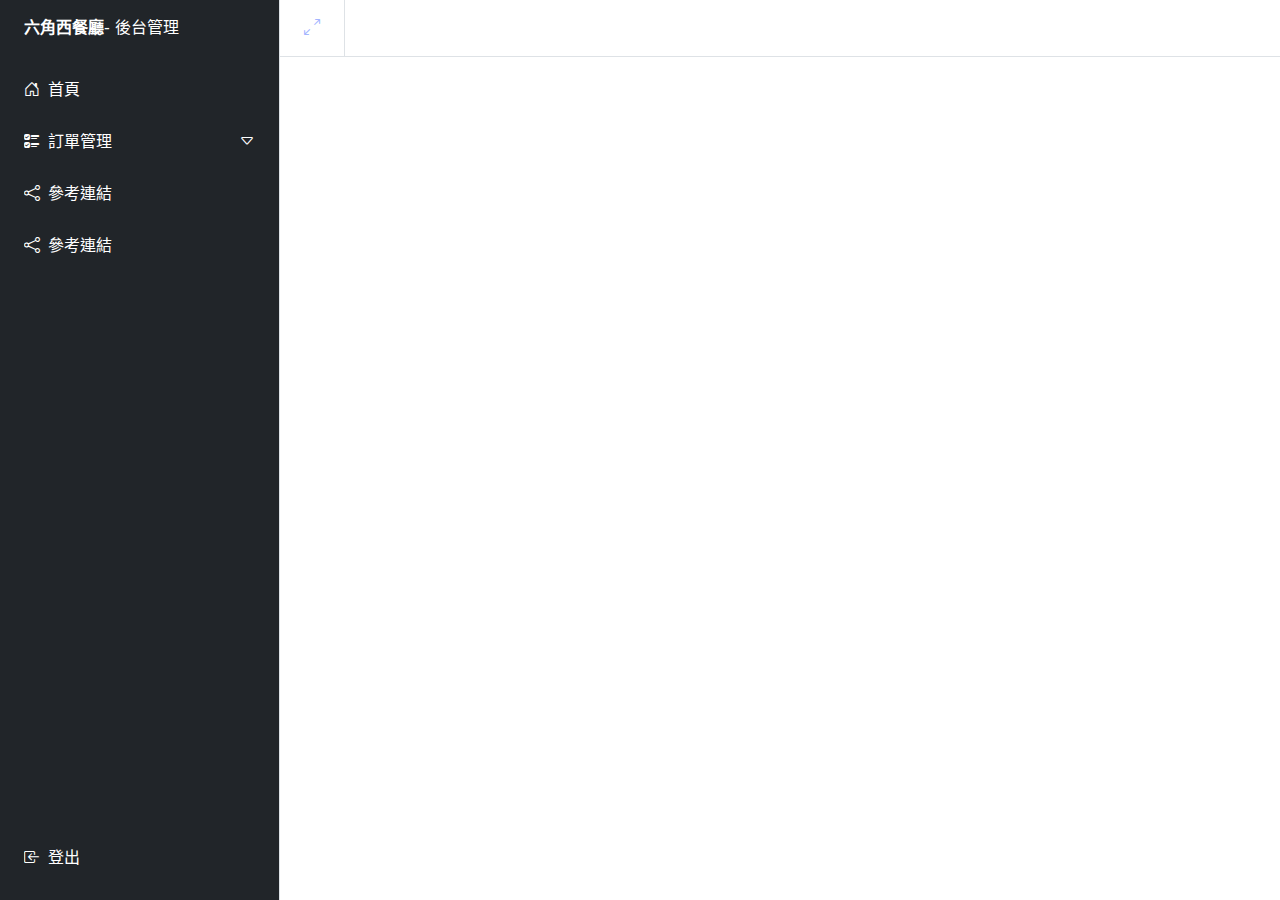
<file: layout.html>
<!DOCTYPE html>
<html lang="zh-tw">

<head>
    <meta charset="UTF-8">
    <meta http-equiv="X-UA-Compatible" content="IE=edge">
    <meta name="viewport" content="width=device-width, initial-scale=1.0">
    <title>Document</title>
    <link rel="stylesheet" href="./style/all.css">
    <link rel="stylesheet" href="https://cdn.jsdelivr.net/npm/bootstrap-icons@1.9.1/font/bootstrap-icons.css">
</head>

<body>

    <div class="d-flex">
        <aside class="sidebar vh-100 bg-dark text-white border-end d-flex flex-column pt-3">
            <div class="px-4 mb-4">
                <strong>六角西餐廳</strong>- 後台管理
            </div>

            <div class="overflow-auto">
                <a href="#" class="sidebar-link px-4 d-flex align-items-center">
                    <i class="bi bi-house-door me-2"></i>
                    <p class="mb-0">首頁</p>
                </a>
                <a href="#collapseOrder" class="sidebar-link px-4 d-flex align-items-center" data-bs-toggle="collapse"
                    role="button" aria-expanded="false" aria-controls="collapse">
                    <i class="bi bi-ui-checks me-2"></i>
                    <p class="mb-0">訂單管理</p>
                    <i class="bi bi-caret-down ms-auto"></i>
                </a>
                <div class="collapse" id="collapseOrder">
                    <a href="#" class="sidebar-link px-4 d-flex align-items-center">
                        <p class="mb-0 ms-5">訂單列表</p>
                    </a>
                    <a href="#" class="sidebar-link px-4 d-flex align-items-center">
                        <p class="mb-0 ms-5">單一訂單細節</p>
                    </a>
                </div>
                <a href="#" class="sidebar-link px-4 d-flex align-items-center">
                    <i class="bi bi-share me-2"></i>
                    <p class="mb-0">參考連結</p>
                </a>
                <a href="#" class="sidebar-link px-4 d-flex align-items-center">
                    <i class="bi bi-share me-2"></i>
                    <p class="mb-0">參考連結</p>
                </a>
            </div>

            <a class="mt-auto sidebar-link mb-3" href="#">
                <div class="px-4 d-flex align-items-center">
                    <i class="bi bi-box-arrow-in-left me-2"></i>
                    <p class="mb-0">登出</p>
                </div>
            </a>
        </aside>



        <main class="main">
            <div class="bg-white w-100 border-bottom stick-top">
                <a href="#" class="py-3 px-4 d-inline-block border-end" id="toggle-btn">
                    <i class="bi bi-arrows-angle-expand"></i>
                </a>
            </div>
        </main>
    </div>

    <!-- JavaScript Bundle with Popper -->
    <script src="https://cdn.jsdelivr.net/npm/bootstrap@5.2.0/dist/js/bootstrap.bundle.min.js"
        integrity="sha384-A3rJD856KowSb7dwlZdYEkO39Gagi7vIsF0jrRAoQmDKKtQBHUuLZ9AsSv4jD4Xa"
        crossorigin="anonymous"></script>
    <script src="./js/all.js"></script>
</body>

</html>
</file>
<file: style/all.css>
@charset "UTF-8";
:root {
  --bs-blue: #0d6efd;
  --bs-indigo: #6610f2;
  --bs-purple: #6f42c1;
  --bs-pink: #d63384;
  --bs-red: #dc3545;
  --bs-orange: #fd7e14;
  --bs-yellow: #ffc107;
  --bs-green: #198754;
  --bs-teal: #20c997;
  --bs-cyan: #0dcaf0;
  --bs-black: #000;
  --bs-white: #fff;
  --bs-gray: #6c757d;
  --bs-gray-dark: #343a40;
  --bs-gray-100: #f8f9fa;
  --bs-gray-200: #e9ecef;
  --bs-gray-300: #dee2e6;
  --bs-gray-400: #ced4da;
  --bs-gray-500: #adb5bd;
  --bs-gray-600: #6c757d;
  --bs-gray-700: #495057;
  --bs-gray-800: #343a40;
  --bs-gray-900: #212529;
  --bs-primary: #a4b5ff;
  --bs-secondary: #7023c9;
  --bs-success: #198754;
  --bs-info: #0dcaf0;
  --bs-warning: #ffc107;
  --bs-danger: #dc3545;
  --bs-light: #f8f9fa;
  --bs-dark: #212529;
  --bs-gray: #6c757d;
  --bs-primary-rgb: 164, 181, 255;
  --bs-secondary-rgb: 112, 35, 201;
  --bs-success-rgb: 25, 135, 84;
  --bs-info-rgb: 13, 202, 240;
  --bs-warning-rgb: 255, 193, 7;
  --bs-danger-rgb: 220, 53, 69;
  --bs-light-rgb: 248, 249, 250;
  --bs-dark-rgb: 33, 37, 41;
  --bs-gray-rgb: 108, 117, 125;
  --bs-white-rgb: 255, 255, 255;
  --bs-black-rgb: 0, 0, 0;
  --bs-body-color-rgb: 33, 37, 41;
  --bs-body-bg-rgb: 255, 255, 255;
  --bs-font-sans-serif: system-ui, -apple-system, "Segoe UI", Roboto, "Helvetica Neue", "Noto Sans", "Liberation Sans", Arial, sans-serif, "Apple Color Emoji", "Segoe UI Emoji", "Segoe UI Symbol", "Noto Color Emoji";
  --bs-font-monospace: SFMono-Regular, Menlo, Monaco, Consolas, "Liberation Mono", "Courier New", monospace;
  --bs-gradient: linear-gradient(180deg, rgba(255, 255, 255, 0.15), rgba(255, 255, 255, 0));
  --bs-body-font-family: var(--bs-font-sans-serif);
  --bs-body-font-size: 1rem;
  --bs-body-font-weight: 400;
  --bs-body-line-height: 1.5;
  --bs-body-color: #212529;
  --bs-body-bg: #fff;
  --bs-border-width: 1px;
  --bs-border-style: solid;
  --bs-border-color: #dee2e6;
  --bs-border-color-translucent: rgba(0, 0, 0, 0.175);
  --bs-border-radius: 0.375rem;
  --bs-border-radius-sm: 0.25rem;
  --bs-border-radius-lg: 0.75rem;
  --bs-border-radius-xl: 1rem;
  --bs-border-radius-2xl: 2rem;
  --bs-border-radius-pill: 50rem;
  --bs-link-color: #a4b5ff;
  --bs-link-hover-color: #8391cc;
  --bs-code-color: #d63384;
  --bs-highlight-bg: #fff3cd;
}

*,
*::before,
*::after {
  box-sizing: border-box;
}

@media (prefers-reduced-motion: no-preference) {
  :root {
    scroll-behavior: smooth;
  }
}

body {
  margin: 0;
  font-family: var(--bs-body-font-family);
  font-size: var(--bs-body-font-size);
  font-weight: var(--bs-body-font-weight);
  line-height: var(--bs-body-line-height);
  color: var(--bs-body-color);
  text-align: var(--bs-body-text-align);
  background-color: var(--bs-body-bg);
  -webkit-text-size-adjust: 100%;
  -webkit-tap-highlight-color: rgba(0, 0, 0, 0);
}

hr {
  margin: 1rem 0;
  color: inherit;
  border: 0;
  border-top: 1px solid;
  opacity: 0.25;
}

h6, .h6, h5, .h5, h4, .h4, h3, .h3, h2, .h2, h1, .h1 {
  margin-top: 0;
  margin-bottom: 0.5rem;
  font-weight: 500;
  line-height: 1.2;
}

h1, .h1 {
  font-size: calc(1.375rem + 1.5vw);
}
@media (min-width: 1200px) {
  h1, .h1 {
    font-size: 2.5rem;
  }
}

h2, .h2 {
  font-size: calc(1.325rem + 0.9vw);
}
@media (min-width: 1200px) {
  h2, .h2 {
    font-size: 2rem;
  }
}

h3, .h3 {
  font-size: calc(1.3rem + 0.6vw);
}
@media (min-width: 1200px) {
  h3, .h3 {
    font-size: 1.75rem;
  }
}

h4, .h4 {
  font-size: calc(1.275rem + 0.3vw);
}
@media (min-width: 1200px) {
  h4, .h4 {
    font-size: 1.5rem;
  }
}

h5, .h5 {
  font-size: 1.25rem;
}

h6, .h6 {
  font-size: 1rem;
}

p {
  margin-top: 0;
  margin-bottom: 1rem;
}

abbr[title] {
  -webkit-text-decoration: underline dotted;
          text-decoration: underline dotted;
  cursor: help;
  -webkit-text-decoration-skip-ink: none;
          text-decoration-skip-ink: none;
}

address {
  margin-bottom: 1rem;
  font-style: normal;
  line-height: inherit;
}

ol,
ul {
  padding-left: 2rem;
}

ol,
ul,
dl {
  margin-top: 0;
  margin-bottom: 1rem;
}

ol ol,
ul ul,
ol ul,
ul ol {
  margin-bottom: 0;
}

dt {
  font-weight: 700;
}

dd {
  margin-bottom: 0.5rem;
  margin-left: 0;
}

blockquote {
  margin: 0 0 1rem;
}

b,
strong {
  font-weight: bolder;
}

small, .small {
  font-size: 0.875em;
}

mark, .mark {
  padding: 0.1875em;
  background-color: var(--bs-highlight-bg);
}

sub,
sup {
  position: relative;
  font-size: 0.75em;
  line-height: 0;
  vertical-align: baseline;
}

sub {
  bottom: -0.25em;
}

sup {
  top: -0.5em;
}

a {
  color: var(--bs-link-color);
  text-decoration: underline;
}
a:hover {
  color: var(--bs-link-hover-color);
}

a:not([href]):not([class]), a:not([href]):not([class]):hover {
  color: inherit;
  text-decoration: none;
}

pre,
code,
kbd,
samp {
  font-family: var(--bs-font-monospace);
  font-size: 1em;
}

pre {
  display: block;
  margin-top: 0;
  margin-bottom: 1rem;
  overflow: auto;
  font-size: 0.875em;
}
pre code {
  font-size: inherit;
  color: inherit;
  word-break: normal;
}

code {
  font-size: 0.875em;
  color: var(--bs-code-color);
  word-wrap: break-word;
}
a > code {
  color: inherit;
}

kbd {
  padding: 0.1875rem 0.375rem;
  font-size: 0.875em;
  color: var(--bs-body-bg);
  background-color: var(--bs-body-color);
  border-radius: 0.25rem;
}
kbd kbd {
  padding: 0;
  font-size: 1em;
}

figure {
  margin: 0 0 1rem;
}

img,
svg {
  vertical-align: middle;
}

table {
  caption-side: bottom;
  border-collapse: collapse;
}

caption {
  padding-top: 0.5rem;
  padding-bottom: 0.5rem;
  color: #6c757d;
  text-align: left;
}

th {
  text-align: inherit;
  text-align: -webkit-match-parent;
}

thead,
tbody,
tfoot,
tr,
td,
th {
  border-color: inherit;
  border-style: solid;
  border-width: 0;
}

label {
  display: inline-block;
}

button {
  border-radius: 0;
}

button:focus:not(:focus-visible) {
  outline: 0;
}

input,
button,
select,
optgroup,
textarea {
  margin: 0;
  font-family: inherit;
  font-size: inherit;
  line-height: inherit;
}

button,
select {
  text-transform: none;
}

[role=button] {
  cursor: pointer;
}

select {
  word-wrap: normal;
}
select:disabled {
  opacity: 1;
}

[list]:not([type=date]):not([type=datetime-local]):not([type=month]):not([type=week]):not([type=time])::-webkit-calendar-picker-indicator {
  display: none !important;
}

button,
[type=button],
[type=reset],
[type=submit] {
  -webkit-appearance: button;
}
button:not(:disabled),
[type=button]:not(:disabled),
[type=reset]:not(:disabled),
[type=submit]:not(:disabled) {
  cursor: pointer;
}

::-moz-focus-inner {
  padding: 0;
  border-style: none;
}

textarea {
  resize: vertical;
}

fieldset {
  min-width: 0;
  padding: 0;
  margin: 0;
  border: 0;
}

legend {
  float: left;
  width: 100%;
  padding: 0;
  margin-bottom: 0.5rem;
  font-size: calc(1.275rem + 0.3vw);
  line-height: inherit;
}
@media (min-width: 1200px) {
  legend {
    font-size: 1.5rem;
  }
}
legend + * {
  clear: left;
}

::-webkit-datetime-edit-fields-wrapper,
::-webkit-datetime-edit-text,
::-webkit-datetime-edit-minute,
::-webkit-datetime-edit-hour-field,
::-webkit-datetime-edit-day-field,
::-webkit-datetime-edit-month-field,
::-webkit-datetime-edit-year-field {
  padding: 0;
}

::-webkit-inner-spin-button {
  height: auto;
}

[type=search] {
  outline-offset: -2px;
  -webkit-appearance: textfield;
}

/* rtl:raw:
[type="tel"],
[type="url"],
[type="email"],
[type="number"] {
  direction: ltr;
}
*/
::-webkit-search-decoration {
  -webkit-appearance: none;
}

::-webkit-color-swatch-wrapper {
  padding: 0;
}

::-webkit-file-upload-button {
  font: inherit;
  -webkit-appearance: button;
}

::file-selector-button {
  font: inherit;
  -webkit-appearance: button;
}

output {
  display: inline-block;
}

iframe {
  border: 0;
}

summary {
  display: list-item;
  cursor: pointer;
}

progress {
  vertical-align: baseline;
}

[hidden] {
  display: none !important;
}

.lead {
  font-size: 1.25rem;
  font-weight: 300;
}

.display-1 {
  font-size: calc(1.625rem + 4.5vw);
  font-weight: 300;
  line-height: 1.2;
}
@media (min-width: 1200px) {
  .display-1 {
    font-size: 5rem;
  }
}

.display-2 {
  font-size: calc(1.575rem + 3.9vw);
  font-weight: 300;
  line-height: 1.2;
}
@media (min-width: 1200px) {
  .display-2 {
    font-size: 4.5rem;
  }
}

.display-3 {
  font-size: calc(1.525rem + 3.3vw);
  font-weight: 300;
  line-height: 1.2;
}
@media (min-width: 1200px) {
  .display-3 {
    font-size: 4rem;
  }
}

.display-4 {
  font-size: calc(1.475rem + 2.7vw);
  font-weight: 300;
  line-height: 1.2;
}
@media (min-width: 1200px) {
  .display-4 {
    font-size: 3.5rem;
  }
}

.display-5 {
  font-size: calc(1.425rem + 2.1vw);
  font-weight: 300;
  line-height: 1.2;
}
@media (min-width: 1200px) {
  .display-5 {
    font-size: 3rem;
  }
}

.display-6 {
  font-size: calc(1.375rem + 1.5vw);
  font-weight: 300;
  line-height: 1.2;
}
@media (min-width: 1200px) {
  .display-6 {
    font-size: 2.5rem;
  }
}

.list-unstyled {
  padding-left: 0;
  list-style: none;
}

.list-inline {
  padding-left: 0;
  list-style: none;
}

.list-inline-item {
  display: inline-block;
}
.list-inline-item:not(:last-child) {
  margin-right: 0.5rem;
}

.initialism {
  font-size: 0.875em;
  text-transform: uppercase;
}

.blockquote {
  margin-bottom: 1rem;
  font-size: 1.25rem;
}
.blockquote > :last-child {
  margin-bottom: 0;
}

.blockquote-footer {
  margin-top: -1rem;
  margin-bottom: 1rem;
  font-size: 0.875em;
  color: #6c757d;
}
.blockquote-footer::before {
  content: "— ";
}

.img-fluid {
  max-width: 100%;
  height: auto;
}

.img-thumbnail {
  padding: 0.25rem;
  background-color: #fff;
  border: 1px solid var(--bs-border-color);
  border-radius: 0.375rem;
  max-width: 100%;
  height: auto;
}

.figure {
  display: inline-block;
}

.figure-img {
  margin-bottom: 0.5rem;
  line-height: 1;
}

.figure-caption {
  font-size: 0.875em;
  color: #6c757d;
}

.container,
.container-fluid,
.container-xxl,
.container-xl,
.container-lg,
.container-md,
.container-sm {
  --bs-gutter-x: 1.5rem;
  --bs-gutter-y: 0;
  width: 100%;
  padding-right: calc(var(--bs-gutter-x) * 0.5);
  padding-left: calc(var(--bs-gutter-x) * 0.5);
  margin-right: auto;
  margin-left: auto;
}

@media (min-width: 576px) {
  .container-sm, .container {
    max-width: 540px;
  }
}
@media (min-width: 768px) {
  .container-md, .container-sm, .container {
    max-width: 720px;
  }
}
@media (min-width: 992px) {
  .container-lg, .container-md, .container-sm, .container {
    max-width: 960px;
  }
}
@media (min-width: 1200px) {
  .container-xl, .container-lg, .container-md, .container-sm, .container {
    max-width: 1140px;
  }
}
@media (min-width: 1400px) {
  .container-xxl, .container-xl, .container-lg, .container-md, .container-sm, .container {
    max-width: 1320px;
  }
}
.row {
  --bs-gutter-x: 1.5rem;
  --bs-gutter-y: 0;
  display: flex;
  flex-wrap: wrap;
  margin-top: calc(-1 * var(--bs-gutter-y));
  margin-right: calc(-0.5 * var(--bs-gutter-x));
  margin-left: calc(-0.5 * var(--bs-gutter-x));
}
.row > * {
  flex-shrink: 0;
  width: 100%;
  max-width: 100%;
  padding-right: calc(var(--bs-gutter-x) * 0.5);
  padding-left: calc(var(--bs-gutter-x) * 0.5);
  margin-top: var(--bs-gutter-y);
}

.col {
  flex: 1 0 0%;
}

.row-cols-auto > * {
  flex: 0 0 auto;
  width: auto;
}

.row-cols-1 > * {
  flex: 0 0 auto;
  width: 100%;
}

.row-cols-2 > * {
  flex: 0 0 auto;
  width: 50%;
}

.row-cols-3 > * {
  flex: 0 0 auto;
  width: 33.3333333333%;
}

.row-cols-4 > * {
  flex: 0 0 auto;
  width: 25%;
}

.row-cols-5 > * {
  flex: 0 0 auto;
  width: 20%;
}

.row-cols-6 > * {
  flex: 0 0 auto;
  width: 16.6666666667%;
}

.col-auto {
  flex: 0 0 auto;
  width: auto;
}

.col-1 {
  flex: 0 0 auto;
  width: 8.33333333%;
}

.col-2 {
  flex: 0 0 auto;
  width: 16.66666667%;
}

.col-3 {
  flex: 0 0 auto;
  width: 25%;
}

.col-4 {
  flex: 0 0 auto;
  width: 33.33333333%;
}

.col-5 {
  flex: 0 0 auto;
  width: 41.66666667%;
}

.col-6 {
  flex: 0 0 auto;
  width: 50%;
}

.col-7 {
  flex: 0 0 auto;
  width: 58.33333333%;
}

.col-8 {
  flex: 0 0 auto;
  width: 66.66666667%;
}

.col-9 {
  flex: 0 0 auto;
  width: 75%;
}

.col-10 {
  flex: 0 0 auto;
  width: 83.33333333%;
}

.col-11 {
  flex: 0 0 auto;
  width: 91.66666667%;
}

.col-12 {
  flex: 0 0 auto;
  width: 100%;
}

.offset-1 {
  margin-left: 8.33333333%;
}

.offset-2 {
  margin-left: 16.66666667%;
}

.offset-3 {
  margin-left: 25%;
}

.offset-4 {
  margin-left: 33.33333333%;
}

.offset-5 {
  margin-left: 41.66666667%;
}

.offset-6 {
  margin-left: 50%;
}

.offset-7 {
  margin-left: 58.33333333%;
}

.offset-8 {
  margin-left: 66.66666667%;
}

.offset-9 {
  margin-left: 75%;
}

.offset-10 {
  margin-left: 83.33333333%;
}

.offset-11 {
  margin-left: 91.66666667%;
}

.g-0,
.gx-0 {
  --bs-gutter-x: 0;
}

.g-0,
.gy-0 {
  --bs-gutter-y: 0;
}

.g-1,
.gx-1 {
  --bs-gutter-x: 0.25rem;
}

.g-1,
.gy-1 {
  --bs-gutter-y: 0.25rem;
}

.g-2,
.gx-2 {
  --bs-gutter-x: 0.5rem;
}

.g-2,
.gy-2 {
  --bs-gutter-y: 0.5rem;
}

.g-3,
.gx-3 {
  --bs-gutter-x: 1rem;
}

.g-3,
.gy-3 {
  --bs-gutter-y: 1rem;
}

.g-4,
.gx-4 {
  --bs-gutter-x: 1.5rem;
}

.g-4,
.gy-4 {
  --bs-gutter-y: 1.5rem;
}

.g-5,
.gx-5 {
  --bs-gutter-x: 3rem;
}

.g-5,
.gy-5 {
  --bs-gutter-y: 3rem;
}

.g-6,
.gx-6 {
  --bs-gutter-x: 4.5rem;
}

.g-6,
.gy-6 {
  --bs-gutter-y: 4.5rem;
}

.g-7,
.gx-7 {
  --bs-gutter-x: 6rem;
}

.g-7,
.gy-7 {
  --bs-gutter-y: 6rem;
}

@media (min-width: 576px) {
  .col-sm {
    flex: 1 0 0%;
  }
  .row-cols-sm-auto > * {
    flex: 0 0 auto;
    width: auto;
  }
  .row-cols-sm-1 > * {
    flex: 0 0 auto;
    width: 100%;
  }
  .row-cols-sm-2 > * {
    flex: 0 0 auto;
    width: 50%;
  }
  .row-cols-sm-3 > * {
    flex: 0 0 auto;
    width: 33.3333333333%;
  }
  .row-cols-sm-4 > * {
    flex: 0 0 auto;
    width: 25%;
  }
  .row-cols-sm-5 > * {
    flex: 0 0 auto;
    width: 20%;
  }
  .row-cols-sm-6 > * {
    flex: 0 0 auto;
    width: 16.6666666667%;
  }
  .col-sm-auto {
    flex: 0 0 auto;
    width: auto;
  }
  .col-sm-1 {
    flex: 0 0 auto;
    width: 8.33333333%;
  }
  .col-sm-2 {
    flex: 0 0 auto;
    width: 16.66666667%;
  }
  .col-sm-3 {
    flex: 0 0 auto;
    width: 25%;
  }
  .col-sm-4 {
    flex: 0 0 auto;
    width: 33.33333333%;
  }
  .col-sm-5 {
    flex: 0 0 auto;
    width: 41.66666667%;
  }
  .col-sm-6 {
    flex: 0 0 auto;
    width: 50%;
  }
  .col-sm-7 {
    flex: 0 0 auto;
    width: 58.33333333%;
  }
  .col-sm-8 {
    flex: 0 0 auto;
    width: 66.66666667%;
  }
  .col-sm-9 {
    flex: 0 0 auto;
    width: 75%;
  }
  .col-sm-10 {
    flex: 0 0 auto;
    width: 83.33333333%;
  }
  .col-sm-11 {
    flex: 0 0 auto;
    width: 91.66666667%;
  }
  .col-sm-12 {
    flex: 0 0 auto;
    width: 100%;
  }
  .offset-sm-0 {
    margin-left: 0;
  }
  .offset-sm-1 {
    margin-left: 8.33333333%;
  }
  .offset-sm-2 {
    margin-left: 16.66666667%;
  }
  .offset-sm-3 {
    margin-left: 25%;
  }
  .offset-sm-4 {
    margin-left: 33.33333333%;
  }
  .offset-sm-5 {
    margin-left: 41.66666667%;
  }
  .offset-sm-6 {
    margin-left: 50%;
  }
  .offset-sm-7 {
    margin-left: 58.33333333%;
  }
  .offset-sm-8 {
    margin-left: 66.66666667%;
  }
  .offset-sm-9 {
    margin-left: 75%;
  }
  .offset-sm-10 {
    margin-left: 83.33333333%;
  }
  .offset-sm-11 {
    margin-left: 91.66666667%;
  }
  .g-sm-0,
.gx-sm-0 {
    --bs-gutter-x: 0;
  }
  .g-sm-0,
.gy-sm-0 {
    --bs-gutter-y: 0;
  }
  .g-sm-1,
.gx-sm-1 {
    --bs-gutter-x: 0.25rem;
  }
  .g-sm-1,
.gy-sm-1 {
    --bs-gutter-y: 0.25rem;
  }
  .g-sm-2,
.gx-sm-2 {
    --bs-gutter-x: 0.5rem;
  }
  .g-sm-2,
.gy-sm-2 {
    --bs-gutter-y: 0.5rem;
  }
  .g-sm-3,
.gx-sm-3 {
    --bs-gutter-x: 1rem;
  }
  .g-sm-3,
.gy-sm-3 {
    --bs-gutter-y: 1rem;
  }
  .g-sm-4,
.gx-sm-4 {
    --bs-gutter-x: 1.5rem;
  }
  .g-sm-4,
.gy-sm-4 {
    --bs-gutter-y: 1.5rem;
  }
  .g-sm-5,
.gx-sm-5 {
    --bs-gutter-x: 3rem;
  }
  .g-sm-5,
.gy-sm-5 {
    --bs-gutter-y: 3rem;
  }
  .g-sm-6,
.gx-sm-6 {
    --bs-gutter-x: 4.5rem;
  }
  .g-sm-6,
.gy-sm-6 {
    --bs-gutter-y: 4.5rem;
  }
  .g-sm-7,
.gx-sm-7 {
    --bs-gutter-x: 6rem;
  }
  .g-sm-7,
.gy-sm-7 {
    --bs-gutter-y: 6rem;
  }
}
@media (min-width: 768px) {
  .col-md {
    flex: 1 0 0%;
  }
  .row-cols-md-auto > * {
    flex: 0 0 auto;
    width: auto;
  }
  .row-cols-md-1 > * {
    flex: 0 0 auto;
    width: 100%;
  }
  .row-cols-md-2 > * {
    flex: 0 0 auto;
    width: 50%;
  }
  .row-cols-md-3 > * {
    flex: 0 0 auto;
    width: 33.3333333333%;
  }
  .row-cols-md-4 > * {
    flex: 0 0 auto;
    width: 25%;
  }
  .row-cols-md-5 > * {
    flex: 0 0 auto;
    width: 20%;
  }
  .row-cols-md-6 > * {
    flex: 0 0 auto;
    width: 16.6666666667%;
  }
  .col-md-auto {
    flex: 0 0 auto;
    width: auto;
  }
  .col-md-1 {
    flex: 0 0 auto;
    width: 8.33333333%;
  }
  .col-md-2 {
    flex: 0 0 auto;
    width: 16.66666667%;
  }
  .col-md-3 {
    flex: 0 0 auto;
    width: 25%;
  }
  .col-md-4 {
    flex: 0 0 auto;
    width: 33.33333333%;
  }
  .col-md-5 {
    flex: 0 0 auto;
    width: 41.66666667%;
  }
  .col-md-6 {
    flex: 0 0 auto;
    width: 50%;
  }
  .col-md-7 {
    flex: 0 0 auto;
    width: 58.33333333%;
  }
  .col-md-8 {
    flex: 0 0 auto;
    width: 66.66666667%;
  }
  .col-md-9 {
    flex: 0 0 auto;
    width: 75%;
  }
  .col-md-10 {
    flex: 0 0 auto;
    width: 83.33333333%;
  }
  .col-md-11 {
    flex: 0 0 auto;
    width: 91.66666667%;
  }
  .col-md-12 {
    flex: 0 0 auto;
    width: 100%;
  }
  .offset-md-0 {
    margin-left: 0;
  }
  .offset-md-1 {
    margin-left: 8.33333333%;
  }
  .offset-md-2 {
    margin-left: 16.66666667%;
  }
  .offset-md-3 {
    margin-left: 25%;
  }
  .offset-md-4 {
    margin-left: 33.33333333%;
  }
  .offset-md-5 {
    margin-left: 41.66666667%;
  }
  .offset-md-6 {
    margin-left: 50%;
  }
  .offset-md-7 {
    margin-left: 58.33333333%;
  }
  .offset-md-8 {
    margin-left: 66.66666667%;
  }
  .offset-md-9 {
    margin-left: 75%;
  }
  .offset-md-10 {
    margin-left: 83.33333333%;
  }
  .offset-md-11 {
    margin-left: 91.66666667%;
  }
  .g-md-0,
.gx-md-0 {
    --bs-gutter-x: 0;
  }
  .g-md-0,
.gy-md-0 {
    --bs-gutter-y: 0;
  }
  .g-md-1,
.gx-md-1 {
    --bs-gutter-x: 0.25rem;
  }
  .g-md-1,
.gy-md-1 {
    --bs-gutter-y: 0.25rem;
  }
  .g-md-2,
.gx-md-2 {
    --bs-gutter-x: 0.5rem;
  }
  .g-md-2,
.gy-md-2 {
    --bs-gutter-y: 0.5rem;
  }
  .g-md-3,
.gx-md-3 {
    --bs-gutter-x: 1rem;
  }
  .g-md-3,
.gy-md-3 {
    --bs-gutter-y: 1rem;
  }
  .g-md-4,
.gx-md-4 {
    --bs-gutter-x: 1.5rem;
  }
  .g-md-4,
.gy-md-4 {
    --bs-gutter-y: 1.5rem;
  }
  .g-md-5,
.gx-md-5 {
    --bs-gutter-x: 3rem;
  }
  .g-md-5,
.gy-md-5 {
    --bs-gutter-y: 3rem;
  }
  .g-md-6,
.gx-md-6 {
    --bs-gutter-x: 4.5rem;
  }
  .g-md-6,
.gy-md-6 {
    --bs-gutter-y: 4.5rem;
  }
  .g-md-7,
.gx-md-7 {
    --bs-gutter-x: 6rem;
  }
  .g-md-7,
.gy-md-7 {
    --bs-gutter-y: 6rem;
  }
}
@media (min-width: 992px) {
  .col-lg {
    flex: 1 0 0%;
  }
  .row-cols-lg-auto > * {
    flex: 0 0 auto;
    width: auto;
  }
  .row-cols-lg-1 > * {
    flex: 0 0 auto;
    width: 100%;
  }
  .row-cols-lg-2 > * {
    flex: 0 0 auto;
    width: 50%;
  }
  .row-cols-lg-3 > * {
    flex: 0 0 auto;
    width: 33.3333333333%;
  }
  .row-cols-lg-4 > * {
    flex: 0 0 auto;
    width: 25%;
  }
  .row-cols-lg-5 > * {
    flex: 0 0 auto;
    width: 20%;
  }
  .row-cols-lg-6 > * {
    flex: 0 0 auto;
    width: 16.6666666667%;
  }
  .col-lg-auto {
    flex: 0 0 auto;
    width: auto;
  }
  .col-lg-1 {
    flex: 0 0 auto;
    width: 8.33333333%;
  }
  .col-lg-2 {
    flex: 0 0 auto;
    width: 16.66666667%;
  }
  .col-lg-3 {
    flex: 0 0 auto;
    width: 25%;
  }
  .col-lg-4 {
    flex: 0 0 auto;
    width: 33.33333333%;
  }
  .col-lg-5 {
    flex: 0 0 auto;
    width: 41.66666667%;
  }
  .col-lg-6 {
    flex: 0 0 auto;
    width: 50%;
  }
  .col-lg-7 {
    flex: 0 0 auto;
    width: 58.33333333%;
  }
  .col-lg-8 {
    flex: 0 0 auto;
    width: 66.66666667%;
  }
  .col-lg-9 {
    flex: 0 0 auto;
    width: 75%;
  }
  .col-lg-10 {
    flex: 0 0 auto;
    width: 83.33333333%;
  }
  .col-lg-11 {
    flex: 0 0 auto;
    width: 91.66666667%;
  }
  .col-lg-12 {
    flex: 0 0 auto;
    width: 100%;
  }
  .offset-lg-0 {
    margin-left: 0;
  }
  .offset-lg-1 {
    margin-left: 8.33333333%;
  }
  .offset-lg-2 {
    margin-left: 16.66666667%;
  }
  .offset-lg-3 {
    margin-left: 25%;
  }
  .offset-lg-4 {
    margin-left: 33.33333333%;
  }
  .offset-lg-5 {
    margin-left: 41.66666667%;
  }
  .offset-lg-6 {
    margin-left: 50%;
  }
  .offset-lg-7 {
    margin-left: 58.33333333%;
  }
  .offset-lg-8 {
    margin-left: 66.66666667%;
  }
  .offset-lg-9 {
    margin-left: 75%;
  }
  .offset-lg-10 {
    margin-left: 83.33333333%;
  }
  .offset-lg-11 {
    margin-left: 91.66666667%;
  }
  .g-lg-0,
.gx-lg-0 {
    --bs-gutter-x: 0;
  }
  .g-lg-0,
.gy-lg-0 {
    --bs-gutter-y: 0;
  }
  .g-lg-1,
.gx-lg-1 {
    --bs-gutter-x: 0.25rem;
  }
  .g-lg-1,
.gy-lg-1 {
    --bs-gutter-y: 0.25rem;
  }
  .g-lg-2,
.gx-lg-2 {
    --bs-gutter-x: 0.5rem;
  }
  .g-lg-2,
.gy-lg-2 {
    --bs-gutter-y: 0.5rem;
  }
  .g-lg-3,
.gx-lg-3 {
    --bs-gutter-x: 1rem;
  }
  .g-lg-3,
.gy-lg-3 {
    --bs-gutter-y: 1rem;
  }
  .g-lg-4,
.gx-lg-4 {
    --bs-gutter-x: 1.5rem;
  }
  .g-lg-4,
.gy-lg-4 {
    --bs-gutter-y: 1.5rem;
  }
  .g-lg-5,
.gx-lg-5 {
    --bs-gutter-x: 3rem;
  }
  .g-lg-5,
.gy-lg-5 {
    --bs-gutter-y: 3rem;
  }
  .g-lg-6,
.gx-lg-6 {
    --bs-gutter-x: 4.5rem;
  }
  .g-lg-6,
.gy-lg-6 {
    --bs-gutter-y: 4.5rem;
  }
  .g-lg-7,
.gx-lg-7 {
    --bs-gutter-x: 6rem;
  }
  .g-lg-7,
.gy-lg-7 {
    --bs-gutter-y: 6rem;
  }
}
@media (min-width: 1200px) {
  .col-xl {
    flex: 1 0 0%;
  }
  .row-cols-xl-auto > * {
    flex: 0 0 auto;
    width: auto;
  }
  .row-cols-xl-1 > * {
    flex: 0 0 auto;
    width: 100%;
  }
  .row-cols-xl-2 > * {
    flex: 0 0 auto;
    width: 50%;
  }
  .row-cols-xl-3 > * {
    flex: 0 0 auto;
    width: 33.3333333333%;
  }
  .row-cols-xl-4 > * {
    flex: 0 0 auto;
    width: 25%;
  }
  .row-cols-xl-5 > * {
    flex: 0 0 auto;
    width: 20%;
  }
  .row-cols-xl-6 > * {
    flex: 0 0 auto;
    width: 16.6666666667%;
  }
  .col-xl-auto {
    flex: 0 0 auto;
    width: auto;
  }
  .col-xl-1 {
    flex: 0 0 auto;
    width: 8.33333333%;
  }
  .col-xl-2 {
    flex: 0 0 auto;
    width: 16.66666667%;
  }
  .col-xl-3 {
    flex: 0 0 auto;
    width: 25%;
  }
  .col-xl-4 {
    flex: 0 0 auto;
    width: 33.33333333%;
  }
  .col-xl-5 {
    flex: 0 0 auto;
    width: 41.66666667%;
  }
  .col-xl-6 {
    flex: 0 0 auto;
    width: 50%;
  }
  .col-xl-7 {
    flex: 0 0 auto;
    width: 58.33333333%;
  }
  .col-xl-8 {
    flex: 0 0 auto;
    width: 66.66666667%;
  }
  .col-xl-9 {
    flex: 0 0 auto;
    width: 75%;
  }
  .col-xl-10 {
    flex: 0 0 auto;
    width: 83.33333333%;
  }
  .col-xl-11 {
    flex: 0 0 auto;
    width: 91.66666667%;
  }
  .col-xl-12 {
    flex: 0 0 auto;
    width: 100%;
  }
  .offset-xl-0 {
    margin-left: 0;
  }
  .offset-xl-1 {
    margin-left: 8.33333333%;
  }
  .offset-xl-2 {
    margin-left: 16.66666667%;
  }
  .offset-xl-3 {
    margin-left: 25%;
  }
  .offset-xl-4 {
    margin-left: 33.33333333%;
  }
  .offset-xl-5 {
    margin-left: 41.66666667%;
  }
  .offset-xl-6 {
    margin-left: 50%;
  }
  .offset-xl-7 {
    margin-left: 58.33333333%;
  }
  .offset-xl-8 {
    margin-left: 66.66666667%;
  }
  .offset-xl-9 {
    margin-left: 75%;
  }
  .offset-xl-10 {
    margin-left: 83.33333333%;
  }
  .offset-xl-11 {
    margin-left: 91.66666667%;
  }
  .g-xl-0,
.gx-xl-0 {
    --bs-gutter-x: 0;
  }
  .g-xl-0,
.gy-xl-0 {
    --bs-gutter-y: 0;
  }
  .g-xl-1,
.gx-xl-1 {
    --bs-gutter-x: 0.25rem;
  }
  .g-xl-1,
.gy-xl-1 {
    --bs-gutter-y: 0.25rem;
  }
  .g-xl-2,
.gx-xl-2 {
    --bs-gutter-x: 0.5rem;
  }
  .g-xl-2,
.gy-xl-2 {
    --bs-gutter-y: 0.5rem;
  }
  .g-xl-3,
.gx-xl-3 {
    --bs-gutter-x: 1rem;
  }
  .g-xl-3,
.gy-xl-3 {
    --bs-gutter-y: 1rem;
  }
  .g-xl-4,
.gx-xl-4 {
    --bs-gutter-x: 1.5rem;
  }
  .g-xl-4,
.gy-xl-4 {
    --bs-gutter-y: 1.5rem;
  }
  .g-xl-5,
.gx-xl-5 {
    --bs-gutter-x: 3rem;
  }
  .g-xl-5,
.gy-xl-5 {
    --bs-gutter-y: 3rem;
  }
  .g-xl-6,
.gx-xl-6 {
    --bs-gutter-x: 4.5rem;
  }
  .g-xl-6,
.gy-xl-6 {
    --bs-gutter-y: 4.5rem;
  }
  .g-xl-7,
.gx-xl-7 {
    --bs-gutter-x: 6rem;
  }
  .g-xl-7,
.gy-xl-7 {
    --bs-gutter-y: 6rem;
  }
}
@media (min-width: 1400px) {
  .col-xxl {
    flex: 1 0 0%;
  }
  .row-cols-xxl-auto > * {
    flex: 0 0 auto;
    width: auto;
  }
  .row-cols-xxl-1 > * {
    flex: 0 0 auto;
    width: 100%;
  }
  .row-cols-xxl-2 > * {
    flex: 0 0 auto;
    width: 50%;
  }
  .row-cols-xxl-3 > * {
    flex: 0 0 auto;
    width: 33.3333333333%;
  }
  .row-cols-xxl-4 > * {
    flex: 0 0 auto;
    width: 25%;
  }
  .row-cols-xxl-5 > * {
    flex: 0 0 auto;
    width: 20%;
  }
  .row-cols-xxl-6 > * {
    flex: 0 0 auto;
    width: 16.6666666667%;
  }
  .col-xxl-auto {
    flex: 0 0 auto;
    width: auto;
  }
  .col-xxl-1 {
    flex: 0 0 auto;
    width: 8.33333333%;
  }
  .col-xxl-2 {
    flex: 0 0 auto;
    width: 16.66666667%;
  }
  .col-xxl-3 {
    flex: 0 0 auto;
    width: 25%;
  }
  .col-xxl-4 {
    flex: 0 0 auto;
    width: 33.33333333%;
  }
  .col-xxl-5 {
    flex: 0 0 auto;
    width: 41.66666667%;
  }
  .col-xxl-6 {
    flex: 0 0 auto;
    width: 50%;
  }
  .col-xxl-7 {
    flex: 0 0 auto;
    width: 58.33333333%;
  }
  .col-xxl-8 {
    flex: 0 0 auto;
    width: 66.66666667%;
  }
  .col-xxl-9 {
    flex: 0 0 auto;
    width: 75%;
  }
  .col-xxl-10 {
    flex: 0 0 auto;
    width: 83.33333333%;
  }
  .col-xxl-11 {
    flex: 0 0 auto;
    width: 91.66666667%;
  }
  .col-xxl-12 {
    flex: 0 0 auto;
    width: 100%;
  }
  .offset-xxl-0 {
    margin-left: 0;
  }
  .offset-xxl-1 {
    margin-left: 8.33333333%;
  }
  .offset-xxl-2 {
    margin-left: 16.66666667%;
  }
  .offset-xxl-3 {
    margin-left: 25%;
  }
  .offset-xxl-4 {
    margin-left: 33.33333333%;
  }
  .offset-xxl-5 {
    margin-left: 41.66666667%;
  }
  .offset-xxl-6 {
    margin-left: 50%;
  }
  .offset-xxl-7 {
    margin-left: 58.33333333%;
  }
  .offset-xxl-8 {
    margin-left: 66.66666667%;
  }
  .offset-xxl-9 {
    margin-left: 75%;
  }
  .offset-xxl-10 {
    margin-left: 83.33333333%;
  }
  .offset-xxl-11 {
    margin-left: 91.66666667%;
  }
  .g-xxl-0,
.gx-xxl-0 {
    --bs-gutter-x: 0;
  }
  .g-xxl-0,
.gy-xxl-0 {
    --bs-gutter-y: 0;
  }
  .g-xxl-1,
.gx-xxl-1 {
    --bs-gutter-x: 0.25rem;
  }
  .g-xxl-1,
.gy-xxl-1 {
    --bs-gutter-y: 0.25rem;
  }
  .g-xxl-2,
.gx-xxl-2 {
    --bs-gutter-x: 0.5rem;
  }
  .g-xxl-2,
.gy-xxl-2 {
    --bs-gutter-y: 0.5rem;
  }
  .g-xxl-3,
.gx-xxl-3 {
    --bs-gutter-x: 1rem;
  }
  .g-xxl-3,
.gy-xxl-3 {
    --bs-gutter-y: 1rem;
  }
  .g-xxl-4,
.gx-xxl-4 {
    --bs-gutter-x: 1.5rem;
  }
  .g-xxl-4,
.gy-xxl-4 {
    --bs-gutter-y: 1.5rem;
  }
  .g-xxl-5,
.gx-xxl-5 {
    --bs-gutter-x: 3rem;
  }
  .g-xxl-5,
.gy-xxl-5 {
    --bs-gutter-y: 3rem;
  }
  .g-xxl-6,
.gx-xxl-6 {
    --bs-gutter-x: 4.5rem;
  }
  .g-xxl-6,
.gy-xxl-6 {
    --bs-gutter-y: 4.5rem;
  }
  .g-xxl-7,
.gx-xxl-7 {
    --bs-gutter-x: 6rem;
  }
  .g-xxl-7,
.gy-xxl-7 {
    --bs-gutter-y: 6rem;
  }
}
.table {
  --bs-table-color: var(--bs-body-color);
  --bs-table-bg: transparent;
  --bs-table-border-color: var(--bs-border-color);
  --bs-table-accent-bg: transparent;
  --bs-table-striped-color: var(--bs-body-color);
  --bs-table-striped-bg: rgba(0, 0, 0, 0.05);
  --bs-table-active-color: var(--bs-body-color);
  --bs-table-active-bg: rgba(0, 0, 0, 0.1);
  --bs-table-hover-color: var(--bs-body-color);
  --bs-table-hover-bg: rgba(0, 0, 0, 0.075);
  width: 100%;
  margin-bottom: 1rem;
  color: var(--bs-table-color);
  vertical-align: top;
  border-color: var(--bs-table-border-color);
}
.table > :not(caption) > * > * {
  padding: 0.5rem 0.5rem;
  background-color: var(--bs-table-bg);
  border-bottom-width: 1px;
  box-shadow: inset 0 0 0 9999px var(--bs-table-accent-bg);
}
.table > tbody {
  vertical-align: inherit;
}
.table > thead {
  vertical-align: bottom;
}

.table-group-divider {
  border-top: 2px solid currentcolor;
}

.caption-top {
  caption-side: top;
}

.table-sm > :not(caption) > * > * {
  padding: 0.25rem 0.25rem;
}

.table-bordered > :not(caption) > * {
  border-width: 1px 0;
}
.table-bordered > :not(caption) > * > * {
  border-width: 0 1px;
}

.table-borderless > :not(caption) > * > * {
  border-bottom-width: 0;
}
.table-borderless > :not(:first-child) {
  border-top-width: 0;
}

.table-striped > tbody > tr:nth-of-type(odd) > * {
  --bs-table-accent-bg: var(--bs-table-striped-bg);
  color: var(--bs-table-striped-color);
}

.table-striped-columns > :not(caption) > tr > :nth-child(even) {
  --bs-table-accent-bg: var(--bs-table-striped-bg);
  color: var(--bs-table-striped-color);
}

.table-active {
  --bs-table-accent-bg: var(--bs-table-active-bg);
  color: var(--bs-table-active-color);
}

.table-hover > tbody > tr:hover > * {
  --bs-table-accent-bg: var(--bs-table-hover-bg);
  color: var(--bs-table-hover-color);
}

.table-primary {
  --bs-table-color: #000;
  --bs-table-bg: #edf0ff;
  --bs-table-border-color: #d5d8e6;
  --bs-table-striped-bg: #e1e4f2;
  --bs-table-striped-color: #000;
  --bs-table-active-bg: #d5d8e6;
  --bs-table-active-color: #000;
  --bs-table-hover-bg: #dbdeec;
  --bs-table-hover-color: #000;
  color: var(--bs-table-color);
  border-color: var(--bs-table-border-color);
}

.table-secondary {
  --bs-table-color: #000;
  --bs-table-bg: #e2d3f4;
  --bs-table-border-color: #cbbedc;
  --bs-table-striped-bg: #d7c8e8;
  --bs-table-striped-color: #000;
  --bs-table-active-bg: #cbbedc;
  --bs-table-active-color: #000;
  --bs-table-hover-bg: #d1c3e2;
  --bs-table-hover-color: #000;
  color: var(--bs-table-color);
  border-color: var(--bs-table-border-color);
}

.table-success {
  --bs-table-color: #000;
  --bs-table-bg: #d1e7dd;
  --bs-table-border-color: #bcd0c7;
  --bs-table-striped-bg: #c7dbd2;
  --bs-table-striped-color: #000;
  --bs-table-active-bg: #bcd0c7;
  --bs-table-active-color: #000;
  --bs-table-hover-bg: #c1d6cc;
  --bs-table-hover-color: #000;
  color: var(--bs-table-color);
  border-color: var(--bs-table-border-color);
}

.table-info {
  --bs-table-color: #000;
  --bs-table-bg: #cff4fc;
  --bs-table-border-color: #badce3;
  --bs-table-striped-bg: #c5e8ef;
  --bs-table-striped-color: #000;
  --bs-table-active-bg: #badce3;
  --bs-table-active-color: #000;
  --bs-table-hover-bg: #bfe2e9;
  --bs-table-hover-color: #000;
  color: var(--bs-table-color);
  border-color: var(--bs-table-border-color);
}

.table-warning {
  --bs-table-color: #000;
  --bs-table-bg: #fff3cd;
  --bs-table-border-color: #e6dbb9;
  --bs-table-striped-bg: #f2e7c3;
  --bs-table-striped-color: #000;
  --bs-table-active-bg: #e6dbb9;
  --bs-table-active-color: #000;
  --bs-table-hover-bg: #ece1be;
  --bs-table-hover-color: #000;
  color: var(--bs-table-color);
  border-color: var(--bs-table-border-color);
}

.table-danger {
  --bs-table-color: #000;
  --bs-table-bg: #f8d7da;
  --bs-table-border-color: #dfc2c4;
  --bs-table-striped-bg: #eccccf;
  --bs-table-striped-color: #000;
  --bs-table-active-bg: #dfc2c4;
  --bs-table-active-color: #000;
  --bs-table-hover-bg: #e5c7ca;
  --bs-table-hover-color: #000;
  color: var(--bs-table-color);
  border-color: var(--bs-table-border-color);
}

.table-light {
  --bs-table-color: #000;
  --bs-table-bg: #f8f9fa;
  --bs-table-border-color: #dfe0e1;
  --bs-table-striped-bg: #ecedee;
  --bs-table-striped-color: #000;
  --bs-table-active-bg: #dfe0e1;
  --bs-table-active-color: #000;
  --bs-table-hover-bg: #e5e6e7;
  --bs-table-hover-color: #000;
  color: var(--bs-table-color);
  border-color: var(--bs-table-border-color);
}

.table-dark {
  --bs-table-color: #fff;
  --bs-table-bg: #212529;
  --bs-table-border-color: #373b3e;
  --bs-table-striped-bg: #2c3034;
  --bs-table-striped-color: #fff;
  --bs-table-active-bg: #373b3e;
  --bs-table-active-color: #fff;
  --bs-table-hover-bg: #323539;
  --bs-table-hover-color: #fff;
  color: var(--bs-table-color);
  border-color: var(--bs-table-border-color);
}

.table-responsive {
  overflow-x: auto;
  -webkit-overflow-scrolling: touch;
}

@media (max-width: 575.98px) {
  .table-responsive-sm {
    overflow-x: auto;
    -webkit-overflow-scrolling: touch;
  }
}
@media (max-width: 767.98px) {
  .table-responsive-md {
    overflow-x: auto;
    -webkit-overflow-scrolling: touch;
  }
}
@media (max-width: 991.98px) {
  .table-responsive-lg {
    overflow-x: auto;
    -webkit-overflow-scrolling: touch;
  }
}
@media (max-width: 1199.98px) {
  .table-responsive-xl {
    overflow-x: auto;
    -webkit-overflow-scrolling: touch;
  }
}
@media (max-width: 1399.98px) {
  .table-responsive-xxl {
    overflow-x: auto;
    -webkit-overflow-scrolling: touch;
  }
}
.form-label {
  margin-bottom: 0.5rem;
}

.col-form-label {
  padding-top: calc(0.375rem + 1px);
  padding-bottom: calc(0.375rem + 1px);
  margin-bottom: 0;
  font-size: inherit;
  line-height: 1.5;
}

.col-form-label-lg {
  padding-top: calc(0.5rem + 1px);
  padding-bottom: calc(0.5rem + 1px);
  font-size: 1.25rem;
}

.col-form-label-sm {
  padding-top: calc(0.25rem + 1px);
  padding-bottom: calc(0.25rem + 1px);
  font-size: 0.875rem;
}

.form-text {
  margin-top: 0.25rem;
  font-size: 0.875em;
  color: #6c757d;
}

.form-control {
  display: block;
  width: 100%;
  padding: 0.375rem 0.75rem;
  font-size: 1rem;
  font-weight: 400;
  line-height: 1.5;
  color: #212529;
  background-color: #fff;
  background-clip: padding-box;
  border: 1px solid #ced4da;
  -webkit-appearance: none;
     -moz-appearance: none;
          appearance: none;
  border-radius: 0.375rem;
  transition: border-color 0.15s ease-in-out, box-shadow 0.15s ease-in-out;
}
@media (prefers-reduced-motion: reduce) {
  .form-control {
    transition: none;
  }
}
.form-control[type=file] {
  overflow: hidden;
}
.form-control[type=file]:not(:disabled):not([readonly]) {
  cursor: pointer;
}
.form-control:focus {
  color: #212529;
  background-color: #fff;
  border-color: #d2daff;
  outline: 0;
  box-shadow: 0 0 0 0.25rem rgba(164, 181, 255, 0.25);
}
.form-control::-webkit-date-and-time-value {
  height: 1.5em;
}
.form-control::-moz-placeholder {
  color: #6c757d;
  opacity: 1;
}
.form-control:-ms-input-placeholder {
  color: #6c757d;
  opacity: 1;
}
.form-control::placeholder {
  color: #6c757d;
  opacity: 1;
}
.form-control:disabled {
  background-color: #e9ecef;
  opacity: 1;
}
.form-control::-webkit-file-upload-button {
  padding: 0.375rem 0.75rem;
  margin: -0.375rem -0.75rem;
  -webkit-margin-end: 0.75rem;
          margin-inline-end: 0.75rem;
  color: #212529;
  background-color: #e9ecef;
  background-image: var(--bs-gradient);
  pointer-events: none;
  border-color: inherit;
  border-style: solid;
  border-width: 0;
  border-inline-end-width: 1px;
  border-radius: 0;
  -webkit-transition: color 0.15s ease-in-out, background-color 0.15s ease-in-out, border-color 0.15s ease-in-out, box-shadow 0.15s ease-in-out;
  transition: color 0.15s ease-in-out, background-color 0.15s ease-in-out, border-color 0.15s ease-in-out, box-shadow 0.15s ease-in-out;
}
.form-control::file-selector-button {
  padding: 0.375rem 0.75rem;
  margin: -0.375rem -0.75rem;
  -webkit-margin-end: 0.75rem;
          margin-inline-end: 0.75rem;
  color: #212529;
  background-color: #e9ecef;
  background-image: var(--bs-gradient);
  pointer-events: none;
  border-color: inherit;
  border-style: solid;
  border-width: 0;
  border-inline-end-width: 1px;
  border-radius: 0;
  transition: color 0.15s ease-in-out, background-color 0.15s ease-in-out, border-color 0.15s ease-in-out, box-shadow 0.15s ease-in-out;
}
@media (prefers-reduced-motion: reduce) {
  .form-control::-webkit-file-upload-button {
    -webkit-transition: none;
    transition: none;
  }
  .form-control::file-selector-button {
    transition: none;
  }
}
.form-control:hover:not(:disabled):not([readonly])::-webkit-file-upload-button {
  background-color: #dde0e3;
}
.form-control:hover:not(:disabled):not([readonly])::file-selector-button {
  background-color: #dde0e3;
}

.form-control-plaintext {
  display: block;
  width: 100%;
  padding: 0.375rem 0;
  margin-bottom: 0;
  line-height: 1.5;
  color: #212529;
  background-color: transparent;
  border: solid transparent;
  border-width: 1px 0;
}
.form-control-plaintext:focus {
  outline: 0;
}
.form-control-plaintext.form-control-sm, .form-control-plaintext.form-control-lg {
  padding-right: 0;
  padding-left: 0;
}

.form-control-sm {
  min-height: calc(1.5em + 0.5rem + 2px);
  padding: 0.25rem 0.5rem;
  font-size: 0.875rem;
  border-radius: 0.25rem;
}
.form-control-sm::-webkit-file-upload-button {
  padding: 0.25rem 0.5rem;
  margin: -0.25rem -0.5rem;
  -webkit-margin-end: 0.5rem;
          margin-inline-end: 0.5rem;
}
.form-control-sm::file-selector-button {
  padding: 0.25rem 0.5rem;
  margin: -0.25rem -0.5rem;
  -webkit-margin-end: 0.5rem;
          margin-inline-end: 0.5rem;
}

.form-control-lg {
  min-height: calc(1.5em + 1rem + 2px);
  padding: 0.5rem 1rem;
  font-size: 1.25rem;
  border-radius: 0.75rem;
}
.form-control-lg::-webkit-file-upload-button {
  padding: 0.5rem 1rem;
  margin: -0.5rem -1rem;
  -webkit-margin-end: 1rem;
          margin-inline-end: 1rem;
}
.form-control-lg::file-selector-button {
  padding: 0.5rem 1rem;
  margin: -0.5rem -1rem;
  -webkit-margin-end: 1rem;
          margin-inline-end: 1rem;
}

textarea.form-control {
  min-height: calc(1.5em + 0.75rem + 2px);
}
textarea.form-control-sm {
  min-height: calc(1.5em + 0.5rem + 2px);
}
textarea.form-control-lg {
  min-height: calc(1.5em + 1rem + 2px);
}

.form-control-color {
  width: 3rem;
  height: calc(1.5em + 0.75rem + 2px);
  padding: 0.375rem;
}
.form-control-color:not(:disabled):not([readonly]) {
  cursor: pointer;
}
.form-control-color::-moz-color-swatch {
  border: 0 !important;
  border-radius: 0.375rem;
}
.form-control-color::-webkit-color-swatch {
  border-radius: 0.375rem;
}
.form-control-color.form-control-sm {
  height: calc(1.5em + 0.5rem + 2px);
}
.form-control-color.form-control-lg {
  height: calc(1.5em + 1rem + 2px);
}

.form-select {
  display: block;
  width: 100%;
  padding: 0.375rem 2.25rem 0.375rem 0.75rem;
  -moz-padding-start: calc(0.75rem - 3px);
  font-size: 1rem;
  font-weight: 400;
  line-height: 1.5;
  color: #212529;
  background-color: #fff;
  background-image: url("data:image/svg+xml,%3csvg xmlns='http://www.w3.org/2000/svg' viewBox='0 0 16 16'%3e%3cpath fill='none' stroke='%23343a40' stroke-linecap='round' stroke-linejoin='round' stroke-width='2' d='m2 5 6 6 6-6'/%3e%3c/svg%3e");
  background-repeat: no-repeat;
  background-position: right 0.75rem center;
  background-size: 16px 12px;
  border: 1px solid #ced4da;
  border-radius: 0.375rem;
  transition: border-color 0.15s ease-in-out, box-shadow 0.15s ease-in-out;
  -webkit-appearance: none;
     -moz-appearance: none;
          appearance: none;
}
@media (prefers-reduced-motion: reduce) {
  .form-select {
    transition: none;
  }
}
.form-select:focus {
  border-color: #d2daff;
  outline: 0;
  box-shadow: 0 0 0 0.25rem rgba(164, 181, 255, 0.25);
}
.form-select[multiple], .form-select[size]:not([size="1"]) {
  padding-right: 0.75rem;
  background-image: none;
}
.form-select:disabled {
  background-color: #e9ecef;
}
.form-select:-moz-focusring {
  color: transparent;
  text-shadow: 0 0 0 #212529;
}

.form-select-sm {
  padding-top: 0.25rem;
  padding-bottom: 0.25rem;
  padding-left: 0.5rem;
  font-size: 0.875rem;
  border-radius: 0.25rem;
}

.form-select-lg {
  padding-top: 0.5rem;
  padding-bottom: 0.5rem;
  padding-left: 1rem;
  font-size: 1.25rem;
  border-radius: 0.75rem;
}

.form-check {
  display: block;
  min-height: 1.5rem;
  padding-left: 1.5em;
  margin-bottom: 0.125rem;
}
.form-check .form-check-input {
  float: left;
  margin-left: -1.5em;
}

.form-check-reverse {
  padding-right: 1.5em;
  padding-left: 0;
  text-align: right;
}
.form-check-reverse .form-check-input {
  float: right;
  margin-right: -1.5em;
  margin-left: 0;
}

.form-check-input {
  width: 1em;
  height: 1em;
  margin-top: 0.25em;
  vertical-align: top;
  background-color: #fff;
  background-repeat: no-repeat;
  background-position: center;
  background-size: contain;
  border: 1px solid rgba(0, 0, 0, 0.25);
  -webkit-appearance: none;
     -moz-appearance: none;
          appearance: none;
  -webkit-print-color-adjust: exact;
     color-adjust: exact;
          print-color-adjust: exact;
}
.form-check-input[type=checkbox] {
  border-radius: 0.25em;
}
.form-check-input[type=radio] {
  border-radius: 50%;
}
.form-check-input:active {
  filter: brightness(90%);
}
.form-check-input:focus {
  border-color: #d2daff;
  outline: 0;
  box-shadow: 0 0 0 0.25rem rgba(164, 181, 255, 0.25);
}
.form-check-input:checked {
  background-color: #a4b5ff;
  border-color: #a4b5ff;
}
.form-check-input:checked[type=checkbox] {
  background-image: url("data:image/svg+xml,%3csvg xmlns='http://www.w3.org/2000/svg' viewBox='0 0 20 20'%3e%3cpath fill='none' stroke='%23fff' stroke-linecap='round' stroke-linejoin='round' stroke-width='3' d='m6 10 3 3 6-6'/%3e%3c/svg%3e"), var(--bs-gradient);
}
.form-check-input:checked[type=radio] {
  background-image: url("data:image/svg+xml,%3csvg xmlns='http://www.w3.org/2000/svg' viewBox='-4 -4 8 8'%3e%3ccircle r='2' fill='%23fff'/%3e%3c/svg%3e"), var(--bs-gradient);
}
.form-check-input[type=checkbox]:indeterminate {
  background-color: #a4b5ff;
  border-color: #a4b5ff;
  background-image: url("data:image/svg+xml,%3csvg xmlns='http://www.w3.org/2000/svg' viewBox='0 0 20 20'%3e%3cpath fill='none' stroke='%23fff' stroke-linecap='round' stroke-linejoin='round' stroke-width='3' d='M6 10h8'/%3e%3c/svg%3e"), var(--bs-gradient);
}
.form-check-input:disabled {
  pointer-events: none;
  filter: none;
  opacity: 0.5;
}
.form-check-input[disabled] ~ .form-check-label, .form-check-input:disabled ~ .form-check-label {
  cursor: default;
  opacity: 0.5;
}

.form-switch {
  padding-left: 2.5em;
}
.form-switch .form-check-input {
  width: 2em;
  margin-left: -2.5em;
  background-image: url("data:image/svg+xml,%3csvg xmlns='http://www.w3.org/2000/svg' viewBox='-4 -4 8 8'%3e%3ccircle r='3' fill='rgba%280, 0, 0, 0.25%29'/%3e%3c/svg%3e");
  background-position: left center;
  border-radius: 2em;
  transition: background-position 0.15s ease-in-out;
}
@media (prefers-reduced-motion: reduce) {
  .form-switch .form-check-input {
    transition: none;
  }
}
.form-switch .form-check-input:focus {
  background-image: url("data:image/svg+xml,%3csvg xmlns='http://www.w3.org/2000/svg' viewBox='-4 -4 8 8'%3e%3ccircle r='3' fill='%23d2daff'/%3e%3c/svg%3e");
}
.form-switch .form-check-input:checked {
  background-position: right center;
  background-image: url("data:image/svg+xml,%3csvg xmlns='http://www.w3.org/2000/svg' viewBox='-4 -4 8 8'%3e%3ccircle r='3' fill='%23fff'/%3e%3c/svg%3e"), var(--bs-gradient);
}
.form-switch.form-check-reverse {
  padding-right: 2.5em;
  padding-left: 0;
}
.form-switch.form-check-reverse .form-check-input {
  margin-right: -2.5em;
  margin-left: 0;
}

.form-check-inline {
  display: inline-block;
  margin-right: 1rem;
}

.btn-check {
  position: absolute;
  clip: rect(0, 0, 0, 0);
  pointer-events: none;
}
.btn-check[disabled] + .btn, .btn-check:disabled + .btn {
  pointer-events: none;
  filter: none;
  opacity: 0.65;
}

.form-range {
  width: 100%;
  height: 1.5rem;
  padding: 0;
  background-color: transparent;
  -webkit-appearance: none;
     -moz-appearance: none;
          appearance: none;
}
.form-range:focus {
  outline: 0;
}
.form-range:focus::-webkit-slider-thumb {
  box-shadow: 0 0 0 1px #fff, 0 0 0 0.25rem rgba(164, 181, 255, 0.25);
}
.form-range:focus::-moz-range-thumb {
  box-shadow: 0 0 0 1px #fff, 0 0 0 0.25rem rgba(164, 181, 255, 0.25);
}
.form-range::-moz-focus-outer {
  border: 0;
}
.form-range::-webkit-slider-thumb {
  width: 1rem;
  height: 1rem;
  margin-top: -0.25rem;
  background-color: #a4b5ff;
  background-image: var(--bs-gradient);
  border: 0;
  border-radius: 1rem;
  -webkit-transition: background-color 0.15s ease-in-out, border-color 0.15s ease-in-out, box-shadow 0.15s ease-in-out;
  transition: background-color 0.15s ease-in-out, border-color 0.15s ease-in-out, box-shadow 0.15s ease-in-out;
  -webkit-appearance: none;
          appearance: none;
}
@media (prefers-reduced-motion: reduce) {
  .form-range::-webkit-slider-thumb {
    -webkit-transition: none;
    transition: none;
  }
}
.form-range::-webkit-slider-thumb:active {
  background-color: #e4e9ff;
  background-image: var(--bs-gradient);
}
.form-range::-webkit-slider-runnable-track {
  width: 100%;
  height: 0.5rem;
  color: transparent;
  cursor: pointer;
  background-color: #dee2e6;
  border-color: transparent;
  border-radius: 1rem;
}
.form-range::-moz-range-thumb {
  width: 1rem;
  height: 1rem;
  background-color: #a4b5ff;
  background-image: var(--bs-gradient);
  border: 0;
  border-radius: 1rem;
  -moz-transition: background-color 0.15s ease-in-out, border-color 0.15s ease-in-out, box-shadow 0.15s ease-in-out;
  transition: background-color 0.15s ease-in-out, border-color 0.15s ease-in-out, box-shadow 0.15s ease-in-out;
  -moz-appearance: none;
       appearance: none;
}
@media (prefers-reduced-motion: reduce) {
  .form-range::-moz-range-thumb {
    -moz-transition: none;
    transition: none;
  }
}
.form-range::-moz-range-thumb:active {
  background-color: #e4e9ff;
  background-image: var(--bs-gradient);
}
.form-range::-moz-range-track {
  width: 100%;
  height: 0.5rem;
  color: transparent;
  cursor: pointer;
  background-color: #dee2e6;
  border-color: transparent;
  border-radius: 1rem;
}
.form-range:disabled {
  pointer-events: none;
}
.form-range:disabled::-webkit-slider-thumb {
  background-color: #adb5bd;
}
.form-range:disabled::-moz-range-thumb {
  background-color: #adb5bd;
}

.form-floating {
  position: relative;
}
.form-floating > .form-control,
.form-floating > .form-control-plaintext,
.form-floating > .form-select {
  height: calc(3.5rem + 2px);
  line-height: 1.25;
}
.form-floating > label {
  position: absolute;
  top: 0;
  left: 0;
  width: 100%;
  height: 100%;
  padding: 1rem 0.75rem;
  overflow: hidden;
  text-overflow: ellipsis;
  white-space: nowrap;
  pointer-events: none;
  border: 1px solid transparent;
  transform-origin: 0 0;
  transition: opacity 0.1s ease-in-out, transform 0.1s ease-in-out;
}
@media (prefers-reduced-motion: reduce) {
  .form-floating > label {
    transition: none;
  }
}
.form-floating > .form-control,
.form-floating > .form-control-plaintext {
  padding: 1rem 0.75rem;
}
.form-floating > .form-control::-moz-placeholder, .form-floating > .form-control-plaintext::-moz-placeholder {
  color: transparent;
}
.form-floating > .form-control:-ms-input-placeholder, .form-floating > .form-control-plaintext:-ms-input-placeholder {
  color: transparent;
}
.form-floating > .form-control::placeholder,
.form-floating > .form-control-plaintext::placeholder {
  color: transparent;
}
.form-floating > .form-control:not(:-moz-placeholder-shown), .form-floating > .form-control-plaintext:not(:-moz-placeholder-shown) {
  padding-top: 1.625rem;
  padding-bottom: 0.625rem;
}
.form-floating > .form-control:not(:-ms-input-placeholder), .form-floating > .form-control-plaintext:not(:-ms-input-placeholder) {
  padding-top: 1.625rem;
  padding-bottom: 0.625rem;
}
.form-floating > .form-control:focus, .form-floating > .form-control:not(:placeholder-shown),
.form-floating > .form-control-plaintext:focus,
.form-floating > .form-control-plaintext:not(:placeholder-shown) {
  padding-top: 1.625rem;
  padding-bottom: 0.625rem;
}
.form-floating > .form-control:-webkit-autofill,
.form-floating > .form-control-plaintext:-webkit-autofill {
  padding-top: 1.625rem;
  padding-bottom: 0.625rem;
}
.form-floating > .form-select {
  padding-top: 1.625rem;
  padding-bottom: 0.625rem;
}
.form-floating > .form-control:not(:-moz-placeholder-shown) ~ label {
  opacity: 0.65;
  transform: scale(0.85) translateY(-0.5rem) translateX(0.15rem);
}
.form-floating > .form-control:not(:-ms-input-placeholder) ~ label {
  opacity: 0.65;
  transform: scale(0.85) translateY(-0.5rem) translateX(0.15rem);
}
.form-floating > .form-control:focus ~ label,
.form-floating > .form-control:not(:placeholder-shown) ~ label,
.form-floating > .form-control-plaintext ~ label,
.form-floating > .form-select ~ label {
  opacity: 0.65;
  transform: scale(0.85) translateY(-0.5rem) translateX(0.15rem);
}
.form-floating > .form-control:-webkit-autofill ~ label {
  opacity: 0.65;
  transform: scale(0.85) translateY(-0.5rem) translateX(0.15rem);
}
.form-floating > .form-control-plaintext ~ label {
  border-width: 1px 0;
}

.input-group {
  position: relative;
  display: flex;
  flex-wrap: wrap;
  align-items: stretch;
  width: 100%;
}
.input-group > .form-control,
.input-group > .form-select,
.input-group > .form-floating {
  position: relative;
  flex: 1 1 auto;
  width: 1%;
  min-width: 0;
}
.input-group > .form-control:focus,
.input-group > .form-select:focus,
.input-group > .form-floating:focus-within {
  z-index: 3;
}
.input-group .btn {
  position: relative;
  z-index: 2;
}
.input-group .btn:focus {
  z-index: 3;
}

.input-group-text {
  display: flex;
  align-items: center;
  padding: 0.375rem 0.75rem;
  font-size: 1rem;
  font-weight: 400;
  line-height: 1.5;
  color: #212529;
  text-align: center;
  white-space: nowrap;
  background-color: #e9ecef;
  border: 1px solid #ced4da;
  border-radius: 0.375rem;
}

.input-group-lg > .form-control,
.input-group-lg > .form-select,
.input-group-lg > .input-group-text,
.input-group-lg > .btn {
  padding: 0.5rem 1rem;
  font-size: 1.25rem;
  border-radius: 0.75rem;
}

.input-group-sm > .form-control,
.input-group-sm > .form-select,
.input-group-sm > .input-group-text,
.input-group-sm > .btn {
  padding: 0.25rem 0.5rem;
  font-size: 0.875rem;
  border-radius: 0.25rem;
}

.input-group-lg > .form-select,
.input-group-sm > .form-select {
  padding-right: 3rem;
}

.input-group:not(.has-validation) > :not(:last-child):not(.dropdown-toggle):not(.dropdown-menu):not(.form-floating),
.input-group:not(.has-validation) > .dropdown-toggle:nth-last-child(n+3),
.input-group:not(.has-validation) > .form-floating:not(:last-child) > .form-control,
.input-group:not(.has-validation) > .form-floating:not(:last-child) > .form-select {
  border-top-right-radius: 0;
  border-bottom-right-radius: 0;
}
.input-group.has-validation > :nth-last-child(n+3):not(.dropdown-toggle):not(.dropdown-menu):not(.form-floating),
.input-group.has-validation > .dropdown-toggle:nth-last-child(n+4),
.input-group.has-validation > .form-floating:nth-last-child(n+3) > .form-control,
.input-group.has-validation > .form-floating:nth-last-child(n+3) > .form-select {
  border-top-right-radius: 0;
  border-bottom-right-radius: 0;
}
.input-group > :not(:first-child):not(.dropdown-menu):not(.form-floating):not(.valid-tooltip):not(.valid-feedback):not(.invalid-tooltip):not(.invalid-feedback),
.input-group > .form-floating:not(:first-child) > .form-control,
.input-group > .form-floating:not(:first-child) > .form-select {
  margin-left: -1px;
  border-top-left-radius: 0;
  border-bottom-left-radius: 0;
}

.valid-feedback {
  display: none;
  width: 100%;
  margin-top: 0.25rem;
  font-size: 0.875em;
  color: #198754;
}

.valid-tooltip {
  position: absolute;
  top: 100%;
  z-index: 5;
  display: none;
  max-width: 100%;
  padding: 0.25rem 0.5rem;
  margin-top: 0.1rem;
  font-size: 0.875rem;
  color: #fff;
  background-color: rgba(25, 135, 84, 0.9);
  border-radius: 0.375rem;
}

.was-validated :valid ~ .valid-feedback,
.was-validated :valid ~ .valid-tooltip,
.is-valid ~ .valid-feedback,
.is-valid ~ .valid-tooltip {
  display: block;
}

.was-validated .form-control:valid, .form-control.is-valid {
  border-color: #198754;
  padding-right: calc(1.5em + 0.75rem);
  background-image: url("data:image/svg+xml,%3csvg xmlns='http://www.w3.org/2000/svg' viewBox='0 0 8 8'%3e%3cpath fill='%23198754' d='M2.3 6.73.6 4.53c-.4-1.04.46-1.4 1.1-.8l1.1 1.4 3.4-3.8c.6-.63 1.6-.27 1.2.7l-4 4.6c-.43.5-.8.4-1.1.1z'/%3e%3c/svg%3e");
  background-repeat: no-repeat;
  background-position: right calc(0.375em + 0.1875rem) center;
  background-size: calc(0.75em + 0.375rem) calc(0.75em + 0.375rem);
}
.was-validated .form-control:valid:focus, .form-control.is-valid:focus {
  border-color: #198754;
  box-shadow: 0 0 0 0.25rem rgba(25, 135, 84, 0.25);
}

.was-validated textarea.form-control:valid, textarea.form-control.is-valid {
  padding-right: calc(1.5em + 0.75rem);
  background-position: top calc(0.375em + 0.1875rem) right calc(0.375em + 0.1875rem);
}

.was-validated .form-select:valid, .form-select.is-valid {
  border-color: #198754;
}
.was-validated .form-select:valid:not([multiple]):not([size]), .was-validated .form-select:valid:not([multiple])[size="1"], .form-select.is-valid:not([multiple]):not([size]), .form-select.is-valid:not([multiple])[size="1"] {
  padding-right: 4.125rem;
  background-image: url("data:image/svg+xml,%3csvg xmlns='http://www.w3.org/2000/svg' viewBox='0 0 16 16'%3e%3cpath fill='none' stroke='%23343a40' stroke-linecap='round' stroke-linejoin='round' stroke-width='2' d='m2 5 6 6 6-6'/%3e%3c/svg%3e"), url("data:image/svg+xml,%3csvg xmlns='http://www.w3.org/2000/svg' viewBox='0 0 8 8'%3e%3cpath fill='%23198754' d='M2.3 6.73.6 4.53c-.4-1.04.46-1.4 1.1-.8l1.1 1.4 3.4-3.8c.6-.63 1.6-.27 1.2.7l-4 4.6c-.43.5-.8.4-1.1.1z'/%3e%3c/svg%3e");
  background-position: right 0.75rem center, center right 2.25rem;
  background-size: 16px 12px, calc(0.75em + 0.375rem) calc(0.75em + 0.375rem);
}
.was-validated .form-select:valid:focus, .form-select.is-valid:focus {
  border-color: #198754;
  box-shadow: 0 0 0 0.25rem rgba(25, 135, 84, 0.25);
}

.was-validated .form-control-color:valid, .form-control-color.is-valid {
  width: calc(3rem + calc(1.5em + 0.75rem));
}

.was-validated .form-check-input:valid, .form-check-input.is-valid {
  border-color: #198754;
}
.was-validated .form-check-input:valid:checked, .form-check-input.is-valid:checked {
  background-color: #198754;
}
.was-validated .form-check-input:valid:focus, .form-check-input.is-valid:focus {
  box-shadow: 0 0 0 0.25rem rgba(25, 135, 84, 0.25);
}
.was-validated .form-check-input:valid ~ .form-check-label, .form-check-input.is-valid ~ .form-check-label {
  color: #198754;
}

.form-check-inline .form-check-input ~ .valid-feedback {
  margin-left: 0.5em;
}

.was-validated .input-group .form-control:valid, .input-group .form-control.is-valid,
.was-validated .input-group .form-select:valid,
.input-group .form-select.is-valid {
  z-index: 1;
}
.was-validated .input-group .form-control:valid:focus, .input-group .form-control.is-valid:focus,
.was-validated .input-group .form-select:valid:focus,
.input-group .form-select.is-valid:focus {
  z-index: 3;
}

.invalid-feedback {
  display: none;
  width: 100%;
  margin-top: 0.25rem;
  font-size: 0.875em;
  color: #ff9a00;
}

.invalid-tooltip {
  position: absolute;
  top: 100%;
  z-index: 5;
  display: none;
  max-width: 100%;
  padding: 0.25rem 0.5rem;
  margin-top: 0.1rem;
  font-size: 0.875rem;
  color: #000;
  background-color: rgba(255, 154, 0, 0.9);
  border-radius: 0.375rem;
}

.was-validated :invalid ~ .invalid-feedback,
.was-validated :invalid ~ .invalid-tooltip,
.is-invalid ~ .invalid-feedback,
.is-invalid ~ .invalid-tooltip {
  display: block;
}

.was-validated .form-control:invalid, .form-control.is-invalid {
  border-color: #ff9a00;
  padding-right: calc(1.5em + 0.75rem);
  background-image: url("data:image/svg+xml,%3csvg xmlns='http://www.w3.org/2000/svg' viewBox='0 0 12 12' width='12' height='12' fill='none' stroke='%23ff9a00'%3e%3ccircle cx='6' cy='6' r='4.5'/%3e%3cpath stroke-linejoin='round' d='M5.8 3.6h.4L6 6.5z'/%3e%3ccircle cx='6' cy='8.2' r='.6' fill='%23ff9a00' stroke='none'/%3e%3c/svg%3e");
  background-repeat: no-repeat;
  background-position: right calc(0.375em + 0.1875rem) center;
  background-size: calc(0.75em + 0.375rem) calc(0.75em + 0.375rem);
}
.was-validated .form-control:invalid:focus, .form-control.is-invalid:focus {
  border-color: #ff9a00;
  box-shadow: 0 0 0 0.25rem rgba(255, 154, 0, 0.25);
}

.was-validated textarea.form-control:invalid, textarea.form-control.is-invalid {
  padding-right: calc(1.5em + 0.75rem);
  background-position: top calc(0.375em + 0.1875rem) right calc(0.375em + 0.1875rem);
}

.was-validated .form-select:invalid, .form-select.is-invalid {
  border-color: #ff9a00;
}
.was-validated .form-select:invalid:not([multiple]):not([size]), .was-validated .form-select:invalid:not([multiple])[size="1"], .form-select.is-invalid:not([multiple]):not([size]), .form-select.is-invalid:not([multiple])[size="1"] {
  padding-right: 4.125rem;
  background-image: url("data:image/svg+xml,%3csvg xmlns='http://www.w3.org/2000/svg' viewBox='0 0 16 16'%3e%3cpath fill='none' stroke='%23343a40' stroke-linecap='round' stroke-linejoin='round' stroke-width='2' d='m2 5 6 6 6-6'/%3e%3c/svg%3e"), url("data:image/svg+xml,%3csvg xmlns='http://www.w3.org/2000/svg' viewBox='0 0 12 12' width='12' height='12' fill='none' stroke='%23ff9a00'%3e%3ccircle cx='6' cy='6' r='4.5'/%3e%3cpath stroke-linejoin='round' d='M5.8 3.6h.4L6 6.5z'/%3e%3ccircle cx='6' cy='8.2' r='.6' fill='%23ff9a00' stroke='none'/%3e%3c/svg%3e");
  background-position: right 0.75rem center, center right 2.25rem;
  background-size: 16px 12px, calc(0.75em + 0.375rem) calc(0.75em + 0.375rem);
}
.was-validated .form-select:invalid:focus, .form-select.is-invalid:focus {
  border-color: #ff9a00;
  box-shadow: 0 0 0 0.25rem rgba(255, 154, 0, 0.25);
}

.was-validated .form-control-color:invalid, .form-control-color.is-invalid {
  width: calc(3rem + calc(1.5em + 0.75rem));
}

.was-validated .form-check-input:invalid, .form-check-input.is-invalid {
  border-color: #ff9a00;
}
.was-validated .form-check-input:invalid:checked, .form-check-input.is-invalid:checked {
  background-color: #ff9a00;
}
.was-validated .form-check-input:invalid:focus, .form-check-input.is-invalid:focus {
  box-shadow: 0 0 0 0.25rem rgba(255, 154, 0, 0.25);
}
.was-validated .form-check-input:invalid ~ .form-check-label, .form-check-input.is-invalid ~ .form-check-label {
  color: #ff9a00;
}

.form-check-inline .form-check-input ~ .invalid-feedback {
  margin-left: 0.5em;
}

.was-validated .input-group .form-control:invalid, .input-group .form-control.is-invalid,
.was-validated .input-group .form-select:invalid,
.input-group .form-select.is-invalid {
  z-index: 2;
}
.was-validated .input-group .form-control:invalid:focus, .input-group .form-control.is-invalid:focus,
.was-validated .input-group .form-select:invalid:focus,
.input-group .form-select.is-invalid:focus {
  z-index: 3;
}

.btn {
  --bs-btn-padding-x: 0.75rem;
  --bs-btn-padding-y: 0.375rem;
  --bs-btn-font-family: ;
  --bs-btn-font-size: 1rem;
  --bs-btn-font-weight: 400;
  --bs-btn-line-height: 1.5;
  --bs-btn-color: #212529;
  --bs-btn-bg: transparent;
  --bs-btn-border-width: 1px;
  --bs-btn-border-color: transparent;
  --bs-btn-border-radius: 0.375rem;
  --bs-btn-box-shadow: inset 0 1px 0 rgba(255, 255, 255, 0.15), 0 1px 1px rgba(0, 0, 0, 0.075);
  --bs-btn-disabled-opacity: 0.65;
  --bs-btn-focus-box-shadow: 0 0 0 0.25rem rgba(var(--bs-btn-focus-shadow-rgb), .5);
  display: inline-block;
  padding: var(--bs-btn-padding-y) var(--bs-btn-padding-x);
  font-family: var(--bs-btn-font-family);
  font-size: var(--bs-btn-font-size);
  font-weight: var(--bs-btn-font-weight);
  line-height: var(--bs-btn-line-height);
  color: var(--bs-btn-color);
  text-align: center;
  text-decoration: none;
  vertical-align: middle;
  cursor: pointer;
  -webkit-user-select: none;
     -moz-user-select: none;
      -ms-user-select: none;
          user-select: none;
  border: var(--bs-btn-border-width) solid var(--bs-btn-border-color);
  border-radius: var(--bs-btn-border-radius);
  background-color: var(--bs-btn-bg);
  background-image: var(--bs-gradient);
  transition: color 0.15s ease-in-out, background-color 0.15s ease-in-out, border-color 0.15s ease-in-out, box-shadow 0.15s ease-in-out;
}
@media (prefers-reduced-motion: reduce) {
  .btn {
    transition: none;
  }
}
.btn:hover {
  color: var(--bs-btn-hover-color);
  background-color: var(--bs-btn-hover-bg);
  border-color: var(--bs-btn-hover-border-color);
}
.btn-check:focus + .btn, .btn:focus {
  color: var(--bs-btn-hover-color);
  background-color: var(--bs-btn-hover-bg);
  background-image: var(--bs-gradient);
  border-color: var(--bs-btn-hover-border-color);
  outline: 0;
  box-shadow: var(--bs-btn-focus-box-shadow);
}
.btn-check:checked + .btn, .btn-check:active + .btn, .btn:active, .btn.active, .btn.show {
  color: var(--bs-btn-active-color);
  background-color: var(--bs-btn-active-bg);
  background-image: none;
  border-color: var(--bs-btn-active-border-color);
}
.btn-check:checked + .btn:focus, .btn-check:active + .btn:focus, .btn:active:focus, .btn.active:focus, .btn.show:focus {
  box-shadow: var(--bs-btn-focus-box-shadow);
}
.btn:disabled, .btn.disabled, fieldset:disabled .btn {
  color: var(--bs-btn-disabled-color);
  pointer-events: none;
  background-color: var(--bs-btn-disabled-bg);
  background-image: none;
  border-color: var(--bs-btn-disabled-border-color);
  opacity: var(--bs-btn-disabled-opacity);
}

.btn-primary {
  --bs-btn-color: #000;
  --bs-btn-bg: #a4b5ff;
  --bs-btn-border-color: #a4b5ff;
  --bs-btn-hover-color: #000;
  --bs-btn-hover-bg: #b2c0ff;
  --bs-btn-hover-border-color: #adbcff;
  --bs-btn-focus-shadow-rgb: 139, 154, 217;
  --bs-btn-active-color: #000;
  --bs-btn-active-bg: #b6c4ff;
  --bs-btn-active-border-color: #adbcff;
  --bs-btn-active-shadow: inset 0 3px 5px rgba(0, 0, 0, 0.125);
  --bs-btn-disabled-color: #000;
  --bs-btn-disabled-bg: #a4b5ff;
  --bs-btn-disabled-border-color: #a4b5ff;
}

.btn-secondary {
  --bs-btn-color: #fff;
  --bs-btn-bg: #7023c9;
  --bs-btn-border-color: #7023c9;
  --bs-btn-hover-color: #fff;
  --bs-btn-hover-bg: #5f1eab;
  --bs-btn-hover-border-color: #5a1ca1;
  --bs-btn-focus-shadow-rgb: 133, 68, 209;
  --bs-btn-active-color: #fff;
  --bs-btn-active-bg: #5a1ca1;
  --bs-btn-active-border-color: #541a97;
  --bs-btn-active-shadow: inset 0 3px 5px rgba(0, 0, 0, 0.125);
  --bs-btn-disabled-color: #fff;
  --bs-btn-disabled-bg: #7023c9;
  --bs-btn-disabled-border-color: #7023c9;
}

.btn-success {
  --bs-btn-color: #fff;
  --bs-btn-bg: #198754;
  --bs-btn-border-color: #198754;
  --bs-btn-hover-color: #fff;
  --bs-btn-hover-bg: #157347;
  --bs-btn-hover-border-color: #146c43;
  --bs-btn-focus-shadow-rgb: 60, 153, 110;
  --bs-btn-active-color: #fff;
  --bs-btn-active-bg: #146c43;
  --bs-btn-active-border-color: #13653f;
  --bs-btn-active-shadow: inset 0 3px 5px rgba(0, 0, 0, 0.125);
  --bs-btn-disabled-color: #fff;
  --bs-btn-disabled-bg: #198754;
  --bs-btn-disabled-border-color: #198754;
}

.btn-info {
  --bs-btn-color: #000;
  --bs-btn-bg: #0dcaf0;
  --bs-btn-border-color: #0dcaf0;
  --bs-btn-hover-color: #000;
  --bs-btn-hover-bg: #31d2f2;
  --bs-btn-hover-border-color: #25cff2;
  --bs-btn-focus-shadow-rgb: 11, 172, 204;
  --bs-btn-active-color: #000;
  --bs-btn-active-bg: #3dd5f3;
  --bs-btn-active-border-color: #25cff2;
  --bs-btn-active-shadow: inset 0 3px 5px rgba(0, 0, 0, 0.125);
  --bs-btn-disabled-color: #000;
  --bs-btn-disabled-bg: #0dcaf0;
  --bs-btn-disabled-border-color: #0dcaf0;
}

.btn-warning {
  --bs-btn-color: #000;
  --bs-btn-bg: #ffc107;
  --bs-btn-border-color: #ffc107;
  --bs-btn-hover-color: #000;
  --bs-btn-hover-bg: #ffca2c;
  --bs-btn-hover-border-color: #ffc720;
  --bs-btn-focus-shadow-rgb: 217, 164, 6;
  --bs-btn-active-color: #000;
  --bs-btn-active-bg: #ffcd39;
  --bs-btn-active-border-color: #ffc720;
  --bs-btn-active-shadow: inset 0 3px 5px rgba(0, 0, 0, 0.125);
  --bs-btn-disabled-color: #000;
  --bs-btn-disabled-bg: #ffc107;
  --bs-btn-disabled-border-color: #ffc107;
}

.btn-danger {
  --bs-btn-color: #fff;
  --bs-btn-bg: #dc3545;
  --bs-btn-border-color: #dc3545;
  --bs-btn-hover-color: #fff;
  --bs-btn-hover-bg: #bb2d3b;
  --bs-btn-hover-border-color: #b02a37;
  --bs-btn-focus-shadow-rgb: 225, 83, 97;
  --bs-btn-active-color: #fff;
  --bs-btn-active-bg: #b02a37;
  --bs-btn-active-border-color: #a52834;
  --bs-btn-active-shadow: inset 0 3px 5px rgba(0, 0, 0, 0.125);
  --bs-btn-disabled-color: #fff;
  --bs-btn-disabled-bg: #dc3545;
  --bs-btn-disabled-border-color: #dc3545;
}

.btn-light {
  --bs-btn-color: #000;
  --bs-btn-bg: #f8f9fa;
  --bs-btn-border-color: #f8f9fa;
  --bs-btn-hover-color: #000;
  --bs-btn-hover-bg: #d3d4d5;
  --bs-btn-hover-border-color: #c6c7c8;
  --bs-btn-focus-shadow-rgb: 211, 212, 213;
  --bs-btn-active-color: #000;
  --bs-btn-active-bg: #c6c7c8;
  --bs-btn-active-border-color: #babbbc;
  --bs-btn-active-shadow: inset 0 3px 5px rgba(0, 0, 0, 0.125);
  --bs-btn-disabled-color: #000;
  --bs-btn-disabled-bg: #f8f9fa;
  --bs-btn-disabled-border-color: #f8f9fa;
}

.btn-dark {
  --bs-btn-color: #fff;
  --bs-btn-bg: #212529;
  --bs-btn-border-color: #212529;
  --bs-btn-hover-color: #fff;
  --bs-btn-hover-bg: #424649;
  --bs-btn-hover-border-color: #373b3e;
  --bs-btn-focus-shadow-rgb: 66, 70, 73;
  --bs-btn-active-color: #fff;
  --bs-btn-active-bg: #4d5154;
  --bs-btn-active-border-color: #373b3e;
  --bs-btn-active-shadow: inset 0 3px 5px rgba(0, 0, 0, 0.125);
  --bs-btn-disabled-color: #fff;
  --bs-btn-disabled-bg: #212529;
  --bs-btn-disabled-border-color: #212529;
}

.btn-gray {
  --bs-btn-color: #fff;
  --bs-btn-bg: #6c757d;
  --bs-btn-border-color: #6c757d;
  --bs-btn-hover-color: #fff;
  --bs-btn-hover-bg: #5c636a;
  --bs-btn-hover-border-color: #565e64;
  --bs-btn-focus-shadow-rgb: 130, 138, 145;
  --bs-btn-active-color: #fff;
  --bs-btn-active-bg: #565e64;
  --bs-btn-active-border-color: #51585e;
  --bs-btn-active-shadow: inset 0 3px 5px rgba(0, 0, 0, 0.125);
  --bs-btn-disabled-color: #fff;
  --bs-btn-disabled-bg: #6c757d;
  --bs-btn-disabled-border-color: #6c757d;
}

.btn-outline-primary {
  --bs-btn-color: #a4b5ff;
  --bs-btn-border-color: #a4b5ff;
  --bs-btn-hover-color: #000;
  --bs-btn-hover-bg: #a4b5ff;
  --bs-btn-hover-border-color: #a4b5ff;
  --bs-btn-focus-shadow-rgb: 164, 181, 255;
  --bs-btn-active-color: #000;
  --bs-btn-active-bg: #a4b5ff;
  --bs-btn-active-border-color: #a4b5ff;
  --bs-btn-active-shadow: inset 0 3px 5px rgba(0, 0, 0, 0.125);
  --bs-btn-disabled-color: #a4b5ff;
  --bs-btn-disabled-bg: transparent;
  --bs-btn-disabled-border-color: #a4b5ff;
  --bs-gradient: none;
}

.btn-outline-secondary {
  --bs-btn-color: #7023c9;
  --bs-btn-border-color: #7023c9;
  --bs-btn-hover-color: #fff;
  --bs-btn-hover-bg: #7023c9;
  --bs-btn-hover-border-color: #7023c9;
  --bs-btn-focus-shadow-rgb: 112, 35, 201;
  --bs-btn-active-color: #fff;
  --bs-btn-active-bg: #7023c9;
  --bs-btn-active-border-color: #7023c9;
  --bs-btn-active-shadow: inset 0 3px 5px rgba(0, 0, 0, 0.125);
  --bs-btn-disabled-color: #7023c9;
  --bs-btn-disabled-bg: transparent;
  --bs-btn-disabled-border-color: #7023c9;
  --bs-gradient: none;
}

.btn-outline-success {
  --bs-btn-color: #198754;
  --bs-btn-border-color: #198754;
  --bs-btn-hover-color: #fff;
  --bs-btn-hover-bg: #198754;
  --bs-btn-hover-border-color: #198754;
  --bs-btn-focus-shadow-rgb: 25, 135, 84;
  --bs-btn-active-color: #fff;
  --bs-btn-active-bg: #198754;
  --bs-btn-active-border-color: #198754;
  --bs-btn-active-shadow: inset 0 3px 5px rgba(0, 0, 0, 0.125);
  --bs-btn-disabled-color: #198754;
  --bs-btn-disabled-bg: transparent;
  --bs-btn-disabled-border-color: #198754;
  --bs-gradient: none;
}

.btn-outline-info {
  --bs-btn-color: #0dcaf0;
  --bs-btn-border-color: #0dcaf0;
  --bs-btn-hover-color: #000;
  --bs-btn-hover-bg: #0dcaf0;
  --bs-btn-hover-border-color: #0dcaf0;
  --bs-btn-focus-shadow-rgb: 13, 202, 240;
  --bs-btn-active-color: #000;
  --bs-btn-active-bg: #0dcaf0;
  --bs-btn-active-border-color: #0dcaf0;
  --bs-btn-active-shadow: inset 0 3px 5px rgba(0, 0, 0, 0.125);
  --bs-btn-disabled-color: #0dcaf0;
  --bs-btn-disabled-bg: transparent;
  --bs-btn-disabled-border-color: #0dcaf0;
  --bs-gradient: none;
}

.btn-outline-warning {
  --bs-btn-color: #ffc107;
  --bs-btn-border-color: #ffc107;
  --bs-btn-hover-color: #000;
  --bs-btn-hover-bg: #ffc107;
  --bs-btn-hover-border-color: #ffc107;
  --bs-btn-focus-shadow-rgb: 255, 193, 7;
  --bs-btn-active-color: #000;
  --bs-btn-active-bg: #ffc107;
  --bs-btn-active-border-color: #ffc107;
  --bs-btn-active-shadow: inset 0 3px 5px rgba(0, 0, 0, 0.125);
  --bs-btn-disabled-color: #ffc107;
  --bs-btn-disabled-bg: transparent;
  --bs-btn-disabled-border-color: #ffc107;
  --bs-gradient: none;
}

.btn-outline-danger {
  --bs-btn-color: #dc3545;
  --bs-btn-border-color: #dc3545;
  --bs-btn-hover-color: #fff;
  --bs-btn-hover-bg: #dc3545;
  --bs-btn-hover-border-color: #dc3545;
  --bs-btn-focus-shadow-rgb: 220, 53, 69;
  --bs-btn-active-color: #fff;
  --bs-btn-active-bg: #dc3545;
  --bs-btn-active-border-color: #dc3545;
  --bs-btn-active-shadow: inset 0 3px 5px rgba(0, 0, 0, 0.125);
  --bs-btn-disabled-color: #dc3545;
  --bs-btn-disabled-bg: transparent;
  --bs-btn-disabled-border-color: #dc3545;
  --bs-gradient: none;
}

.btn-outline-light {
  --bs-btn-color: #f8f9fa;
  --bs-btn-border-color: #f8f9fa;
  --bs-btn-hover-color: #000;
  --bs-btn-hover-bg: #f8f9fa;
  --bs-btn-hover-border-color: #f8f9fa;
  --bs-btn-focus-shadow-rgb: 248, 249, 250;
  --bs-btn-active-color: #000;
  --bs-btn-active-bg: #f8f9fa;
  --bs-btn-active-border-color: #f8f9fa;
  --bs-btn-active-shadow: inset 0 3px 5px rgba(0, 0, 0, 0.125);
  --bs-btn-disabled-color: #f8f9fa;
  --bs-btn-disabled-bg: transparent;
  --bs-btn-disabled-border-color: #f8f9fa;
  --bs-gradient: none;
}

.btn-outline-dark {
  --bs-btn-color: #212529;
  --bs-btn-border-color: #212529;
  --bs-btn-hover-color: #fff;
  --bs-btn-hover-bg: #212529;
  --bs-btn-hover-border-color: #212529;
  --bs-btn-focus-shadow-rgb: 33, 37, 41;
  --bs-btn-active-color: #fff;
  --bs-btn-active-bg: #212529;
  --bs-btn-active-border-color: #212529;
  --bs-btn-active-shadow: inset 0 3px 5px rgba(0, 0, 0, 0.125);
  --bs-btn-disabled-color: #212529;
  --bs-btn-disabled-bg: transparent;
  --bs-btn-disabled-border-color: #212529;
  --bs-gradient: none;
}

.btn-outline-gray {
  --bs-btn-color: #6c757d;
  --bs-btn-border-color: #6c757d;
  --bs-btn-hover-color: #fff;
  --bs-btn-hover-bg: #6c757d;
  --bs-btn-hover-border-color: #6c757d;
  --bs-btn-focus-shadow-rgb: 108, 117, 125;
  --bs-btn-active-color: #fff;
  --bs-btn-active-bg: #6c757d;
  --bs-btn-active-border-color: #6c757d;
  --bs-btn-active-shadow: inset 0 3px 5px rgba(0, 0, 0, 0.125);
  --bs-btn-disabled-color: #6c757d;
  --bs-btn-disabled-bg: transparent;
  --bs-btn-disabled-border-color: #6c757d;
  --bs-gradient: none;
}

.btn-link {
  --bs-btn-font-weight: 400;
  --bs-btn-color: var(--bs-link-color);
  --bs-btn-bg: transparent;
  --bs-btn-border-color: transparent;
  --bs-btn-hover-color: var(--bs-link-hover-color);
  --bs-btn-hover-border-color: transparent;
  --bs-btn-active-color: var(--bs-link-hover-color);
  --bs-btn-active-border-color: transparent;
  --bs-btn-disabled-color: #6c757d;
  --bs-btn-disabled-border-color: transparent;
  --bs-btn-box-shadow: none;
  --bs-btn-focus-shadow-rgb: 139, 154, 217;
  text-decoration: underline;
}
.btn-link:focus {
  color: var(--bs-btn-color);
}
.btn-link:hover {
  color: var(--bs-btn-hover-color);
}

.btn-lg, .btn-group-lg > .btn {
  --bs-btn-padding-y: 0.5rem;
  --bs-btn-padding-x: 1rem;
  --bs-btn-font-size: 1.25rem;
  --bs-btn-border-radius: 0.75rem;
}

.btn-sm, .btn-group-sm > .btn {
  --bs-btn-padding-y: 0.25rem;
  --bs-btn-padding-x: 0.5rem;
  --bs-btn-font-size: 0.875rem;
  --bs-btn-border-radius: 0.25rem;
}

.fade {
  transition: opacity 0.15s linear;
}
@media (prefers-reduced-motion: reduce) {
  .fade {
    transition: none;
  }
}
.fade:not(.show) {
  opacity: 0;
}

.collapse:not(.show) {
  display: none;
}

.collapsing {
  height: 0;
  overflow: hidden;
  transition: height 0.35s ease;
}
@media (prefers-reduced-motion: reduce) {
  .collapsing {
    transition: none;
  }
}
.collapsing.collapse-horizontal {
  width: 0;
  height: auto;
  transition: width 0.35s ease;
}
@media (prefers-reduced-motion: reduce) {
  .collapsing.collapse-horizontal {
    transition: none;
  }
}

.dropup,
.dropend,
.dropdown,
.dropstart,
.dropup-center,
.dropdown-center {
  position: relative;
}

.dropdown-toggle {
  white-space: nowrap;
}
.dropdown-toggle::after {
  display: inline-block;
  margin-left: 0.255em;
  vertical-align: 0.255em;
  content: "";
  border-top: 0.3em solid;
  border-right: 0.3em solid transparent;
  border-bottom: 0;
  border-left: 0.3em solid transparent;
}
.dropdown-toggle:empty::after {
  margin-left: 0;
}

.dropdown-menu {
  --bs-dropdown-min-width: 10rem;
  --bs-dropdown-padding-x: 0;
  --bs-dropdown-padding-y: 0.5rem;
  --bs-dropdown-spacer: 0.125rem;
  --bs-dropdown-font-size: 1rem;
  --bs-dropdown-color: #212529;
  --bs-dropdown-bg: #fff;
  --bs-dropdown-border-color: var(--bs-border-color-translucent);
  --bs-dropdown-border-radius: 0.375rem;
  --bs-dropdown-border-width: 1px;
  --bs-dropdown-inner-border-radius: calc(0.375rem - 1px);
  --bs-dropdown-divider-bg: var(--bs-border-color-translucent);
  --bs-dropdown-divider-margin-y: 0.5rem;
  --bs-dropdown-box-shadow: 0 0.5rem 1rem rgba(0, 0, 0, 0.15);
  --bs-dropdown-link-color: #212529;
  --bs-dropdown-link-hover-color: #1e2125;
  --bs-dropdown-link-hover-bg: #e9ecef;
  --bs-dropdown-link-active-color: #fff;
  --bs-dropdown-link-active-bg: #a4b5ff;
  --bs-dropdown-link-disabled-color: #adb5bd;
  --bs-dropdown-item-padding-x: 1rem;
  --bs-dropdown-item-padding-y: 0.25rem;
  --bs-dropdown-header-color: #6c757d;
  --bs-dropdown-header-padding-x: 1rem;
  --bs-dropdown-header-padding-y: 0.5rem;
  position: absolute;
  z-index: 1000;
  display: none;
  min-width: var(--bs-dropdown-min-width);
  padding: var(--bs-dropdown-padding-y) var(--bs-dropdown-padding-x);
  margin: 0;
  font-size: var(--bs-dropdown-font-size);
  color: var(--bs-dropdown-color);
  text-align: left;
  list-style: none;
  background-color: var(--bs-dropdown-bg);
  background-clip: padding-box;
  border: var(--bs-dropdown-border-width) solid var(--bs-dropdown-border-color);
  border-radius: var(--bs-dropdown-border-radius);
}
.dropdown-menu[data-bs-popper] {
  top: 100%;
  left: 0;
  margin-top: var(--bs-dropdown-spacer);
}

.dropdown-menu-start {
  --bs-position: start;
}
.dropdown-menu-start[data-bs-popper] {
  right: auto;
  left: 0;
}

.dropdown-menu-end {
  --bs-position: end;
}
.dropdown-menu-end[data-bs-popper] {
  right: 0;
  left: auto;
}

@media (min-width: 576px) {
  .dropdown-menu-sm-start {
    --bs-position: start;
  }
  .dropdown-menu-sm-start[data-bs-popper] {
    right: auto;
    left: 0;
  }
  .dropdown-menu-sm-end {
    --bs-position: end;
  }
  .dropdown-menu-sm-end[data-bs-popper] {
    right: 0;
    left: auto;
  }
}
@media (min-width: 768px) {
  .dropdown-menu-md-start {
    --bs-position: start;
  }
  .dropdown-menu-md-start[data-bs-popper] {
    right: auto;
    left: 0;
  }
  .dropdown-menu-md-end {
    --bs-position: end;
  }
  .dropdown-menu-md-end[data-bs-popper] {
    right: 0;
    left: auto;
  }
}
@media (min-width: 992px) {
  .dropdown-menu-lg-start {
    --bs-position: start;
  }
  .dropdown-menu-lg-start[data-bs-popper] {
    right: auto;
    left: 0;
  }
  .dropdown-menu-lg-end {
    --bs-position: end;
  }
  .dropdown-menu-lg-end[data-bs-popper] {
    right: 0;
    left: auto;
  }
}
@media (min-width: 1200px) {
  .dropdown-menu-xl-start {
    --bs-position: start;
  }
  .dropdown-menu-xl-start[data-bs-popper] {
    right: auto;
    left: 0;
  }
  .dropdown-menu-xl-end {
    --bs-position: end;
  }
  .dropdown-menu-xl-end[data-bs-popper] {
    right: 0;
    left: auto;
  }
}
@media (min-width: 1400px) {
  .dropdown-menu-xxl-start {
    --bs-position: start;
  }
  .dropdown-menu-xxl-start[data-bs-popper] {
    right: auto;
    left: 0;
  }
  .dropdown-menu-xxl-end {
    --bs-position: end;
  }
  .dropdown-menu-xxl-end[data-bs-popper] {
    right: 0;
    left: auto;
  }
}
.dropup .dropdown-menu[data-bs-popper] {
  top: auto;
  bottom: 100%;
  margin-top: 0;
  margin-bottom: var(--bs-dropdown-spacer);
}
.dropup .dropdown-toggle::after {
  display: inline-block;
  margin-left: 0.255em;
  vertical-align: 0.255em;
  content: "";
  border-top: 0;
  border-right: 0.3em solid transparent;
  border-bottom: 0.3em solid;
  border-left: 0.3em solid transparent;
}
.dropup .dropdown-toggle:empty::after {
  margin-left: 0;
}

.dropend .dropdown-menu[data-bs-popper] {
  top: 0;
  right: auto;
  left: 100%;
  margin-top: 0;
  margin-left: var(--bs-dropdown-spacer);
}
.dropend .dropdown-toggle::after {
  display: inline-block;
  margin-left: 0.255em;
  vertical-align: 0.255em;
  content: "";
  border-top: 0.3em solid transparent;
  border-right: 0;
  border-bottom: 0.3em solid transparent;
  border-left: 0.3em solid;
}
.dropend .dropdown-toggle:empty::after {
  margin-left: 0;
}
.dropend .dropdown-toggle::after {
  vertical-align: 0;
}

.dropstart .dropdown-menu[data-bs-popper] {
  top: 0;
  right: 100%;
  left: auto;
  margin-top: 0;
  margin-right: var(--bs-dropdown-spacer);
}
.dropstart .dropdown-toggle::after {
  display: inline-block;
  margin-left: 0.255em;
  vertical-align: 0.255em;
  content: "";
}
.dropstart .dropdown-toggle::after {
  display: none;
}
.dropstart .dropdown-toggle::before {
  display: inline-block;
  margin-right: 0.255em;
  vertical-align: 0.255em;
  content: "";
  border-top: 0.3em solid transparent;
  border-right: 0.3em solid;
  border-bottom: 0.3em solid transparent;
}
.dropstart .dropdown-toggle:empty::after {
  margin-left: 0;
}
.dropstart .dropdown-toggle::before {
  vertical-align: 0;
}

.dropdown-divider {
  height: 0;
  margin: var(--bs-dropdown-divider-margin-y) 0;
  overflow: hidden;
  border-top: 1px solid var(--bs-dropdown-divider-bg);
  opacity: 1;
}

.dropdown-item {
  display: block;
  width: 100%;
  padding: var(--bs-dropdown-item-padding-y) var(--bs-dropdown-item-padding-x);
  clear: both;
  font-weight: 400;
  color: var(--bs-dropdown-link-color);
  text-align: inherit;
  text-decoration: none;
  white-space: nowrap;
  background-color: transparent;
  border: 0;
}
.dropdown-item:hover, .dropdown-item:focus {
  color: var(--bs-dropdown-link-hover-color);
  background-color: var(--bs-dropdown-link-hover-bg);
  background-image: var(--bs-gradient);
}
.dropdown-item.active, .dropdown-item:active {
  color: var(--bs-dropdown-link-active-color);
  text-decoration: none;
  background-color: var(--bs-dropdown-link-active-bg);
  background-image: var(--bs-gradient);
}
.dropdown-item.disabled, .dropdown-item:disabled {
  color: var(--bs-dropdown-link-disabled-color);
  pointer-events: none;
  background-color: transparent;
  background-image: none;
}

.dropdown-menu.show {
  display: block;
}

.dropdown-header {
  display: block;
  padding: var(--bs-dropdown-header-padding-y) var(--bs-dropdown-header-padding-x);
  margin-bottom: 0;
  font-size: 0.875rem;
  color: var(--bs-dropdown-header-color);
  white-space: nowrap;
}

.dropdown-item-text {
  display: block;
  padding: var(--bs-dropdown-item-padding-y) var(--bs-dropdown-item-padding-x);
  color: var(--bs-dropdown-link-color);
}

.dropdown-menu-dark {
  --bs-dropdown-color: #dee2e6;
  --bs-dropdown-bg: #343a40;
  --bs-dropdown-border-color: var(--bs-border-color-translucent);
  --bs-dropdown-box-shadow: ;
  --bs-dropdown-link-color: #dee2e6;
  --bs-dropdown-link-hover-color: #fff;
  --bs-dropdown-divider-bg: var(--bs-border-color-translucent);
  --bs-dropdown-link-hover-bg: rgba(255, 255, 255, 0.15);
  --bs-dropdown-link-active-color: #fff;
  --bs-dropdown-link-active-bg: #a4b5ff;
  --bs-dropdown-link-disabled-color: #adb5bd;
  --bs-dropdown-header-color: #adb5bd;
}

.btn-group,
.btn-group-vertical {
  position: relative;
  display: inline-flex;
  vertical-align: middle;
}
.btn-group > .btn,
.btn-group-vertical > .btn {
  position: relative;
  flex: 1 1 auto;
}
.btn-group > .btn-check:checked + .btn,
.btn-group > .btn-check:focus + .btn,
.btn-group > .btn:hover,
.btn-group > .btn:focus,
.btn-group > .btn:active,
.btn-group > .btn.active,
.btn-group-vertical > .btn-check:checked + .btn,
.btn-group-vertical > .btn-check:focus + .btn,
.btn-group-vertical > .btn:hover,
.btn-group-vertical > .btn:focus,
.btn-group-vertical > .btn:active,
.btn-group-vertical > .btn.active {
  z-index: 1;
}

.btn-toolbar {
  display: flex;
  flex-wrap: wrap;
  justify-content: flex-start;
}
.btn-toolbar .input-group {
  width: auto;
}

.btn-group {
  border-radius: 0.375rem;
}
.btn-group > .btn:not(:first-child),
.btn-group > .btn-group:not(:first-child) {
  margin-left: -1px;
}
.btn-group > .btn:not(:last-child):not(.dropdown-toggle),
.btn-group > .btn.dropdown-toggle-split:first-child,
.btn-group > .btn-group:not(:last-child) > .btn {
  border-top-right-radius: 0;
  border-bottom-right-radius: 0;
}
.btn-group > .btn:nth-child(n+3),
.btn-group > :not(.btn-check) + .btn,
.btn-group > .btn-group:not(:first-child) > .btn {
  border-top-left-radius: 0;
  border-bottom-left-radius: 0;
}

.dropdown-toggle-split {
  padding-right: 0.5625rem;
  padding-left: 0.5625rem;
}
.dropdown-toggle-split::after, .dropup .dropdown-toggle-split::after, .dropend .dropdown-toggle-split::after {
  margin-left: 0;
}
.dropstart .dropdown-toggle-split::before {
  margin-right: 0;
}

.btn-sm + .dropdown-toggle-split, .btn-group-sm > .btn + .dropdown-toggle-split {
  padding-right: 0.375rem;
  padding-left: 0.375rem;
}

.btn-lg + .dropdown-toggle-split, .btn-group-lg > .btn + .dropdown-toggle-split {
  padding-right: 0.75rem;
  padding-left: 0.75rem;
}

.btn-group-vertical {
  flex-direction: column;
  align-items: flex-start;
  justify-content: center;
}
.btn-group-vertical > .btn,
.btn-group-vertical > .btn-group {
  width: 100%;
}
.btn-group-vertical > .btn:not(:first-child),
.btn-group-vertical > .btn-group:not(:first-child) {
  margin-top: -1px;
}
.btn-group-vertical > .btn:not(:last-child):not(.dropdown-toggle),
.btn-group-vertical > .btn-group:not(:last-child) > .btn {
  border-bottom-right-radius: 0;
  border-bottom-left-radius: 0;
}
.btn-group-vertical > .btn ~ .btn,
.btn-group-vertical > .btn-group:not(:first-child) > .btn {
  border-top-left-radius: 0;
  border-top-right-radius: 0;
}

.nav {
  --bs-nav-link-padding-x: 1rem;
  --bs-nav-link-padding-y: 0.5rem;
  --bs-nav-link-font-weight: ;
  --bs-nav-link-color: var(--bs-link-color);
  --bs-nav-link-hover-color: var(--bs-link-hover-color);
  --bs-nav-link-disabled-color: #6c757d;
  display: flex;
  flex-wrap: wrap;
  padding-left: 0;
  margin-bottom: 0;
  list-style: none;
}

.nav-link {
  display: block;
  padding: var(--bs-nav-link-padding-y) var(--bs-nav-link-padding-x);
  font-size: var(--bs-nav-link-font-size);
  font-weight: var(--bs-nav-link-font-weight);
  color: var(--bs-nav-link-color);
  text-decoration: none;
  transition: color 0.15s ease-in-out, background-color 0.15s ease-in-out, border-color 0.15s ease-in-out;
}
@media (prefers-reduced-motion: reduce) {
  .nav-link {
    transition: none;
  }
}
.nav-link:hover, .nav-link:focus {
  color: var(--bs-nav-link-hover-color);
}
.nav-link.disabled {
  color: var(--bs-nav-link-disabled-color);
  pointer-events: none;
  cursor: default;
}

.nav-tabs {
  --bs-nav-tabs-border-width: 1px;
  --bs-nav-tabs-border-color: #dee2e6;
  --bs-nav-tabs-border-radius: 0.375rem;
  --bs-nav-tabs-link-hover-border-color: #e9ecef #e9ecef #dee2e6;
  --bs-nav-tabs-link-active-color: #495057;
  --bs-nav-tabs-link-active-bg: #fff;
  --bs-nav-tabs-link-active-border-color: #dee2e6 #dee2e6 #fff;
  border-bottom: var(--bs-nav-tabs-border-width) solid var(--bs-nav-tabs-border-color);
}
.nav-tabs .nav-link {
  margin-bottom: calc(var(--bs-nav-tabs-border-width) * -1);
  background: none;
  border: var(--bs-nav-tabs-border-width) solid transparent;
  border-top-left-radius: var(--bs-nav-tabs-border-radius);
  border-top-right-radius: var(--bs-nav-tabs-border-radius);
}
.nav-tabs .nav-link:hover, .nav-tabs .nav-link:focus {
  isolation: isolate;
  border-color: var(--bs-nav-tabs-link-hover-border-color);
}
.nav-tabs .nav-link.disabled, .nav-tabs .nav-link:disabled {
  color: var(--bs-nav-link-disabled-color);
  background-color: transparent;
  border-color: transparent;
}
.nav-tabs .nav-link.active,
.nav-tabs .nav-item.show .nav-link {
  color: var(--bs-nav-tabs-link-active-color);
  background-color: var(--bs-nav-tabs-link-active-bg);
  border-color: var(--bs-nav-tabs-link-active-border-color);
}
.nav-tabs .dropdown-menu {
  margin-top: calc(var(--bs-nav-tabs-border-width) * -1);
  border-top-left-radius: 0;
  border-top-right-radius: 0;
}

.nav-pills {
  --bs-nav-pills-border-radius: 0.375rem;
  --bs-nav-pills-link-active-color: #fff;
  --bs-nav-pills-link-active-bg: #a4b5ff;
}
.nav-pills .nav-link {
  background: none;
  border: 0;
  border-radius: var(--bs-nav-pills-border-radius);
}
.nav-pills .nav-link:disabled {
  color: var(--bs-nav-link-disabled-color);
  background-color: transparent;
  border-color: transparent;
}
.nav-pills .nav-link.active,
.nav-pills .show > .nav-link {
  color: var(--bs-nav-pills-link-active-color);
  background-color: var(--bs-nav-pills-link-active-bg);
  background-image: var(--bs-gradient);
}

.nav-fill > .nav-link,
.nav-fill .nav-item {
  flex: 1 1 auto;
  text-align: center;
}

.nav-justified > .nav-link,
.nav-justified .nav-item {
  flex-basis: 0;
  flex-grow: 1;
  text-align: center;
}

.nav-fill .nav-item .nav-link,
.nav-justified .nav-item .nav-link {
  width: 100%;
}

.tab-content > .tab-pane {
  display: none;
}
.tab-content > .active {
  display: block;
}

.navbar {
  --bs-navbar-padding-x: 0;
  --bs-navbar-padding-y: 0.5rem;
  --bs-navbar-color: rgba(0, 0, 0, 0.55);
  --bs-navbar-hover-color: rgba(0, 0, 0, 0.7);
  --bs-navbar-disabled-color: rgba(0, 0, 0, 0.3);
  --bs-navbar-active-color: rgba(0, 0, 0, 0.9);
  --bs-navbar-brand-padding-y: 0.3125rem;
  --bs-navbar-brand-margin-end: 1rem;
  --bs-navbar-brand-font-size: 1.25rem;
  --bs-navbar-brand-color: rgba(0, 0, 0, 0.9);
  --bs-navbar-brand-hover-color: rgba(0, 0, 0, 0.9);
  --bs-navbar-nav-link-padding-x: 0.5rem;
  --bs-navbar-toggler-padding-y: 0.25rem;
  --bs-navbar-toggler-padding-x: 0.75rem;
  --bs-navbar-toggler-font-size: 1.25rem;
  --bs-navbar-toggler-icon-bg: url("data:image/svg+xml,%3csvg xmlns='http://www.w3.org/2000/svg' viewBox='0 0 30 30'%3e%3cpath stroke='rgba%280, 0, 0, 0.55%29' stroke-linecap='round' stroke-miterlimit='10' stroke-width='2' d='M4 7h22M4 15h22M4 23h22'/%3e%3c/svg%3e");
  --bs-navbar-toggler-border-color: rgba(0, 0, 0, 0.1);
  --bs-navbar-toggler-border-radius: 0.375rem;
  --bs-navbar-toggler-focus-width: 0.25rem;
  --bs-navbar-toggler-transition: box-shadow 0.15s ease-in-out;
  position: relative;
  display: flex;
  flex-wrap: wrap;
  align-items: center;
  justify-content: space-between;
  padding: var(--bs-navbar-padding-y) var(--bs-navbar-padding-x);
  background-image: var(--bs-gradient);
}
.navbar > .container,
.navbar > .container-fluid,
.navbar > .container-sm,
.navbar > .container-md,
.navbar > .container-lg,
.navbar > .container-xl,
.navbar > .container-xxl {
  display: flex;
  flex-wrap: inherit;
  align-items: center;
  justify-content: space-between;
}
.navbar-brand {
  padding-top: var(--bs-navbar-brand-padding-y);
  padding-bottom: var(--bs-navbar-brand-padding-y);
  margin-right: var(--bs-navbar-brand-margin-end);
  font-size: var(--bs-navbar-brand-font-size);
  color: var(--bs-navbar-brand-color);
  text-decoration: none;
  white-space: nowrap;
}
.navbar-brand:hover, .navbar-brand:focus {
  color: var(--bs-navbar-brand-hover-color);
}

.navbar-nav {
  --bs-nav-link-padding-x: 0;
  --bs-nav-link-padding-y: 0.5rem;
  --bs-nav-link-font-weight: ;
  --bs-nav-link-color: var(--bs-navbar-color);
  --bs-nav-link-hover-color: var(--bs-navbar-hover-color);
  --bs-nav-link-disabled-color: var(--bs-navbar-disabled-color);
  display: flex;
  flex-direction: column;
  padding-left: 0;
  margin-bottom: 0;
  list-style: none;
}
.navbar-nav .show > .nav-link,
.navbar-nav .nav-link.active {
  color: var(--bs-navbar-active-color);
}
.navbar-nav .dropdown-menu {
  position: static;
}

.navbar-text {
  padding-top: 0.5rem;
  padding-bottom: 0.5rem;
  color: var(--bs-navbar-color);
}
.navbar-text a,
.navbar-text a:hover,
.navbar-text a:focus {
  color: var(--bs-navbar-active-color);
}

.navbar-collapse {
  flex-basis: 100%;
  flex-grow: 1;
  align-items: center;
}

.navbar-toggler {
  padding: var(--bs-navbar-toggler-padding-y) var(--bs-navbar-toggler-padding-x);
  font-size: var(--bs-navbar-toggler-font-size);
  line-height: 1;
  color: var(--bs-navbar-color);
  background-color: transparent;
  border: var(--bs-border-width) solid var(--bs-navbar-toggler-border-color);
  border-radius: var(--bs-navbar-toggler-border-radius);
  transition: var(--bs-navbar-toggler-transition);
}
@media (prefers-reduced-motion: reduce) {
  .navbar-toggler {
    transition: none;
  }
}
.navbar-toggler:hover {
  text-decoration: none;
}
.navbar-toggler:focus {
  text-decoration: none;
  outline: 0;
  box-shadow: 0 0 0 var(--bs-navbar-toggler-focus-width);
}

.navbar-toggler-icon {
  display: inline-block;
  width: 1.5em;
  height: 1.5em;
  vertical-align: middle;
  background-image: var(--bs-navbar-toggler-icon-bg);
  background-repeat: no-repeat;
  background-position: center;
  background-size: 100%;
}

.navbar-nav-scroll {
  max-height: var(--bs-scroll-height, 75vh);
  overflow-y: auto;
}

@media (min-width: 576px) {
  .navbar-expand-sm {
    flex-wrap: nowrap;
    justify-content: flex-start;
  }
  .navbar-expand-sm .navbar-nav {
    flex-direction: row;
  }
  .navbar-expand-sm .navbar-nav .dropdown-menu {
    position: absolute;
  }
  .navbar-expand-sm .navbar-nav .nav-link {
    padding-right: var(--bs-navbar-nav-link-padding-x);
    padding-left: var(--bs-navbar-nav-link-padding-x);
  }
  .navbar-expand-sm .navbar-nav-scroll {
    overflow: visible;
  }
  .navbar-expand-sm .navbar-collapse {
    display: flex !important;
    flex-basis: auto;
  }
  .navbar-expand-sm .navbar-toggler {
    display: none;
  }
  .navbar-expand-sm .offcanvas {
    position: static;
    z-index: auto;
    flex-grow: 1;
    width: auto !important;
    height: auto !important;
    visibility: visible !important;
    background-color: transparent !important;
    border: 0 !important;
    transform: none !important;
    transition: none;
  }
  .navbar-expand-sm .offcanvas .offcanvas-header {
    display: none;
  }
  .navbar-expand-sm .offcanvas .offcanvas-body {
    display: flex;
    flex-grow: 0;
    padding: 0;
    overflow-y: visible;
  }
}
@media (min-width: 768px) {
  .navbar-expand-md {
    flex-wrap: nowrap;
    justify-content: flex-start;
  }
  .navbar-expand-md .navbar-nav {
    flex-direction: row;
  }
  .navbar-expand-md .navbar-nav .dropdown-menu {
    position: absolute;
  }
  .navbar-expand-md .navbar-nav .nav-link {
    padding-right: var(--bs-navbar-nav-link-padding-x);
    padding-left: var(--bs-navbar-nav-link-padding-x);
  }
  .navbar-expand-md .navbar-nav-scroll {
    overflow: visible;
  }
  .navbar-expand-md .navbar-collapse {
    display: flex !important;
    flex-basis: auto;
  }
  .navbar-expand-md .navbar-toggler {
    display: none;
  }
  .navbar-expand-md .offcanvas {
    position: static;
    z-index: auto;
    flex-grow: 1;
    width: auto !important;
    height: auto !important;
    visibility: visible !important;
    background-color: transparent !important;
    border: 0 !important;
    transform: none !important;
    transition: none;
  }
  .navbar-expand-md .offcanvas .offcanvas-header {
    display: none;
  }
  .navbar-expand-md .offcanvas .offcanvas-body {
    display: flex;
    flex-grow: 0;
    padding: 0;
    overflow-y: visible;
  }
}
@media (min-width: 992px) {
  .navbar-expand-lg {
    flex-wrap: nowrap;
    justify-content: flex-start;
  }
  .navbar-expand-lg .navbar-nav {
    flex-direction: row;
  }
  .navbar-expand-lg .navbar-nav .dropdown-menu {
    position: absolute;
  }
  .navbar-expand-lg .navbar-nav .nav-link {
    padding-right: var(--bs-navbar-nav-link-padding-x);
    padding-left: var(--bs-navbar-nav-link-padding-x);
  }
  .navbar-expand-lg .navbar-nav-scroll {
    overflow: visible;
  }
  .navbar-expand-lg .navbar-collapse {
    display: flex !important;
    flex-basis: auto;
  }
  .navbar-expand-lg .navbar-toggler {
    display: none;
  }
  .navbar-expand-lg .offcanvas {
    position: static;
    z-index: auto;
    flex-grow: 1;
    width: auto !important;
    height: auto !important;
    visibility: visible !important;
    background-color: transparent !important;
    border: 0 !important;
    transform: none !important;
    transition: none;
  }
  .navbar-expand-lg .offcanvas .offcanvas-header {
    display: none;
  }
  .navbar-expand-lg .offcanvas .offcanvas-body {
    display: flex;
    flex-grow: 0;
    padding: 0;
    overflow-y: visible;
  }
}
@media (min-width: 1200px) {
  .navbar-expand-xl {
    flex-wrap: nowrap;
    justify-content: flex-start;
  }
  .navbar-expand-xl .navbar-nav {
    flex-direction: row;
  }
  .navbar-expand-xl .navbar-nav .dropdown-menu {
    position: absolute;
  }
  .navbar-expand-xl .navbar-nav .nav-link {
    padding-right: var(--bs-navbar-nav-link-padding-x);
    padding-left: var(--bs-navbar-nav-link-padding-x);
  }
  .navbar-expand-xl .navbar-nav-scroll {
    overflow: visible;
  }
  .navbar-expand-xl .navbar-collapse {
    display: flex !important;
    flex-basis: auto;
  }
  .navbar-expand-xl .navbar-toggler {
    display: none;
  }
  .navbar-expand-xl .offcanvas {
    position: static;
    z-index: auto;
    flex-grow: 1;
    width: auto !important;
    height: auto !important;
    visibility: visible !important;
    background-color: transparent !important;
    border: 0 !important;
    transform: none !important;
    transition: none;
  }
  .navbar-expand-xl .offcanvas .offcanvas-header {
    display: none;
  }
  .navbar-expand-xl .offcanvas .offcanvas-body {
    display: flex;
    flex-grow: 0;
    padding: 0;
    overflow-y: visible;
  }
}
@media (min-width: 1400px) {
  .navbar-expand-xxl {
    flex-wrap: nowrap;
    justify-content: flex-start;
  }
  .navbar-expand-xxl .navbar-nav {
    flex-direction: row;
  }
  .navbar-expand-xxl .navbar-nav .dropdown-menu {
    position: absolute;
  }
  .navbar-expand-xxl .navbar-nav .nav-link {
    padding-right: var(--bs-navbar-nav-link-padding-x);
    padding-left: var(--bs-navbar-nav-link-padding-x);
  }
  .navbar-expand-xxl .navbar-nav-scroll {
    overflow: visible;
  }
  .navbar-expand-xxl .navbar-collapse {
    display: flex !important;
    flex-basis: auto;
  }
  .navbar-expand-xxl .navbar-toggler {
    display: none;
  }
  .navbar-expand-xxl .offcanvas {
    position: static;
    z-index: auto;
    flex-grow: 1;
    width: auto !important;
    height: auto !important;
    visibility: visible !important;
    background-color: transparent !important;
    border: 0 !important;
    transform: none !important;
    transition: none;
  }
  .navbar-expand-xxl .offcanvas .offcanvas-header {
    display: none;
  }
  .navbar-expand-xxl .offcanvas .offcanvas-body {
    display: flex;
    flex-grow: 0;
    padding: 0;
    overflow-y: visible;
  }
}
.navbar-expand {
  flex-wrap: nowrap;
  justify-content: flex-start;
}
.navbar-expand .navbar-nav {
  flex-direction: row;
}
.navbar-expand .navbar-nav .dropdown-menu {
  position: absolute;
}
.navbar-expand .navbar-nav .nav-link {
  padding-right: var(--bs-navbar-nav-link-padding-x);
  padding-left: var(--bs-navbar-nav-link-padding-x);
}
.navbar-expand .navbar-nav-scroll {
  overflow: visible;
}
.navbar-expand .navbar-collapse {
  display: flex !important;
  flex-basis: auto;
}
.navbar-expand .navbar-toggler {
  display: none;
}
.navbar-expand .offcanvas {
  position: static;
  z-index: auto;
  flex-grow: 1;
  width: auto !important;
  height: auto !important;
  visibility: visible !important;
  background-color: transparent !important;
  border: 0 !important;
  transform: none !important;
  transition: none;
}
.navbar-expand .offcanvas .offcanvas-header {
  display: none;
}
.navbar-expand .offcanvas .offcanvas-body {
  display: flex;
  flex-grow: 0;
  padding: 0;
  overflow-y: visible;
}

.navbar-dark {
  --bs-navbar-color: rgba(255, 255, 255, 0.55);
  --bs-navbar-hover-color: rgba(255, 255, 255, 0.75);
  --bs-navbar-disabled-color: rgba(255, 255, 255, 0.25);
  --bs-navbar-active-color: #fff;
  --bs-navbar-brand-color: #fff;
  --bs-navbar-brand-hover-color: #fff;
  --bs-navbar-toggler-border-color: rgba(255, 255, 255, 0.1);
  --bs-navbar-toggler-icon-bg: url("data:image/svg+xml,%3csvg xmlns='http://www.w3.org/2000/svg' viewBox='0 0 30 30'%3e%3cpath stroke='rgba%28255, 255, 255, 0.55%29' stroke-linecap='round' stroke-miterlimit='10' stroke-width='2' d='M4 7h22M4 15h22M4 23h22'/%3e%3c/svg%3e");
}

.card {
  --bs-card-spacer-y: 1rem;
  --bs-card-spacer-x: 1rem;
  --bs-card-title-spacer-y: 0.5rem;
  --bs-card-border-width: 1px;
  --bs-card-border-color: var(--bs-border-color-translucent);
  --bs-card-border-radius: 0.75rem;
  --bs-card-box-shadow: ;
  --bs-card-inner-border-radius: calc(0.75rem - 1px);
  --bs-card-cap-padding-y: 0.5rem;
  --bs-card-cap-padding-x: 1rem;
  --bs-card-cap-bg: rgba(0, 0, 0, 0.03);
  --bs-card-cap-color: ;
  --bs-card-height: ;
  --bs-card-color: ;
  --bs-card-bg: #fff;
  --bs-card-img-overlay-padding: 1rem;
  --bs-card-group-margin: 0.75rem;
  position: relative;
  display: flex;
  flex-direction: column;
  min-width: 0;
  height: var(--bs-card-height);
  word-wrap: break-word;
  background-color: var(--bs-card-bg);
  background-clip: border-box;
  border: var(--bs-card-border-width) solid var(--bs-card-border-color);
  border-radius: var(--bs-card-border-radius);
}
.card > hr {
  margin-right: 0;
  margin-left: 0;
}
.card > .list-group {
  border-top: inherit;
  border-bottom: inherit;
}
.card > .list-group:first-child {
  border-top-width: 0;
  border-top-left-radius: var(--bs-card-inner-border-radius);
  border-top-right-radius: var(--bs-card-inner-border-radius);
}
.card > .list-group:last-child {
  border-bottom-width: 0;
  border-bottom-right-radius: var(--bs-card-inner-border-radius);
  border-bottom-left-radius: var(--bs-card-inner-border-radius);
}
.card > .card-header + .list-group,
.card > .list-group + .card-footer {
  border-top: 0;
}

.card-body {
  flex: 1 1 auto;
  padding: var(--bs-card-spacer-y) var(--bs-card-spacer-x);
  color: var(--bs-card-color);
}

.card-title {
  margin-bottom: var(--bs-card-title-spacer-y);
}

.card-subtitle {
  margin-top: calc(-0.5 * var(--bs-card-title-spacer-y));
  margin-bottom: 0;
}

.card-text:last-child {
  margin-bottom: 0;
}

.card-link + .card-link {
  margin-left: var(--bs-card-spacer-x);
}

.card-header {
  padding: var(--bs-card-cap-padding-y) var(--bs-card-cap-padding-x);
  margin-bottom: 0;
  color: var(--bs-card-cap-color);
  background-color: var(--bs-card-cap-bg);
  border-bottom: var(--bs-card-border-width) solid var(--bs-card-border-color);
}
.card-header:first-child {
  border-radius: var(--bs-card-inner-border-radius) var(--bs-card-inner-border-radius) 0 0;
}

.card-footer {
  padding: var(--bs-card-cap-padding-y) var(--bs-card-cap-padding-x);
  color: var(--bs-card-cap-color);
  background-color: var(--bs-card-cap-bg);
  border-top: var(--bs-card-border-width) solid var(--bs-card-border-color);
}
.card-footer:last-child {
  border-radius: 0 0 var(--bs-card-inner-border-radius) var(--bs-card-inner-border-radius);
}

.card-header-tabs {
  margin-right: calc(-0.5 * var(--bs-card-cap-padding-x));
  margin-bottom: calc(-1 * var(--bs-card-cap-padding-y));
  margin-left: calc(-0.5 * var(--bs-card-cap-padding-x));
  border-bottom: 0;
}
.card-header-tabs .nav-link.active {
  background-color: var(--bs-card-bg);
  border-bottom-color: var(--bs-card-bg);
}

.card-header-pills {
  margin-right: calc(-0.5 * var(--bs-card-cap-padding-x));
  margin-left: calc(-0.5 * var(--bs-card-cap-padding-x));
}

.card-img-overlay {
  position: absolute;
  top: 0;
  right: 0;
  bottom: 0;
  left: 0;
  padding: var(--bs-card-img-overlay-padding);
  border-radius: var(--bs-card-inner-border-radius);
}

.card-img,
.card-img-top,
.card-img-bottom {
  width: 100%;
}

.card-img,
.card-img-top {
  border-top-left-radius: var(--bs-card-inner-border-radius);
  border-top-right-radius: var(--bs-card-inner-border-radius);
}

.card-img,
.card-img-bottom {
  border-bottom-right-radius: var(--bs-card-inner-border-radius);
  border-bottom-left-radius: var(--bs-card-inner-border-radius);
}

.card-group > .card {
  margin-bottom: var(--bs-card-group-margin);
}
@media (min-width: 576px) {
  .card-group {
    display: flex;
    flex-flow: row wrap;
  }
  .card-group > .card {
    flex: 1 0 0%;
    margin-bottom: 0;
  }
  .card-group > .card + .card {
    margin-left: 0;
    border-left: 0;
  }
  .card-group > .card:not(:last-child) {
    border-top-right-radius: 0;
    border-bottom-right-radius: 0;
  }
  .card-group > .card:not(:last-child) .card-img-top,
.card-group > .card:not(:last-child) .card-header {
    border-top-right-radius: 0;
  }
  .card-group > .card:not(:last-child) .card-img-bottom,
.card-group > .card:not(:last-child) .card-footer {
    border-bottom-right-radius: 0;
  }
  .card-group > .card:not(:first-child) {
    border-top-left-radius: 0;
    border-bottom-left-radius: 0;
  }
  .card-group > .card:not(:first-child) .card-img-top,
.card-group > .card:not(:first-child) .card-header {
    border-top-left-radius: 0;
  }
  .card-group > .card:not(:first-child) .card-img-bottom,
.card-group > .card:not(:first-child) .card-footer {
    border-bottom-left-radius: 0;
  }
}

.pagination {
  --bs-pagination-padding-x: 0.75rem;
  --bs-pagination-padding-y: 0.375rem;
  --bs-pagination-font-size: 1rem;
  --bs-pagination-color: var(--bs-link-color);
  --bs-pagination-bg: #fff;
  --bs-pagination-border-width: 1px;
  --bs-pagination-border-color: #dee2e6;
  --bs-pagination-border-radius: 0.375rem;
  --bs-pagination-hover-color: var(--bs-link-hover-color);
  --bs-pagination-hover-bg: #e9ecef;
  --bs-pagination-hover-border-color: #dee2e6;
  --bs-pagination-focus-color: var(--bs-link-hover-color);
  --bs-pagination-focus-bg: #e9ecef;
  --bs-pagination-focus-box-shadow: 0 0 0 0.25rem rgba(164, 181, 255, 0.25);
  --bs-pagination-active-color: #fff;
  --bs-pagination-active-bg: #a4b5ff;
  --bs-pagination-active-border-color: #a4b5ff;
  --bs-pagination-disabled-color: #6c757d;
  --bs-pagination-disabled-bg: #fff;
  --bs-pagination-disabled-border-color: #dee2e6;
  display: flex;
  padding-left: 0;
  list-style: none;
}

.page-link {
  position: relative;
  display: block;
  padding: var(--bs-pagination-padding-y) var(--bs-pagination-padding-x);
  font-size: var(--bs-pagination-font-size);
  color: var(--bs-pagination-color);
  text-decoration: none;
  background-color: var(--bs-pagination-bg);
  border: var(--bs-pagination-border-width) solid var(--bs-pagination-border-color);
  transition: color 0.15s ease-in-out, background-color 0.15s ease-in-out, border-color 0.15s ease-in-out, box-shadow 0.15s ease-in-out;
}
@media (prefers-reduced-motion: reduce) {
  .page-link {
    transition: none;
  }
}
.page-link:hover {
  z-index: 2;
  color: var(--bs-pagination-hover-color);
  background-color: var(--bs-pagination-hover-bg);
  border-color: var(--bs-pagination-hover-border-color);
}
.page-link:focus {
  z-index: 3;
  color: var(--bs-pagination-focus-color);
  background-color: var(--bs-pagination-focus-bg);
  outline: 0;
  box-shadow: var(--bs-pagination-focus-box-shadow);
}
.page-link.active, .active > .page-link {
  z-index: 3;
  color: var(--bs-pagination-active-color);
  background-color: var(--bs-pagination-active-bg);
  background-image: var(--bs-gradient);
  border-color: var(--bs-pagination-active-border-color);
}
.page-link.disabled, .disabled > .page-link {
  color: var(--bs-pagination-disabled-color);
  pointer-events: none;
  background-color: var(--bs-pagination-disabled-bg);
  border-color: var(--bs-pagination-disabled-border-color);
}

.page-item:not(:first-child) .page-link {
  margin-left: -1px;
}
.page-item:first-child .page-link {
  border-top-left-radius: var(--bs-pagination-border-radius);
  border-bottom-left-radius: var(--bs-pagination-border-radius);
}
.page-item:last-child .page-link {
  border-top-right-radius: var(--bs-pagination-border-radius);
  border-bottom-right-radius: var(--bs-pagination-border-radius);
}

.pagination-lg {
  --bs-pagination-padding-x: 1.5rem;
  --bs-pagination-padding-y: 0.75rem;
  --bs-pagination-font-size: 1.25rem;
  --bs-pagination-border-radius: 0.75rem;
}

.pagination-sm {
  --bs-pagination-padding-x: 0.5rem;
  --bs-pagination-padding-y: 0.25rem;
  --bs-pagination-font-size: 0.875rem;
  --bs-pagination-border-radius: 0.25rem;
}

.badge {
  --bs-badge-padding-x: 0.65em;
  --bs-badge-padding-y: 0.35em;
  --bs-badge-font-size: 0.75em;
  --bs-badge-font-weight: 700;
  --bs-badge-color: #fff;
  --bs-badge-border-radius: 0.375rem;
  display: inline-block;
  padding: var(--bs-badge-padding-y) var(--bs-badge-padding-x);
  font-size: var(--bs-badge-font-size);
  font-weight: var(--bs-badge-font-weight);
  line-height: 1;
  color: var(--bs-badge-color);
  text-align: center;
  white-space: nowrap;
  vertical-align: baseline;
  border-radius: var(--bs-badge-border-radius);
  background-image: var(--bs-gradient);
}
.badge:empty {
  display: none;
}

.btn .badge {
  position: relative;
  top: -1px;
}

.list-group {
  --bs-list-group-color: #212529;
  --bs-list-group-bg: #fff;
  --bs-list-group-border-color: rgba(0, 0, 0, 0.125);
  --bs-list-group-border-width: 1px;
  --bs-list-group-border-radius: 0.75rem;
  --bs-list-group-item-padding-x: 1rem;
  --bs-list-group-item-padding-y: 0.5rem;
  --bs-list-group-action-color: #495057;
  --bs-list-group-action-hover-color: #495057;
  --bs-list-group-action-hover-bg: #f8f9fa;
  --bs-list-group-action-active-color: #212529;
  --bs-list-group-action-active-bg: #e9ecef;
  --bs-list-group-disabled-color: #6c757d;
  --bs-list-group-disabled-bg: #fff;
  --bs-list-group-active-color: #fff;
  --bs-list-group-active-bg: #a4b5ff;
  --bs-list-group-active-border-color: #a4b5ff;
  display: flex;
  flex-direction: column;
  padding-left: 0;
  margin-bottom: 0;
  border-radius: var(--bs-list-group-border-radius);
}

.list-group-numbered {
  list-style-type: none;
  counter-reset: section;
}
.list-group-numbered > .list-group-item::before {
  content: counters(section, ".") ". ";
  counter-increment: section;
}

.list-group-item-action {
  width: 100%;
  color: var(--bs-list-group-action-color);
  text-align: inherit;
}
.list-group-item-action:hover, .list-group-item-action:focus {
  z-index: 1;
  color: var(--bs-list-group-action-hover-color);
  text-decoration: none;
  background-color: var(--bs-list-group-action-hover-bg);
}
.list-group-item-action:active {
  color: var(--bs-list-group-action-active-color);
  background-color: var(--bs-list-group-action-active-bg);
}

.list-group-item {
  position: relative;
  display: block;
  padding: var(--bs-list-group-item-padding-y) var(--bs-list-group-item-padding-x);
  color: var(--bs-list-group-color);
  text-decoration: none;
  background-color: var(--bs-list-group-bg);
  border: var(--bs-list-group-border-width) solid var(--bs-list-group-border-color);
}
.list-group-item:first-child {
  border-top-left-radius: inherit;
  border-top-right-radius: inherit;
}
.list-group-item:last-child {
  border-bottom-right-radius: inherit;
  border-bottom-left-radius: inherit;
}
.list-group-item.disabled, .list-group-item:disabled {
  color: var(--bs-list-group-disabled-color);
  pointer-events: none;
  background-color: var(--bs-list-group-disabled-bg);
}
.list-group-item.active {
  z-index: 2;
  color: var(--bs-list-group-active-color);
  background-color: var(--bs-list-group-active-bg);
  border-color: var(--bs-list-group-active-border-color);
}
.list-group-item + .list-group-item {
  border-top-width: 0;
}
.list-group-item + .list-group-item.active {
  margin-top: calc(var(--bs-list-group-border-width) * -1);
  border-top-width: var(--bs-list-group-border-width);
}

.list-group-horizontal {
  flex-direction: row;
}
.list-group-horizontal > .list-group-item:first-child {
  border-bottom-left-radius: var(--bs-list-group-border-radius);
  border-top-right-radius: 0;
}
.list-group-horizontal > .list-group-item:last-child {
  border-top-right-radius: var(--bs-list-group-border-radius);
  border-bottom-left-radius: 0;
}
.list-group-horizontal > .list-group-item.active {
  margin-top: 0;
}
.list-group-horizontal > .list-group-item + .list-group-item {
  border-top-width: var(--bs-list-group-border-width);
  border-left-width: 0;
}
.list-group-horizontal > .list-group-item + .list-group-item.active {
  margin-left: calc(var(--bs-list-group-border-width) * -1);
  border-left-width: var(--bs-list-group-border-width);
}

@media (min-width: 576px) {
  .list-group-horizontal-sm {
    flex-direction: row;
  }
  .list-group-horizontal-sm > .list-group-item:first-child {
    border-bottom-left-radius: var(--bs-list-group-border-radius);
    border-top-right-radius: 0;
  }
  .list-group-horizontal-sm > .list-group-item:last-child {
    border-top-right-radius: var(--bs-list-group-border-radius);
    border-bottom-left-radius: 0;
  }
  .list-group-horizontal-sm > .list-group-item.active {
    margin-top: 0;
  }
  .list-group-horizontal-sm > .list-group-item + .list-group-item {
    border-top-width: var(--bs-list-group-border-width);
    border-left-width: 0;
  }
  .list-group-horizontal-sm > .list-group-item + .list-group-item.active {
    margin-left: calc(var(--bs-list-group-border-width) * -1);
    border-left-width: var(--bs-list-group-border-width);
  }
}
@media (min-width: 768px) {
  .list-group-horizontal-md {
    flex-direction: row;
  }
  .list-group-horizontal-md > .list-group-item:first-child {
    border-bottom-left-radius: var(--bs-list-group-border-radius);
    border-top-right-radius: 0;
  }
  .list-group-horizontal-md > .list-group-item:last-child {
    border-top-right-radius: var(--bs-list-group-border-radius);
    border-bottom-left-radius: 0;
  }
  .list-group-horizontal-md > .list-group-item.active {
    margin-top: 0;
  }
  .list-group-horizontal-md > .list-group-item + .list-group-item {
    border-top-width: var(--bs-list-group-border-width);
    border-left-width: 0;
  }
  .list-group-horizontal-md > .list-group-item + .list-group-item.active {
    margin-left: calc(var(--bs-list-group-border-width) * -1);
    border-left-width: var(--bs-list-group-border-width);
  }
}
@media (min-width: 992px) {
  .list-group-horizontal-lg {
    flex-direction: row;
  }
  .list-group-horizontal-lg > .list-group-item:first-child {
    border-bottom-left-radius: var(--bs-list-group-border-radius);
    border-top-right-radius: 0;
  }
  .list-group-horizontal-lg > .list-group-item:last-child {
    border-top-right-radius: var(--bs-list-group-border-radius);
    border-bottom-left-radius: 0;
  }
  .list-group-horizontal-lg > .list-group-item.active {
    margin-top: 0;
  }
  .list-group-horizontal-lg > .list-group-item + .list-group-item {
    border-top-width: var(--bs-list-group-border-width);
    border-left-width: 0;
  }
  .list-group-horizontal-lg > .list-group-item + .list-group-item.active {
    margin-left: calc(var(--bs-list-group-border-width) * -1);
    border-left-width: var(--bs-list-group-border-width);
  }
}
@media (min-width: 1200px) {
  .list-group-horizontal-xl {
    flex-direction: row;
  }
  .list-group-horizontal-xl > .list-group-item:first-child {
    border-bottom-left-radius: var(--bs-list-group-border-radius);
    border-top-right-radius: 0;
  }
  .list-group-horizontal-xl > .list-group-item:last-child {
    border-top-right-radius: var(--bs-list-group-border-radius);
    border-bottom-left-radius: 0;
  }
  .list-group-horizontal-xl > .list-group-item.active {
    margin-top: 0;
  }
  .list-group-horizontal-xl > .list-group-item + .list-group-item {
    border-top-width: var(--bs-list-group-border-width);
    border-left-width: 0;
  }
  .list-group-horizontal-xl > .list-group-item + .list-group-item.active {
    margin-left: calc(var(--bs-list-group-border-width) * -1);
    border-left-width: var(--bs-list-group-border-width);
  }
}
@media (min-width: 1400px) {
  .list-group-horizontal-xxl {
    flex-direction: row;
  }
  .list-group-horizontal-xxl > .list-group-item:first-child {
    border-bottom-left-radius: var(--bs-list-group-border-radius);
    border-top-right-radius: 0;
  }
  .list-group-horizontal-xxl > .list-group-item:last-child {
    border-top-right-radius: var(--bs-list-group-border-radius);
    border-bottom-left-radius: 0;
  }
  .list-group-horizontal-xxl > .list-group-item.active {
    margin-top: 0;
  }
  .list-group-horizontal-xxl > .list-group-item + .list-group-item {
    border-top-width: var(--bs-list-group-border-width);
    border-left-width: 0;
  }
  .list-group-horizontal-xxl > .list-group-item + .list-group-item.active {
    margin-left: calc(var(--bs-list-group-border-width) * -1);
    border-left-width: var(--bs-list-group-border-width);
  }
}
.list-group-flush {
  border-radius: 0;
}
.list-group-flush > .list-group-item {
  border-width: 0 0 var(--bs-list-group-border-width);
}
.list-group-flush > .list-group-item:last-child {
  border-bottom-width: 0;
}

.list-group-item-primary {
  color: #424866;
  background-color: #edf0ff;
}
.list-group-item-primary.list-group-item-action:hover, .list-group-item-primary.list-group-item-action:focus {
  color: #424866;
  background-color: #d5d8e6;
}
.list-group-item-primary.list-group-item-action.active {
  color: #fff;
  background-color: #424866;
  border-color: #424866;
}

.list-group-item-secondary {
  color: #431579;
  background-color: #e2d3f4;
}
.list-group-item-secondary.list-group-item-action:hover, .list-group-item-secondary.list-group-item-action:focus {
  color: #431579;
  background-color: #cbbedc;
}
.list-group-item-secondary.list-group-item-action.active {
  color: #fff;
  background-color: #431579;
  border-color: #431579;
}

.list-group-item-success {
  color: #0f5132;
  background-color: #d1e7dd;
}
.list-group-item-success.list-group-item-action:hover, .list-group-item-success.list-group-item-action:focus {
  color: #0f5132;
  background-color: #bcd0c7;
}
.list-group-item-success.list-group-item-action.active {
  color: #fff;
  background-color: #0f5132;
  border-color: #0f5132;
}

.list-group-item-info {
  color: #055160;
  background-color: #cff4fc;
}
.list-group-item-info.list-group-item-action:hover, .list-group-item-info.list-group-item-action:focus {
  color: #055160;
  background-color: #badce3;
}
.list-group-item-info.list-group-item-action.active {
  color: #fff;
  background-color: #055160;
  border-color: #055160;
}

.list-group-item-warning {
  color: #664d03;
  background-color: #fff3cd;
}
.list-group-item-warning.list-group-item-action:hover, .list-group-item-warning.list-group-item-action:focus {
  color: #664d03;
  background-color: #e6dbb9;
}
.list-group-item-warning.list-group-item-action.active {
  color: #fff;
  background-color: #664d03;
  border-color: #664d03;
}

.list-group-item-danger {
  color: #842029;
  background-color: #f8d7da;
}
.list-group-item-danger.list-group-item-action:hover, .list-group-item-danger.list-group-item-action:focus {
  color: #842029;
  background-color: #dfc2c4;
}
.list-group-item-danger.list-group-item-action.active {
  color: #fff;
  background-color: #842029;
  border-color: #842029;
}

.list-group-item-light {
  color: #636464;
  background-color: #fefefe;
}
.list-group-item-light.list-group-item-action:hover, .list-group-item-light.list-group-item-action:focus {
  color: #636464;
  background-color: #e5e5e5;
}
.list-group-item-light.list-group-item-action.active {
  color: #fff;
  background-color: #636464;
  border-color: #636464;
}

.list-group-item-dark {
  color: #141619;
  background-color: #d3d3d4;
}
.list-group-item-dark.list-group-item-action:hover, .list-group-item-dark.list-group-item-action:focus {
  color: #141619;
  background-color: #bebebf;
}
.list-group-item-dark.list-group-item-action.active {
  color: #fff;
  background-color: #141619;
  border-color: #141619;
}

.list-group-item-gray {
  color: #41464b;
  background-color: #e2e3e5;
}
.list-group-item-gray.list-group-item-action:hover, .list-group-item-gray.list-group-item-action:focus {
  color: #41464b;
  background-color: #cbccce;
}
.list-group-item-gray.list-group-item-action.active {
  color: #fff;
  background-color: #41464b;
  border-color: #41464b;
}

.modal {
  --bs-modal-zindex: 1055;
  --bs-modal-width: 500px;
  --bs-modal-padding: 1rem;
  --bs-modal-margin: 0.5rem;
  --bs-modal-color: ;
  --bs-modal-bg: #fff;
  --bs-modal-border-color: var(--bs-border-color-translucent);
  --bs-modal-border-width: 1px;
  --bs-modal-border-radius: 0.75rem;
  --bs-modal-box-shadow: 0 0.125rem 0.25rem rgba(0, 0, 0, 0.075);
  --bs-modal-inner-border-radius: calc(0.75rem - 1px);
  --bs-modal-header-padding-x: 1rem;
  --bs-modal-header-padding-y: 1rem;
  --bs-modal-header-padding: 1rem 1rem;
  --bs-modal-header-border-color: var(--bs-border-color);
  --bs-modal-header-border-width: 1px;
  --bs-modal-title-line-height: 1.5;
  --bs-modal-footer-gap: 0.5rem;
  --bs-modal-footer-bg: ;
  --bs-modal-footer-border-color: var(--bs-border-color);
  --bs-modal-footer-border-width: 1px;
  position: fixed;
  top: 0;
  left: 0;
  z-index: var(--bs-modal-zindex);
  display: none;
  width: 100%;
  height: 100%;
  overflow-x: hidden;
  overflow-y: auto;
  outline: 0;
}

.modal-dialog {
  position: relative;
  width: auto;
  margin: var(--bs-modal-margin);
  pointer-events: none;
}
.modal.fade .modal-dialog {
  transition: transform 0.3s ease-out;
  transform: translate(0, -50px);
}
@media (prefers-reduced-motion: reduce) {
  .modal.fade .modal-dialog {
    transition: none;
  }
}
.modal.show .modal-dialog {
  transform: none;
}
.modal.modal-static .modal-dialog {
  transform: scale(1.02);
}

.modal-dialog-scrollable {
  height: calc(100% - var(--bs-modal-margin) * 2);
}
.modal-dialog-scrollable .modal-content {
  max-height: 100%;
  overflow: hidden;
}
.modal-dialog-scrollable .modal-body {
  overflow-y: auto;
}

.modal-dialog-centered {
  display: flex;
  align-items: center;
  min-height: calc(100% - var(--bs-modal-margin) * 2);
}

.modal-content {
  position: relative;
  display: flex;
  flex-direction: column;
  width: 100%;
  color: var(--bs-modal-color);
  pointer-events: auto;
  background-color: var(--bs-modal-bg);
  background-clip: padding-box;
  border: var(--bs-modal-border-width) solid var(--bs-modal-border-color);
  border-radius: var(--bs-modal-border-radius);
  outline: 0;
}

.modal-backdrop {
  --bs-backdrop-zindex: 1050;
  --bs-backdrop-bg: #000;
  --bs-backdrop-opacity: 0.5;
  position: fixed;
  top: 0;
  left: 0;
  z-index: var(--bs-backdrop-zindex);
  width: 100vw;
  height: 100vh;
  background-color: var(--bs-backdrop-bg);
}
.modal-backdrop.fade {
  opacity: 0;
}
.modal-backdrop.show {
  opacity: var(--bs-backdrop-opacity);
}

.modal-header {
  display: flex;
  flex-shrink: 0;
  align-items: center;
  justify-content: space-between;
  padding: var(--bs-modal-header-padding);
  border-bottom: var(--bs-modal-header-border-width) solid var(--bs-modal-header-border-color);
  border-top-left-radius: var(--bs-modal-inner-border-radius);
  border-top-right-radius: var(--bs-modal-inner-border-radius);
}
.modal-header .btn-close {
  padding: calc(var(--bs-modal-header-padding-y) * 0.5) calc(var(--bs-modal-header-padding-x) * 0.5);
  margin: calc(var(--bs-modal-header-padding-y) * -0.5) calc(var(--bs-modal-header-padding-x) * -0.5) calc(var(--bs-modal-header-padding-y) * -0.5) auto;
}

.modal-title {
  margin-bottom: 0;
  line-height: var(--bs-modal-title-line-height);
}

.modal-body {
  position: relative;
  flex: 1 1 auto;
  padding: var(--bs-modal-padding);
}

.modal-footer {
  display: flex;
  flex-shrink: 0;
  flex-wrap: wrap;
  align-items: center;
  justify-content: flex-end;
  padding: calc(var(--bs-modal-padding) - var(--bs-modal-footer-gap) * 0.5);
  background-color: var(--bs-modal-footer-bg);
  border-top: var(--bs-modal-footer-border-width) solid var(--bs-modal-footer-border-color);
  border-bottom-right-radius: var(--bs-modal-inner-border-radius);
  border-bottom-left-radius: var(--bs-modal-inner-border-radius);
}
.modal-footer > * {
  margin: calc(var(--bs-modal-footer-gap) * 0.5);
}

@media (min-width: 576px) {
  .modal {
    --bs-modal-margin: 1.75rem;
    --bs-modal-box-shadow: 0 0.5rem 1rem rgba(0, 0, 0, 0.15);
  }
  .modal-dialog {
    max-width: var(--bs-modal-width);
    margin-right: auto;
    margin-left: auto;
  }
  .modal-sm {
    --bs-modal-width: 300px;
  }
}
@media (min-width: 992px) {
  .modal-lg,
.modal-xl {
    --bs-modal-width: 800px;
  }
}
@media (min-width: 1200px) {
  .modal-xl {
    --bs-modal-width: 1140px;
  }
}
.modal-fullscreen {
  width: 100vw;
  max-width: none;
  height: 100%;
  margin: 0;
}
.modal-fullscreen .modal-content {
  height: 100%;
  border: 0;
  border-radius: 0;
}
.modal-fullscreen .modal-header,
.modal-fullscreen .modal-footer {
  border-radius: 0;
}
.modal-fullscreen .modal-body {
  overflow-y: auto;
}

@media (max-width: 575.98px) {
  .modal-fullscreen-sm-down {
    width: 100vw;
    max-width: none;
    height: 100%;
    margin: 0;
  }
  .modal-fullscreen-sm-down .modal-content {
    height: 100%;
    border: 0;
    border-radius: 0;
  }
  .modal-fullscreen-sm-down .modal-header,
.modal-fullscreen-sm-down .modal-footer {
    border-radius: 0;
  }
  .modal-fullscreen-sm-down .modal-body {
    overflow-y: auto;
  }
}
@media (max-width: 767.98px) {
  .modal-fullscreen-md-down {
    width: 100vw;
    max-width: none;
    height: 100%;
    margin: 0;
  }
  .modal-fullscreen-md-down .modal-content {
    height: 100%;
    border: 0;
    border-radius: 0;
  }
  .modal-fullscreen-md-down .modal-header,
.modal-fullscreen-md-down .modal-footer {
    border-radius: 0;
  }
  .modal-fullscreen-md-down .modal-body {
    overflow-y: auto;
  }
}
@media (max-width: 991.98px) {
  .modal-fullscreen-lg-down {
    width: 100vw;
    max-width: none;
    height: 100%;
    margin: 0;
  }
  .modal-fullscreen-lg-down .modal-content {
    height: 100%;
    border: 0;
    border-radius: 0;
  }
  .modal-fullscreen-lg-down .modal-header,
.modal-fullscreen-lg-down .modal-footer {
    border-radius: 0;
  }
  .modal-fullscreen-lg-down .modal-body {
    overflow-y: auto;
  }
}
@media (max-width: 1199.98px) {
  .modal-fullscreen-xl-down {
    width: 100vw;
    max-width: none;
    height: 100%;
    margin: 0;
  }
  .modal-fullscreen-xl-down .modal-content {
    height: 100%;
    border: 0;
    border-radius: 0;
  }
  .modal-fullscreen-xl-down .modal-header,
.modal-fullscreen-xl-down .modal-footer {
    border-radius: 0;
  }
  .modal-fullscreen-xl-down .modal-body {
    overflow-y: auto;
  }
}
@media (max-width: 1399.98px) {
  .modal-fullscreen-xxl-down {
    width: 100vw;
    max-width: none;
    height: 100%;
    margin: 0;
  }
  .modal-fullscreen-xxl-down .modal-content {
    height: 100%;
    border: 0;
    border-radius: 0;
  }
  .modal-fullscreen-xxl-down .modal-header,
.modal-fullscreen-xxl-down .modal-footer {
    border-radius: 0;
  }
  .modal-fullscreen-xxl-down .modal-body {
    overflow-y: auto;
  }
}
.placeholder {
  display: inline-block;
  min-height: 1em;
  vertical-align: middle;
  cursor: wait;
  background-color: currentcolor;
  opacity: 0.5;
}
.placeholder.btn::before {
  display: inline-block;
  content: "";
}

.placeholder-xs {
  min-height: 0.6em;
}

.placeholder-sm {
  min-height: 0.8em;
}

.placeholder-lg {
  min-height: 1.2em;
}

.placeholder-glow .placeholder {
  -webkit-animation: placeholder-glow 2s ease-in-out infinite;
          animation: placeholder-glow 2s ease-in-out infinite;
}

@-webkit-keyframes placeholder-glow {
  50% {
    opacity: 0.2;
  }
}

@keyframes placeholder-glow {
  50% {
    opacity: 0.2;
  }
}
.placeholder-wave {
  -webkit-mask-image: linear-gradient(130deg, #000 55%, rgba(0, 0, 0, 0.8) 75%, #000 95%);
          mask-image: linear-gradient(130deg, #000 55%, rgba(0, 0, 0, 0.8) 75%, #000 95%);
  -webkit-mask-size: 200% 100%;
          mask-size: 200% 100%;
  -webkit-animation: placeholder-wave 2s linear infinite;
          animation: placeholder-wave 2s linear infinite;
}

@-webkit-keyframes placeholder-wave {
  100% {
    -webkit-mask-position: -200% 0%;
            mask-position: -200% 0%;
  }
}

@keyframes placeholder-wave {
  100% {
    -webkit-mask-position: -200% 0%;
            mask-position: -200% 0%;
  }
}
.clearfix::after {
  display: block;
  clear: both;
  content: "";
}

.text-bg-primary {
  color: #000 !important;
  background-color: RGBA(164, 181, 255, var(--bs-bg-opacity, 1)) !important;
}

.text-bg-secondary {
  color: #fff !important;
  background-color: RGBA(112, 35, 201, var(--bs-bg-opacity, 1)) !important;
}

.text-bg-success {
  color: #fff !important;
  background-color: RGBA(25, 135, 84, var(--bs-bg-opacity, 1)) !important;
}

.text-bg-info {
  color: #000 !important;
  background-color: RGBA(13, 202, 240, var(--bs-bg-opacity, 1)) !important;
}

.text-bg-warning {
  color: #000 !important;
  background-color: RGBA(255, 193, 7, var(--bs-bg-opacity, 1)) !important;
}

.text-bg-danger {
  color: #fff !important;
  background-color: RGBA(220, 53, 69, var(--bs-bg-opacity, 1)) !important;
}

.text-bg-light {
  color: #000 !important;
  background-color: RGBA(248, 249, 250, var(--bs-bg-opacity, 1)) !important;
}

.text-bg-dark {
  color: #fff !important;
  background-color: RGBA(33, 37, 41, var(--bs-bg-opacity, 1)) !important;
}

.text-bg-gray {
  color: #fff !important;
  background-color: RGBA(108, 117, 125, var(--bs-bg-opacity, 1)) !important;
}

.link-primary {
  color: #a4b5ff !important;
}
.link-primary:hover, .link-primary:focus {
  color: #b6c4ff !important;
}

.link-secondary {
  color: #7023c9 !important;
}
.link-secondary:hover, .link-secondary:focus {
  color: #5a1ca1 !important;
}

.link-success {
  color: #198754 !important;
}
.link-success:hover, .link-success:focus {
  color: #146c43 !important;
}

.link-info {
  color: #0dcaf0 !important;
}
.link-info:hover, .link-info:focus {
  color: #3dd5f3 !important;
}

.link-warning {
  color: #ffc107 !important;
}
.link-warning:hover, .link-warning:focus {
  color: #ffcd39 !important;
}

.link-danger {
  color: #dc3545 !important;
}
.link-danger:hover, .link-danger:focus {
  color: #b02a37 !important;
}

.link-light {
  color: #f8f9fa !important;
}
.link-light:hover, .link-light:focus {
  color: #f9fafb !important;
}

.link-dark {
  color: #212529 !important;
}
.link-dark:hover, .link-dark:focus {
  color: #1a1e21 !important;
}

.link-gray {
  color: #6c757d !important;
}
.link-gray:hover, .link-gray:focus {
  color: #565e64 !important;
}

.ratio {
  position: relative;
  width: 100%;
}
.ratio::before {
  display: block;
  padding-top: var(--bs-aspect-ratio);
  content: "";
}
.ratio > * {
  position: absolute;
  top: 0;
  left: 0;
  width: 100%;
  height: 100%;
}

.ratio-1x1 {
  --bs-aspect-ratio: 100%;
}

.ratio-4x3 {
  --bs-aspect-ratio: 75%;
}

.ratio-16x9 {
  --bs-aspect-ratio: 56.25%;
}

.ratio-21x9 {
  --bs-aspect-ratio: 42.8571428571%;
}

.fixed-top {
  position: fixed;
  top: 0;
  right: 0;
  left: 0;
  z-index: 1030;
}

.fixed-bottom {
  position: fixed;
  right: 0;
  bottom: 0;
  left: 0;
  z-index: 1030;
}

.sticky-top {
  position: -webkit-sticky;
  position: sticky;
  top: 0;
  z-index: 1020;
}

.sticky-bottom {
  position: -webkit-sticky;
  position: sticky;
  bottom: 0;
  z-index: 1020;
}

@media (min-width: 576px) {
  .sticky-sm-top {
    position: -webkit-sticky;
    position: sticky;
    top: 0;
    z-index: 1020;
  }
  .sticky-sm-bottom {
    position: -webkit-sticky;
    position: sticky;
    bottom: 0;
    z-index: 1020;
  }
}
@media (min-width: 768px) {
  .sticky-md-top {
    position: -webkit-sticky;
    position: sticky;
    top: 0;
    z-index: 1020;
  }
  .sticky-md-bottom {
    position: -webkit-sticky;
    position: sticky;
    bottom: 0;
    z-index: 1020;
  }
}
@media (min-width: 992px) {
  .sticky-lg-top {
    position: -webkit-sticky;
    position: sticky;
    top: 0;
    z-index: 1020;
  }
  .sticky-lg-bottom {
    position: -webkit-sticky;
    position: sticky;
    bottom: 0;
    z-index: 1020;
  }
}
@media (min-width: 1200px) {
  .sticky-xl-top {
    position: -webkit-sticky;
    position: sticky;
    top: 0;
    z-index: 1020;
  }
  .sticky-xl-bottom {
    position: -webkit-sticky;
    position: sticky;
    bottom: 0;
    z-index: 1020;
  }
}
@media (min-width: 1400px) {
  .sticky-xxl-top {
    position: -webkit-sticky;
    position: sticky;
    top: 0;
    z-index: 1020;
  }
  .sticky-xxl-bottom {
    position: -webkit-sticky;
    position: sticky;
    bottom: 0;
    z-index: 1020;
  }
}
.hstack {
  display: flex;
  flex-direction: row;
  align-items: center;
  align-self: stretch;
}

.vstack {
  display: flex;
  flex: 1 1 auto;
  flex-direction: column;
  align-self: stretch;
}

.visually-hidden,
.visually-hidden-focusable:not(:focus):not(:focus-within) {
  position: absolute !important;
  width: 1px !important;
  height: 1px !important;
  padding: 0 !important;
  margin: -1px !important;
  overflow: hidden !important;
  clip: rect(0, 0, 0, 0) !important;
  white-space: nowrap !important;
  border: 0 !important;
}

.stretched-link::after {
  position: absolute;
  top: 0;
  right: 0;
  bottom: 0;
  left: 0;
  z-index: 1;
  content: "";
}

.text-truncate {
  overflow: hidden;
  text-overflow: ellipsis;
  white-space: nowrap;
}

.vr {
  display: inline-block;
  align-self: stretch;
  width: 1px;
  min-height: 1em;
  background-color: currentcolor;
  opacity: 0.25;
}

.align-baseline {
  vertical-align: baseline !important;
}

.align-top {
  vertical-align: top !important;
}

.align-middle {
  vertical-align: middle !important;
}

.align-bottom {
  vertical-align: bottom !important;
}

.align-text-bottom {
  vertical-align: text-bottom !important;
}

.align-text-top {
  vertical-align: text-top !important;
}

.float-start {
  float: left !important;
}

.float-end {
  float: right !important;
}

.float-none {
  float: none !important;
}

.opacity-0 {
  opacity: 0 !important;
}

.opacity-25 {
  opacity: 0.25 !important;
}

.opacity-50 {
  opacity: 0.5 !important;
}

.opacity-75 {
  opacity: 0.75 !important;
}

.opacity-100 {
  opacity: 1 !important;
}

.overflow-auto {
  overflow: auto !important;
}

.overflow-hidden {
  overflow: hidden !important;
}

.overflow-visible {
  overflow: visible !important;
}

.overflow-scroll {
  overflow: scroll !important;
}

.d-inline {
  display: inline !important;
}

.d-inline-block {
  display: inline-block !important;
}

.d-block {
  display: block !important;
}

.d-grid {
  display: grid !important;
}

.d-table {
  display: table !important;
}

.d-table-row {
  display: table-row !important;
}

.d-table-cell {
  display: table-cell !important;
}

.d-flex {
  display: flex !important;
}

.d-inline-flex {
  display: inline-flex !important;
}

.d-none {
  display: none !important;
}

.shadow {
  box-shadow: 0 0.5rem 1rem rgba(0, 0, 0, 0.15) !important;
}

.shadow-sm {
  box-shadow: 0 0.125rem 0.25rem rgba(0, 0, 0, 0.075) !important;
}

.shadow-lg {
  box-shadow: 0 1rem 3rem rgba(0, 0, 0, 0.175) !important;
}

.shadow-none {
  box-shadow: none !important;
}

.position-static {
  position: static !important;
}

.position-relative {
  position: relative !important;
}

.position-absolute {
  position: absolute !important;
}

.position-fixed {
  position: fixed !important;
}

.position-sticky {
  position: -webkit-sticky !important;
  position: sticky !important;
}

.top-0 {
  top: 0 !important;
}

.top-50 {
  top: 50% !important;
}

.top-100 {
  top: 100% !important;
}

.top-auto {
  top: auto !important;
}

.bottom-0 {
  bottom: 0 !important;
}

.bottom-50 {
  bottom: 50% !important;
}

.bottom-100 {
  bottom: 100% !important;
}

.bottom-auto {
  bottom: auto !important;
}

.start-0 {
  left: 0 !important;
}

.start-50 {
  left: 50% !important;
}

.start-100 {
  left: 100% !important;
}

.start-auto {
  left: auto !important;
}

.end-0 {
  right: 0 !important;
}

.end-50 {
  right: 50% !important;
}

.end-100 {
  right: 100% !important;
}

.end-auto {
  right: auto !important;
}

.translate-middle {
  transform: translate(-50%, -50%) !important;
}

.translate-middle-x {
  transform: translateX(-50%) !important;
}

.translate-middle-y {
  transform: translateY(-50%) !important;
}

.border {
  border: var(--bs-border-width) var(--bs-border-style) var(--bs-border-color) !important;
}

.border-0 {
  border: 0 !important;
}

.border-top {
  border-top: var(--bs-border-width) var(--bs-border-style) var(--bs-border-color) !important;
}

.border-top-0 {
  border-top: 0 !important;
}

.border-end {
  border-right: var(--bs-border-width) var(--bs-border-style) var(--bs-border-color) !important;
}

.border-end-0 {
  border-right: 0 !important;
}

.border-bottom {
  border-bottom: var(--bs-border-width) var(--bs-border-style) var(--bs-border-color) !important;
}

.border-bottom-0 {
  border-bottom: 0 !important;
}

.border-start {
  border-left: var(--bs-border-width) var(--bs-border-style) var(--bs-border-color) !important;
}

.border-start-0 {
  border-left: 0 !important;
}

.border-primary {
  --bs-border-opacity: 1;
  border-color: rgba(var(--bs-primary-rgb), var(--bs-border-opacity)) !important;
}

.border-secondary {
  --bs-border-opacity: 1;
  border-color: rgba(var(--bs-secondary-rgb), var(--bs-border-opacity)) !important;
}

.border-success {
  --bs-border-opacity: 1;
  border-color: rgba(var(--bs-success-rgb), var(--bs-border-opacity)) !important;
}

.border-info {
  --bs-border-opacity: 1;
  border-color: rgba(var(--bs-info-rgb), var(--bs-border-opacity)) !important;
}

.border-warning {
  --bs-border-opacity: 1;
  border-color: rgba(var(--bs-warning-rgb), var(--bs-border-opacity)) !important;
}

.border-danger {
  --bs-border-opacity: 1;
  border-color: rgba(var(--bs-danger-rgb), var(--bs-border-opacity)) !important;
}

.border-light {
  --bs-border-opacity: 1;
  border-color: rgba(var(--bs-light-rgb), var(--bs-border-opacity)) !important;
}

.border-dark {
  --bs-border-opacity: 1;
  border-color: rgba(var(--bs-dark-rgb), var(--bs-border-opacity)) !important;
}

.border-gray {
  --bs-border-opacity: 1;
  border-color: rgba(var(--bs-gray-rgb), var(--bs-border-opacity)) !important;
}

.border-white {
  --bs-border-opacity: 1;
  border-color: rgba(var(--bs-white-rgb), var(--bs-border-opacity)) !important;
}

.border-1 {
  --bs-border-width: 1px;
}

.border-2 {
  --bs-border-width: 2px;
}

.border-3 {
  --bs-border-width: 3px;
}

.border-4 {
  --bs-border-width: 4px;
}

.border-5 {
  --bs-border-width: 5px;
}

.border-opacity-10 {
  --bs-border-opacity: 0.1;
}

.border-opacity-25 {
  --bs-border-opacity: 0.25;
}

.border-opacity-50 {
  --bs-border-opacity: 0.5;
}

.border-opacity-75 {
  --bs-border-opacity: 0.75;
}

.border-opacity-100 {
  --bs-border-opacity: 1;
}

.w-25 {
  width: 25% !important;
}

.w-50 {
  width: 50% !important;
}

.w-75 {
  width: 75% !important;
}

.w-100 {
  width: 100% !important;
}

.w-auto {
  width: auto !important;
}

.mw-100 {
  max-width: 100% !important;
}

.vw-100 {
  width: 100vw !important;
}

.min-vw-100 {
  min-width: 100vw !important;
}

.h-25 {
  height: 25% !important;
}

.h-50 {
  height: 50% !important;
}

.h-75 {
  height: 75% !important;
}

.h-100 {
  height: 100% !important;
}

.h-auto {
  height: auto !important;
}

.mh-100 {
  max-height: 100% !important;
}

.vh-100 {
  height: 100vh !important;
}

.min-vh-100 {
  min-height: 100vh !important;
}

.flex-fill {
  flex: 1 1 auto !important;
}

.flex-row {
  flex-direction: row !important;
}

.flex-column {
  flex-direction: column !important;
}

.flex-row-reverse {
  flex-direction: row-reverse !important;
}

.flex-column-reverse {
  flex-direction: column-reverse !important;
}

.flex-grow-0 {
  flex-grow: 0 !important;
}

.flex-grow-1 {
  flex-grow: 1 !important;
}

.flex-shrink-0 {
  flex-shrink: 0 !important;
}

.flex-shrink-1 {
  flex-shrink: 1 !important;
}

.flex-wrap {
  flex-wrap: wrap !important;
}

.flex-nowrap {
  flex-wrap: nowrap !important;
}

.flex-wrap-reverse {
  flex-wrap: wrap-reverse !important;
}

.justify-content-start {
  justify-content: flex-start !important;
}

.justify-content-end {
  justify-content: flex-end !important;
}

.justify-content-center {
  justify-content: center !important;
}

.justify-content-between {
  justify-content: space-between !important;
}

.justify-content-around {
  justify-content: space-around !important;
}

.justify-content-evenly {
  justify-content: space-evenly !important;
}

.align-items-start {
  align-items: flex-start !important;
}

.align-items-end {
  align-items: flex-end !important;
}

.align-items-center {
  align-items: center !important;
}

.align-items-baseline {
  align-items: baseline !important;
}

.align-items-stretch {
  align-items: stretch !important;
}

.align-content-start {
  align-content: flex-start !important;
}

.align-content-end {
  align-content: flex-end !important;
}

.align-content-center {
  align-content: center !important;
}

.align-content-between {
  align-content: space-between !important;
}

.align-content-around {
  align-content: space-around !important;
}

.align-content-stretch {
  align-content: stretch !important;
}

.align-self-auto {
  align-self: auto !important;
}

.align-self-start {
  align-self: flex-start !important;
}

.align-self-end {
  align-self: flex-end !important;
}

.align-self-center {
  align-self: center !important;
}

.align-self-baseline {
  align-self: baseline !important;
}

.align-self-stretch {
  align-self: stretch !important;
}

.order-first {
  order: -1 !important;
}

.order-0 {
  order: 0 !important;
}

.order-1 {
  order: 1 !important;
}

.order-2 {
  order: 2 !important;
}

.order-3 {
  order: 3 !important;
}

.order-4 {
  order: 4 !important;
}

.order-5 {
  order: 5 !important;
}

.order-last {
  order: 6 !important;
}

.m-0 {
  margin: 0 !important;
}

.m-1 {
  margin: 0.25rem !important;
}

.m-2 {
  margin: 0.5rem !important;
}

.m-3 {
  margin: 1rem !important;
}

.m-4 {
  margin: 1.5rem !important;
}

.m-5 {
  margin: 3rem !important;
}

.m-6 {
  margin: 4.5rem !important;
}

.m-7 {
  margin: 6rem !important;
}

.m-auto {
  margin: auto !important;
}

.mx-0 {
  margin-right: 0 !important;
  margin-left: 0 !important;
}

.mx-1 {
  margin-right: 0.25rem !important;
  margin-left: 0.25rem !important;
}

.mx-2 {
  margin-right: 0.5rem !important;
  margin-left: 0.5rem !important;
}

.mx-3 {
  margin-right: 1rem !important;
  margin-left: 1rem !important;
}

.mx-4 {
  margin-right: 1.5rem !important;
  margin-left: 1.5rem !important;
}

.mx-5 {
  margin-right: 3rem !important;
  margin-left: 3rem !important;
}

.mx-6 {
  margin-right: 4.5rem !important;
  margin-left: 4.5rem !important;
}

.mx-7 {
  margin-right: 6rem !important;
  margin-left: 6rem !important;
}

.mx-auto {
  margin-right: auto !important;
  margin-left: auto !important;
}

.my-0 {
  margin-top: 0 !important;
  margin-bottom: 0 !important;
}

.my-1 {
  margin-top: 0.25rem !important;
  margin-bottom: 0.25rem !important;
}

.my-2 {
  margin-top: 0.5rem !important;
  margin-bottom: 0.5rem !important;
}

.my-3 {
  margin-top: 1rem !important;
  margin-bottom: 1rem !important;
}

.my-4 {
  margin-top: 1.5rem !important;
  margin-bottom: 1.5rem !important;
}

.my-5 {
  margin-top: 3rem !important;
  margin-bottom: 3rem !important;
}

.my-6 {
  margin-top: 4.5rem !important;
  margin-bottom: 4.5rem !important;
}

.my-7 {
  margin-top: 6rem !important;
  margin-bottom: 6rem !important;
}

.my-auto {
  margin-top: auto !important;
  margin-bottom: auto !important;
}

.mt-0 {
  margin-top: 0 !important;
}

.mt-1 {
  margin-top: 0.25rem !important;
}

.mt-2 {
  margin-top: 0.5rem !important;
}

.mt-3 {
  margin-top: 1rem !important;
}

.mt-4 {
  margin-top: 1.5rem !important;
}

.mt-5 {
  margin-top: 3rem !important;
}

.mt-6 {
  margin-top: 4.5rem !important;
}

.mt-7 {
  margin-top: 6rem !important;
}

.mt-auto {
  margin-top: auto !important;
}

.me-0 {
  margin-right: 0 !important;
}

.me-1 {
  margin-right: 0.25rem !important;
}

.me-2 {
  margin-right: 0.5rem !important;
}

.me-3 {
  margin-right: 1rem !important;
}

.me-4 {
  margin-right: 1.5rem !important;
}

.me-5 {
  margin-right: 3rem !important;
}

.me-6 {
  margin-right: 4.5rem !important;
}

.me-7 {
  margin-right: 6rem !important;
}

.me-auto {
  margin-right: auto !important;
}

.mb-0 {
  margin-bottom: 0 !important;
}

.mb-1 {
  margin-bottom: 0.25rem !important;
}

.mb-2 {
  margin-bottom: 0.5rem !important;
}

.mb-3 {
  margin-bottom: 1rem !important;
}

.mb-4 {
  margin-bottom: 1.5rem !important;
}

.mb-5 {
  margin-bottom: 3rem !important;
}

.mb-6 {
  margin-bottom: 4.5rem !important;
}

.mb-7 {
  margin-bottom: 6rem !important;
}

.mb-auto {
  margin-bottom: auto !important;
}

.ms-0 {
  margin-left: 0 !important;
}

.ms-1 {
  margin-left: 0.25rem !important;
}

.ms-2 {
  margin-left: 0.5rem !important;
}

.ms-3 {
  margin-left: 1rem !important;
}

.ms-4 {
  margin-left: 1.5rem !important;
}

.ms-5 {
  margin-left: 3rem !important;
}

.ms-6 {
  margin-left: 4.5rem !important;
}

.ms-7 {
  margin-left: 6rem !important;
}

.ms-auto {
  margin-left: auto !important;
}

.m-n1 {
  margin: -0.25rem !important;
}

.m-n2 {
  margin: -0.5rem !important;
}

.m-n3 {
  margin: -1rem !important;
}

.m-n4 {
  margin: -1.5rem !important;
}

.m-n5 {
  margin: -3rem !important;
}

.m-n6 {
  margin: -4.5rem !important;
}

.m-n7 {
  margin: -6rem !important;
}

.mx-n1 {
  margin-right: -0.25rem !important;
  margin-left: -0.25rem !important;
}

.mx-n2 {
  margin-right: -0.5rem !important;
  margin-left: -0.5rem !important;
}

.mx-n3 {
  margin-right: -1rem !important;
  margin-left: -1rem !important;
}

.mx-n4 {
  margin-right: -1.5rem !important;
  margin-left: -1.5rem !important;
}

.mx-n5 {
  margin-right: -3rem !important;
  margin-left: -3rem !important;
}

.mx-n6 {
  margin-right: -4.5rem !important;
  margin-left: -4.5rem !important;
}

.mx-n7 {
  margin-right: -6rem !important;
  margin-left: -6rem !important;
}

.my-n1 {
  margin-top: -0.25rem !important;
  margin-bottom: -0.25rem !important;
}

.my-n2 {
  margin-top: -0.5rem !important;
  margin-bottom: -0.5rem !important;
}

.my-n3 {
  margin-top: -1rem !important;
  margin-bottom: -1rem !important;
}

.my-n4 {
  margin-top: -1.5rem !important;
  margin-bottom: -1.5rem !important;
}

.my-n5 {
  margin-top: -3rem !important;
  margin-bottom: -3rem !important;
}

.my-n6 {
  margin-top: -4.5rem !important;
  margin-bottom: -4.5rem !important;
}

.my-n7 {
  margin-top: -6rem !important;
  margin-bottom: -6rem !important;
}

.mt-n1 {
  margin-top: -0.25rem !important;
}

.mt-n2 {
  margin-top: -0.5rem !important;
}

.mt-n3 {
  margin-top: -1rem !important;
}

.mt-n4 {
  margin-top: -1.5rem !important;
}

.mt-n5 {
  margin-top: -3rem !important;
}

.mt-n6 {
  margin-top: -4.5rem !important;
}

.mt-n7 {
  margin-top: -6rem !important;
}

.me-n1 {
  margin-right: -0.25rem !important;
}

.me-n2 {
  margin-right: -0.5rem !important;
}

.me-n3 {
  margin-right: -1rem !important;
}

.me-n4 {
  margin-right: -1.5rem !important;
}

.me-n5 {
  margin-right: -3rem !important;
}

.me-n6 {
  margin-right: -4.5rem !important;
}

.me-n7 {
  margin-right: -6rem !important;
}

.mb-n1 {
  margin-bottom: -0.25rem !important;
}

.mb-n2 {
  margin-bottom: -0.5rem !important;
}

.mb-n3 {
  margin-bottom: -1rem !important;
}

.mb-n4 {
  margin-bottom: -1.5rem !important;
}

.mb-n5 {
  margin-bottom: -3rem !important;
}

.mb-n6 {
  margin-bottom: -4.5rem !important;
}

.mb-n7 {
  margin-bottom: -6rem !important;
}

.ms-n1 {
  margin-left: -0.25rem !important;
}

.ms-n2 {
  margin-left: -0.5rem !important;
}

.ms-n3 {
  margin-left: -1rem !important;
}

.ms-n4 {
  margin-left: -1.5rem !important;
}

.ms-n5 {
  margin-left: -3rem !important;
}

.ms-n6 {
  margin-left: -4.5rem !important;
}

.ms-n7 {
  margin-left: -6rem !important;
}

.p-0 {
  padding: 0 !important;
}

.p-1 {
  padding: 0.25rem !important;
}

.p-2 {
  padding: 0.5rem !important;
}

.p-3 {
  padding: 1rem !important;
}

.p-4 {
  padding: 1.5rem !important;
}

.p-5 {
  padding: 3rem !important;
}

.p-6 {
  padding: 4.5rem !important;
}

.p-7 {
  padding: 6rem !important;
}

.px-0 {
  padding-right: 0 !important;
  padding-left: 0 !important;
}

.px-1 {
  padding-right: 0.25rem !important;
  padding-left: 0.25rem !important;
}

.px-2 {
  padding-right: 0.5rem !important;
  padding-left: 0.5rem !important;
}

.px-3 {
  padding-right: 1rem !important;
  padding-left: 1rem !important;
}

.px-4 {
  padding-right: 1.5rem !important;
  padding-left: 1.5rem !important;
}

.px-5 {
  padding-right: 3rem !important;
  padding-left: 3rem !important;
}

.px-6 {
  padding-right: 4.5rem !important;
  padding-left: 4.5rem !important;
}

.px-7 {
  padding-right: 6rem !important;
  padding-left: 6rem !important;
}

.py-0 {
  padding-top: 0 !important;
  padding-bottom: 0 !important;
}

.py-1 {
  padding-top: 0.25rem !important;
  padding-bottom: 0.25rem !important;
}

.py-2 {
  padding-top: 0.5rem !important;
  padding-bottom: 0.5rem !important;
}

.py-3 {
  padding-top: 1rem !important;
  padding-bottom: 1rem !important;
}

.py-4 {
  padding-top: 1.5rem !important;
  padding-bottom: 1.5rem !important;
}

.py-5 {
  padding-top: 3rem !important;
  padding-bottom: 3rem !important;
}

.py-6 {
  padding-top: 4.5rem !important;
  padding-bottom: 4.5rem !important;
}

.py-7 {
  padding-top: 6rem !important;
  padding-bottom: 6rem !important;
}

.pt-0 {
  padding-top: 0 !important;
}

.pt-1 {
  padding-top: 0.25rem !important;
}

.pt-2 {
  padding-top: 0.5rem !important;
}

.pt-3 {
  padding-top: 1rem !important;
}

.pt-4 {
  padding-top: 1.5rem !important;
}

.pt-5 {
  padding-top: 3rem !important;
}

.pt-6 {
  padding-top: 4.5rem !important;
}

.pt-7 {
  padding-top: 6rem !important;
}

.pe-0 {
  padding-right: 0 !important;
}

.pe-1 {
  padding-right: 0.25rem !important;
}

.pe-2 {
  padding-right: 0.5rem !important;
}

.pe-3 {
  padding-right: 1rem !important;
}

.pe-4 {
  padding-right: 1.5rem !important;
}

.pe-5 {
  padding-right: 3rem !important;
}

.pe-6 {
  padding-right: 4.5rem !important;
}

.pe-7 {
  padding-right: 6rem !important;
}

.pb-0 {
  padding-bottom: 0 !important;
}

.pb-1 {
  padding-bottom: 0.25rem !important;
}

.pb-2 {
  padding-bottom: 0.5rem !important;
}

.pb-3 {
  padding-bottom: 1rem !important;
}

.pb-4 {
  padding-bottom: 1.5rem !important;
}

.pb-5 {
  padding-bottom: 3rem !important;
}

.pb-6 {
  padding-bottom: 4.5rem !important;
}

.pb-7 {
  padding-bottom: 6rem !important;
}

.ps-0 {
  padding-left: 0 !important;
}

.ps-1 {
  padding-left: 0.25rem !important;
}

.ps-2 {
  padding-left: 0.5rem !important;
}

.ps-3 {
  padding-left: 1rem !important;
}

.ps-4 {
  padding-left: 1.5rem !important;
}

.ps-5 {
  padding-left: 3rem !important;
}

.ps-6 {
  padding-left: 4.5rem !important;
}

.ps-7 {
  padding-left: 6rem !important;
}

.gap-0 {
  gap: 0 !important;
}

.gap-1 {
  gap: 0.25rem !important;
}

.gap-2 {
  gap: 0.5rem !important;
}

.gap-3 {
  gap: 1rem !important;
}

.gap-4 {
  gap: 1.5rem !important;
}

.gap-5 {
  gap: 3rem !important;
}

.gap-6 {
  gap: 4.5rem !important;
}

.gap-7 {
  gap: 6rem !important;
}

.font-monospace {
  font-family: var(--bs-font-monospace) !important;
}

.fs-1 {
  font-size: calc(1.375rem + 1.5vw) !important;
}

.fs-2 {
  font-size: calc(1.325rem + 0.9vw) !important;
}

.fs-3 {
  font-size: calc(1.3rem + 0.6vw) !important;
}

.fs-4 {
  font-size: calc(1.275rem + 0.3vw) !important;
}

.fs-5 {
  font-size: 1.25rem !important;
}

.fs-6 {
  font-size: 1rem !important;
}

.fst-italic {
  font-style: italic !important;
}

.fst-normal {
  font-style: normal !important;
}

.fw-light {
  font-weight: 300 !important;
}

.fw-lighter {
  font-weight: lighter !important;
}

.fw-normal {
  font-weight: 400 !important;
}

.fw-bold {
  font-weight: 700 !important;
}

.fw-semibold {
  font-weight: 600 !important;
}

.fw-bolder {
  font-weight: bolder !important;
}

.lh-1 {
  line-height: 1 !important;
}

.lh-sm {
  line-height: 1.25 !important;
}

.lh-base {
  line-height: 1.5 !important;
}

.lh-lg {
  line-height: 2 !important;
}

.text-start {
  text-align: left !important;
}

.text-end {
  text-align: right !important;
}

.text-center {
  text-align: center !important;
}

.text-decoration-none {
  text-decoration: none !important;
}

.text-decoration-underline {
  text-decoration: underline !important;
}

.text-decoration-line-through {
  text-decoration: line-through !important;
}

.text-lowercase {
  text-transform: lowercase !important;
}

.text-uppercase {
  text-transform: uppercase !important;
}

.text-capitalize {
  text-transform: capitalize !important;
}

.text-wrap {
  white-space: normal !important;
}

.text-nowrap {
  white-space: nowrap !important;
}

/* rtl:begin:remove */
.text-break {
  word-wrap: break-word !important;
  word-break: break-word !important;
}

/* rtl:end:remove */
.text-primary {
  --bs-text-opacity: 1;
  color: rgba(var(--bs-primary-rgb), var(--bs-text-opacity)) !important;
}

.text-secondary {
  --bs-text-opacity: 1;
  color: rgba(var(--bs-secondary-rgb), var(--bs-text-opacity)) !important;
}

.text-success {
  --bs-text-opacity: 1;
  color: rgba(var(--bs-success-rgb), var(--bs-text-opacity)) !important;
}

.text-info {
  --bs-text-opacity: 1;
  color: rgba(var(--bs-info-rgb), var(--bs-text-opacity)) !important;
}

.text-warning {
  --bs-text-opacity: 1;
  color: rgba(var(--bs-warning-rgb), var(--bs-text-opacity)) !important;
}

.text-danger {
  --bs-text-opacity: 1;
  color: rgba(var(--bs-danger-rgb), var(--bs-text-opacity)) !important;
}

.text-light {
  --bs-text-opacity: 1;
  color: rgba(var(--bs-light-rgb), var(--bs-text-opacity)) !important;
}

.text-dark {
  --bs-text-opacity: 1;
  color: rgba(var(--bs-dark-rgb), var(--bs-text-opacity)) !important;
}

.text-gray {
  --bs-text-opacity: 1;
  color: rgba(var(--bs-gray-rgb), var(--bs-text-opacity)) !important;
}

.text-black {
  --bs-text-opacity: 1;
  color: rgba(var(--bs-black-rgb), var(--bs-text-opacity)) !important;
}

.text-white {
  --bs-text-opacity: 1;
  color: rgba(var(--bs-white-rgb), var(--bs-text-opacity)) !important;
}

.text-body {
  --bs-text-opacity: 1;
  color: rgba(var(--bs-body-color-rgb), var(--bs-text-opacity)) !important;
}

.text-muted {
  --bs-text-opacity: 1;
  color: #6c757d !important;
}

.text-black-50 {
  --bs-text-opacity: 1;
  color: rgba(0, 0, 0, 0.5) !important;
}

.text-white-50 {
  --bs-text-opacity: 1;
  color: rgba(255, 255, 255, 0.5) !important;
}

.text-reset {
  --bs-text-opacity: 1;
  color: inherit !important;
}

.text-opacity-25 {
  --bs-text-opacity: 0.25;
}

.text-opacity-50 {
  --bs-text-opacity: 0.5;
}

.text-opacity-75 {
  --bs-text-opacity: 0.75;
}

.text-opacity-100 {
  --bs-text-opacity: 1;
}

.bg-primary {
  --bs-bg-opacity: 1;
  background-color: rgba(var(--bs-primary-rgb), var(--bs-bg-opacity)) !important;
}

.bg-secondary {
  --bs-bg-opacity: 1;
  background-color: rgba(var(--bs-secondary-rgb), var(--bs-bg-opacity)) !important;
}

.bg-success {
  --bs-bg-opacity: 1;
  background-color: rgba(var(--bs-success-rgb), var(--bs-bg-opacity)) !important;
}

.bg-info {
  --bs-bg-opacity: 1;
  background-color: rgba(var(--bs-info-rgb), var(--bs-bg-opacity)) !important;
}

.bg-warning {
  --bs-bg-opacity: 1;
  background-color: rgba(var(--bs-warning-rgb), var(--bs-bg-opacity)) !important;
}

.bg-danger {
  --bs-bg-opacity: 1;
  background-color: rgba(var(--bs-danger-rgb), var(--bs-bg-opacity)) !important;
}

.bg-light {
  --bs-bg-opacity: 1;
  background-color: rgba(var(--bs-light-rgb), var(--bs-bg-opacity)) !important;
}

.bg-dark {
  --bs-bg-opacity: 1;
  background-color: rgba(var(--bs-dark-rgb), var(--bs-bg-opacity)) !important;
}

.bg-gray {
  --bs-bg-opacity: 1;
  background-color: rgba(var(--bs-gray-rgb), var(--bs-bg-opacity)) !important;
}

.bg-black {
  --bs-bg-opacity: 1;
  background-color: rgba(var(--bs-black-rgb), var(--bs-bg-opacity)) !important;
}

.bg-white {
  --bs-bg-opacity: 1;
  background-color: rgba(var(--bs-white-rgb), var(--bs-bg-opacity)) !important;
}

.bg-body {
  --bs-bg-opacity: 1;
  background-color: rgba(var(--bs-body-bg-rgb), var(--bs-bg-opacity)) !important;
}

.bg-transparent {
  --bs-bg-opacity: 1;
  background-color: transparent !important;
}

.bg-opacity-10 {
  --bs-bg-opacity: 0.1;
}

.bg-opacity-25 {
  --bs-bg-opacity: 0.25;
}

.bg-opacity-50 {
  --bs-bg-opacity: 0.5;
}

.bg-opacity-75 {
  --bs-bg-opacity: 0.75;
}

.bg-opacity-100 {
  --bs-bg-opacity: 1;
}

.bg-gradient {
  background-image: var(--bs-gradient) !important;
}

.user-select-all {
  -webkit-user-select: all !important;
     -moz-user-select: all !important;
          user-select: all !important;
}

.user-select-auto {
  -webkit-user-select: auto !important;
     -moz-user-select: auto !important;
      -ms-user-select: auto !important;
          user-select: auto !important;
}

.user-select-none {
  -webkit-user-select: none !important;
     -moz-user-select: none !important;
      -ms-user-select: none !important;
          user-select: none !important;
}

.pe-none {
  pointer-events: none !important;
}

.pe-auto {
  pointer-events: auto !important;
}

.rounded {
  border-radius: var(--bs-border-radius) !important;
}

.rounded-0 {
  border-radius: 0 !important;
}

.rounded-1 {
  border-radius: var(--bs-border-radius-sm) !important;
}

.rounded-2 {
  border-radius: var(--bs-border-radius) !important;
}

.rounded-3 {
  border-radius: var(--bs-border-radius-lg) !important;
}

.rounded-4 {
  border-radius: var(--bs-border-radius-xl) !important;
}

.rounded-5 {
  border-radius: var(--bs-border-radius-2xl) !important;
}

.rounded-circle {
  border-radius: 50% !important;
}

.rounded-pill {
  border-radius: var(--bs-border-radius-pill) !important;
}

.rounded-top {
  border-top-left-radius: var(--bs-border-radius) !important;
  border-top-right-radius: var(--bs-border-radius) !important;
}

.rounded-end {
  border-top-right-radius: var(--bs-border-radius) !important;
  border-bottom-right-radius: var(--bs-border-radius) !important;
}

.rounded-bottom {
  border-bottom-right-radius: var(--bs-border-radius) !important;
  border-bottom-left-radius: var(--bs-border-radius) !important;
}

.rounded-start {
  border-bottom-left-radius: var(--bs-border-radius) !important;
  border-top-left-radius: var(--bs-border-radius) !important;
}

.visible {
  visibility: visible !important;
}

.invisible {
  visibility: hidden !important;
}

.bg-size-cover {
  background-size: cover !important;
}

.bg-size-contain {
  background-size: contain !important;
}

.bg-size-50 {
  background-size: 50% !important;
}

.bg-position-center {
  background-position: center center !important;
}

.bg-attachment-fixed {
  background-attachment: fixed !important;
}

.object-fit-cover {
  -o-object-fit: cover !important;
     object-fit: cover !important;
}

@media (min-width: 576px) {
  .float-sm-start {
    float: left !important;
  }
  .float-sm-end {
    float: right !important;
  }
  .float-sm-none {
    float: none !important;
  }
  .d-sm-inline {
    display: inline !important;
  }
  .d-sm-inline-block {
    display: inline-block !important;
  }
  .d-sm-block {
    display: block !important;
  }
  .d-sm-grid {
    display: grid !important;
  }
  .d-sm-table {
    display: table !important;
  }
  .d-sm-table-row {
    display: table-row !important;
  }
  .d-sm-table-cell {
    display: table-cell !important;
  }
  .d-sm-flex {
    display: flex !important;
  }
  .d-sm-inline-flex {
    display: inline-flex !important;
  }
  .d-sm-none {
    display: none !important;
  }
  .flex-sm-fill {
    flex: 1 1 auto !important;
  }
  .flex-sm-row {
    flex-direction: row !important;
  }
  .flex-sm-column {
    flex-direction: column !important;
  }
  .flex-sm-row-reverse {
    flex-direction: row-reverse !important;
  }
  .flex-sm-column-reverse {
    flex-direction: column-reverse !important;
  }
  .flex-sm-grow-0 {
    flex-grow: 0 !important;
  }
  .flex-sm-grow-1 {
    flex-grow: 1 !important;
  }
  .flex-sm-shrink-0 {
    flex-shrink: 0 !important;
  }
  .flex-sm-shrink-1 {
    flex-shrink: 1 !important;
  }
  .flex-sm-wrap {
    flex-wrap: wrap !important;
  }
  .flex-sm-nowrap {
    flex-wrap: nowrap !important;
  }
  .flex-sm-wrap-reverse {
    flex-wrap: wrap-reverse !important;
  }
  .justify-content-sm-start {
    justify-content: flex-start !important;
  }
  .justify-content-sm-end {
    justify-content: flex-end !important;
  }
  .justify-content-sm-center {
    justify-content: center !important;
  }
  .justify-content-sm-between {
    justify-content: space-between !important;
  }
  .justify-content-sm-around {
    justify-content: space-around !important;
  }
  .justify-content-sm-evenly {
    justify-content: space-evenly !important;
  }
  .align-items-sm-start {
    align-items: flex-start !important;
  }
  .align-items-sm-end {
    align-items: flex-end !important;
  }
  .align-items-sm-center {
    align-items: center !important;
  }
  .align-items-sm-baseline {
    align-items: baseline !important;
  }
  .align-items-sm-stretch {
    align-items: stretch !important;
  }
  .align-content-sm-start {
    align-content: flex-start !important;
  }
  .align-content-sm-end {
    align-content: flex-end !important;
  }
  .align-content-sm-center {
    align-content: center !important;
  }
  .align-content-sm-between {
    align-content: space-between !important;
  }
  .align-content-sm-around {
    align-content: space-around !important;
  }
  .align-content-sm-stretch {
    align-content: stretch !important;
  }
  .align-self-sm-auto {
    align-self: auto !important;
  }
  .align-self-sm-start {
    align-self: flex-start !important;
  }
  .align-self-sm-end {
    align-self: flex-end !important;
  }
  .align-self-sm-center {
    align-self: center !important;
  }
  .align-self-sm-baseline {
    align-self: baseline !important;
  }
  .align-self-sm-stretch {
    align-self: stretch !important;
  }
  .order-sm-first {
    order: -1 !important;
  }
  .order-sm-0 {
    order: 0 !important;
  }
  .order-sm-1 {
    order: 1 !important;
  }
  .order-sm-2 {
    order: 2 !important;
  }
  .order-sm-3 {
    order: 3 !important;
  }
  .order-sm-4 {
    order: 4 !important;
  }
  .order-sm-5 {
    order: 5 !important;
  }
  .order-sm-last {
    order: 6 !important;
  }
  .m-sm-0 {
    margin: 0 !important;
  }
  .m-sm-1 {
    margin: 0.25rem !important;
  }
  .m-sm-2 {
    margin: 0.5rem !important;
  }
  .m-sm-3 {
    margin: 1rem !important;
  }
  .m-sm-4 {
    margin: 1.5rem !important;
  }
  .m-sm-5 {
    margin: 3rem !important;
  }
  .m-sm-6 {
    margin: 4.5rem !important;
  }
  .m-sm-7 {
    margin: 6rem !important;
  }
  .m-sm-auto {
    margin: auto !important;
  }
  .mx-sm-0 {
    margin-right: 0 !important;
    margin-left: 0 !important;
  }
  .mx-sm-1 {
    margin-right: 0.25rem !important;
    margin-left: 0.25rem !important;
  }
  .mx-sm-2 {
    margin-right: 0.5rem !important;
    margin-left: 0.5rem !important;
  }
  .mx-sm-3 {
    margin-right: 1rem !important;
    margin-left: 1rem !important;
  }
  .mx-sm-4 {
    margin-right: 1.5rem !important;
    margin-left: 1.5rem !important;
  }
  .mx-sm-5 {
    margin-right: 3rem !important;
    margin-left: 3rem !important;
  }
  .mx-sm-6 {
    margin-right: 4.5rem !important;
    margin-left: 4.5rem !important;
  }
  .mx-sm-7 {
    margin-right: 6rem !important;
    margin-left: 6rem !important;
  }
  .mx-sm-auto {
    margin-right: auto !important;
    margin-left: auto !important;
  }
  .my-sm-0 {
    margin-top: 0 !important;
    margin-bottom: 0 !important;
  }
  .my-sm-1 {
    margin-top: 0.25rem !important;
    margin-bottom: 0.25rem !important;
  }
  .my-sm-2 {
    margin-top: 0.5rem !important;
    margin-bottom: 0.5rem !important;
  }
  .my-sm-3 {
    margin-top: 1rem !important;
    margin-bottom: 1rem !important;
  }
  .my-sm-4 {
    margin-top: 1.5rem !important;
    margin-bottom: 1.5rem !important;
  }
  .my-sm-5 {
    margin-top: 3rem !important;
    margin-bottom: 3rem !important;
  }
  .my-sm-6 {
    margin-top: 4.5rem !important;
    margin-bottom: 4.5rem !important;
  }
  .my-sm-7 {
    margin-top: 6rem !important;
    margin-bottom: 6rem !important;
  }
  .my-sm-auto {
    margin-top: auto !important;
    margin-bottom: auto !important;
  }
  .mt-sm-0 {
    margin-top: 0 !important;
  }
  .mt-sm-1 {
    margin-top: 0.25rem !important;
  }
  .mt-sm-2 {
    margin-top: 0.5rem !important;
  }
  .mt-sm-3 {
    margin-top: 1rem !important;
  }
  .mt-sm-4 {
    margin-top: 1.5rem !important;
  }
  .mt-sm-5 {
    margin-top: 3rem !important;
  }
  .mt-sm-6 {
    margin-top: 4.5rem !important;
  }
  .mt-sm-7 {
    margin-top: 6rem !important;
  }
  .mt-sm-auto {
    margin-top: auto !important;
  }
  .me-sm-0 {
    margin-right: 0 !important;
  }
  .me-sm-1 {
    margin-right: 0.25rem !important;
  }
  .me-sm-2 {
    margin-right: 0.5rem !important;
  }
  .me-sm-3 {
    margin-right: 1rem !important;
  }
  .me-sm-4 {
    margin-right: 1.5rem !important;
  }
  .me-sm-5 {
    margin-right: 3rem !important;
  }
  .me-sm-6 {
    margin-right: 4.5rem !important;
  }
  .me-sm-7 {
    margin-right: 6rem !important;
  }
  .me-sm-auto {
    margin-right: auto !important;
  }
  .mb-sm-0 {
    margin-bottom: 0 !important;
  }
  .mb-sm-1 {
    margin-bottom: 0.25rem !important;
  }
  .mb-sm-2 {
    margin-bottom: 0.5rem !important;
  }
  .mb-sm-3 {
    margin-bottom: 1rem !important;
  }
  .mb-sm-4 {
    margin-bottom: 1.5rem !important;
  }
  .mb-sm-5 {
    margin-bottom: 3rem !important;
  }
  .mb-sm-6 {
    margin-bottom: 4.5rem !important;
  }
  .mb-sm-7 {
    margin-bottom: 6rem !important;
  }
  .mb-sm-auto {
    margin-bottom: auto !important;
  }
  .ms-sm-0 {
    margin-left: 0 !important;
  }
  .ms-sm-1 {
    margin-left: 0.25rem !important;
  }
  .ms-sm-2 {
    margin-left: 0.5rem !important;
  }
  .ms-sm-3 {
    margin-left: 1rem !important;
  }
  .ms-sm-4 {
    margin-left: 1.5rem !important;
  }
  .ms-sm-5 {
    margin-left: 3rem !important;
  }
  .ms-sm-6 {
    margin-left: 4.5rem !important;
  }
  .ms-sm-7 {
    margin-left: 6rem !important;
  }
  .ms-sm-auto {
    margin-left: auto !important;
  }
  .m-sm-n1 {
    margin: -0.25rem !important;
  }
  .m-sm-n2 {
    margin: -0.5rem !important;
  }
  .m-sm-n3 {
    margin: -1rem !important;
  }
  .m-sm-n4 {
    margin: -1.5rem !important;
  }
  .m-sm-n5 {
    margin: -3rem !important;
  }
  .m-sm-n6 {
    margin: -4.5rem !important;
  }
  .m-sm-n7 {
    margin: -6rem !important;
  }
  .mx-sm-n1 {
    margin-right: -0.25rem !important;
    margin-left: -0.25rem !important;
  }
  .mx-sm-n2 {
    margin-right: -0.5rem !important;
    margin-left: -0.5rem !important;
  }
  .mx-sm-n3 {
    margin-right: -1rem !important;
    margin-left: -1rem !important;
  }
  .mx-sm-n4 {
    margin-right: -1.5rem !important;
    margin-left: -1.5rem !important;
  }
  .mx-sm-n5 {
    margin-right: -3rem !important;
    margin-left: -3rem !important;
  }
  .mx-sm-n6 {
    margin-right: -4.5rem !important;
    margin-left: -4.5rem !important;
  }
  .mx-sm-n7 {
    margin-right: -6rem !important;
    margin-left: -6rem !important;
  }
  .my-sm-n1 {
    margin-top: -0.25rem !important;
    margin-bottom: -0.25rem !important;
  }
  .my-sm-n2 {
    margin-top: -0.5rem !important;
    margin-bottom: -0.5rem !important;
  }
  .my-sm-n3 {
    margin-top: -1rem !important;
    margin-bottom: -1rem !important;
  }
  .my-sm-n4 {
    margin-top: -1.5rem !important;
    margin-bottom: -1.5rem !important;
  }
  .my-sm-n5 {
    margin-top: -3rem !important;
    margin-bottom: -3rem !important;
  }
  .my-sm-n6 {
    margin-top: -4.5rem !important;
    margin-bottom: -4.5rem !important;
  }
  .my-sm-n7 {
    margin-top: -6rem !important;
    margin-bottom: -6rem !important;
  }
  .mt-sm-n1 {
    margin-top: -0.25rem !important;
  }
  .mt-sm-n2 {
    margin-top: -0.5rem !important;
  }
  .mt-sm-n3 {
    margin-top: -1rem !important;
  }
  .mt-sm-n4 {
    margin-top: -1.5rem !important;
  }
  .mt-sm-n5 {
    margin-top: -3rem !important;
  }
  .mt-sm-n6 {
    margin-top: -4.5rem !important;
  }
  .mt-sm-n7 {
    margin-top: -6rem !important;
  }
  .me-sm-n1 {
    margin-right: -0.25rem !important;
  }
  .me-sm-n2 {
    margin-right: -0.5rem !important;
  }
  .me-sm-n3 {
    margin-right: -1rem !important;
  }
  .me-sm-n4 {
    margin-right: -1.5rem !important;
  }
  .me-sm-n5 {
    margin-right: -3rem !important;
  }
  .me-sm-n6 {
    margin-right: -4.5rem !important;
  }
  .me-sm-n7 {
    margin-right: -6rem !important;
  }
  .mb-sm-n1 {
    margin-bottom: -0.25rem !important;
  }
  .mb-sm-n2 {
    margin-bottom: -0.5rem !important;
  }
  .mb-sm-n3 {
    margin-bottom: -1rem !important;
  }
  .mb-sm-n4 {
    margin-bottom: -1.5rem !important;
  }
  .mb-sm-n5 {
    margin-bottom: -3rem !important;
  }
  .mb-sm-n6 {
    margin-bottom: -4.5rem !important;
  }
  .mb-sm-n7 {
    margin-bottom: -6rem !important;
  }
  .ms-sm-n1 {
    margin-left: -0.25rem !important;
  }
  .ms-sm-n2 {
    margin-left: -0.5rem !important;
  }
  .ms-sm-n3 {
    margin-left: -1rem !important;
  }
  .ms-sm-n4 {
    margin-left: -1.5rem !important;
  }
  .ms-sm-n5 {
    margin-left: -3rem !important;
  }
  .ms-sm-n6 {
    margin-left: -4.5rem !important;
  }
  .ms-sm-n7 {
    margin-left: -6rem !important;
  }
  .p-sm-0 {
    padding: 0 !important;
  }
  .p-sm-1 {
    padding: 0.25rem !important;
  }
  .p-sm-2 {
    padding: 0.5rem !important;
  }
  .p-sm-3 {
    padding: 1rem !important;
  }
  .p-sm-4 {
    padding: 1.5rem !important;
  }
  .p-sm-5 {
    padding: 3rem !important;
  }
  .p-sm-6 {
    padding: 4.5rem !important;
  }
  .p-sm-7 {
    padding: 6rem !important;
  }
  .px-sm-0 {
    padding-right: 0 !important;
    padding-left: 0 !important;
  }
  .px-sm-1 {
    padding-right: 0.25rem !important;
    padding-left: 0.25rem !important;
  }
  .px-sm-2 {
    padding-right: 0.5rem !important;
    padding-left: 0.5rem !important;
  }
  .px-sm-3 {
    padding-right: 1rem !important;
    padding-left: 1rem !important;
  }
  .px-sm-4 {
    padding-right: 1.5rem !important;
    padding-left: 1.5rem !important;
  }
  .px-sm-5 {
    padding-right: 3rem !important;
    padding-left: 3rem !important;
  }
  .px-sm-6 {
    padding-right: 4.5rem !important;
    padding-left: 4.5rem !important;
  }
  .px-sm-7 {
    padding-right: 6rem !important;
    padding-left: 6rem !important;
  }
  .py-sm-0 {
    padding-top: 0 !important;
    padding-bottom: 0 !important;
  }
  .py-sm-1 {
    padding-top: 0.25rem !important;
    padding-bottom: 0.25rem !important;
  }
  .py-sm-2 {
    padding-top: 0.5rem !important;
    padding-bottom: 0.5rem !important;
  }
  .py-sm-3 {
    padding-top: 1rem !important;
    padding-bottom: 1rem !important;
  }
  .py-sm-4 {
    padding-top: 1.5rem !important;
    padding-bottom: 1.5rem !important;
  }
  .py-sm-5 {
    padding-top: 3rem !important;
    padding-bottom: 3rem !important;
  }
  .py-sm-6 {
    padding-top: 4.5rem !important;
    padding-bottom: 4.5rem !important;
  }
  .py-sm-7 {
    padding-top: 6rem !important;
    padding-bottom: 6rem !important;
  }
  .pt-sm-0 {
    padding-top: 0 !important;
  }
  .pt-sm-1 {
    padding-top: 0.25rem !important;
  }
  .pt-sm-2 {
    padding-top: 0.5rem !important;
  }
  .pt-sm-3 {
    padding-top: 1rem !important;
  }
  .pt-sm-4 {
    padding-top: 1.5rem !important;
  }
  .pt-sm-5 {
    padding-top: 3rem !important;
  }
  .pt-sm-6 {
    padding-top: 4.5rem !important;
  }
  .pt-sm-7 {
    padding-top: 6rem !important;
  }
  .pe-sm-0 {
    padding-right: 0 !important;
  }
  .pe-sm-1 {
    padding-right: 0.25rem !important;
  }
  .pe-sm-2 {
    padding-right: 0.5rem !important;
  }
  .pe-sm-3 {
    padding-right: 1rem !important;
  }
  .pe-sm-4 {
    padding-right: 1.5rem !important;
  }
  .pe-sm-5 {
    padding-right: 3rem !important;
  }
  .pe-sm-6 {
    padding-right: 4.5rem !important;
  }
  .pe-sm-7 {
    padding-right: 6rem !important;
  }
  .pb-sm-0 {
    padding-bottom: 0 !important;
  }
  .pb-sm-1 {
    padding-bottom: 0.25rem !important;
  }
  .pb-sm-2 {
    padding-bottom: 0.5rem !important;
  }
  .pb-sm-3 {
    padding-bottom: 1rem !important;
  }
  .pb-sm-4 {
    padding-bottom: 1.5rem !important;
  }
  .pb-sm-5 {
    padding-bottom: 3rem !important;
  }
  .pb-sm-6 {
    padding-bottom: 4.5rem !important;
  }
  .pb-sm-7 {
    padding-bottom: 6rem !important;
  }
  .ps-sm-0 {
    padding-left: 0 !important;
  }
  .ps-sm-1 {
    padding-left: 0.25rem !important;
  }
  .ps-sm-2 {
    padding-left: 0.5rem !important;
  }
  .ps-sm-3 {
    padding-left: 1rem !important;
  }
  .ps-sm-4 {
    padding-left: 1.5rem !important;
  }
  .ps-sm-5 {
    padding-left: 3rem !important;
  }
  .ps-sm-6 {
    padding-left: 4.5rem !important;
  }
  .ps-sm-7 {
    padding-left: 6rem !important;
  }
  .gap-sm-0 {
    gap: 0 !important;
  }
  .gap-sm-1 {
    gap: 0.25rem !important;
  }
  .gap-sm-2 {
    gap: 0.5rem !important;
  }
  .gap-sm-3 {
    gap: 1rem !important;
  }
  .gap-sm-4 {
    gap: 1.5rem !important;
  }
  .gap-sm-5 {
    gap: 3rem !important;
  }
  .gap-sm-6 {
    gap: 4.5rem !important;
  }
  .gap-sm-7 {
    gap: 6rem !important;
  }
  .text-sm-start {
    text-align: left !important;
  }
  .text-sm-end {
    text-align: right !important;
  }
  .text-sm-center {
    text-align: center !important;
  }
  .bg-size-sm-cover {
    background-size: cover !important;
  }
  .bg-size-sm-contain {
    background-size: contain !important;
  }
  .bg-size-sm-50 {
    background-size: 50% !important;
  }
  .bg-position-sm-center {
    background-position: center center !important;
  }
}
@media (min-width: 768px) {
  .float-md-start {
    float: left !important;
  }
  .float-md-end {
    float: right !important;
  }
  .float-md-none {
    float: none !important;
  }
  .d-md-inline {
    display: inline !important;
  }
  .d-md-inline-block {
    display: inline-block !important;
  }
  .d-md-block {
    display: block !important;
  }
  .d-md-grid {
    display: grid !important;
  }
  .d-md-table {
    display: table !important;
  }
  .d-md-table-row {
    display: table-row !important;
  }
  .d-md-table-cell {
    display: table-cell !important;
  }
  .d-md-flex {
    display: flex !important;
  }
  .d-md-inline-flex {
    display: inline-flex !important;
  }
  .d-md-none {
    display: none !important;
  }
  .flex-md-fill {
    flex: 1 1 auto !important;
  }
  .flex-md-row {
    flex-direction: row !important;
  }
  .flex-md-column {
    flex-direction: column !important;
  }
  .flex-md-row-reverse {
    flex-direction: row-reverse !important;
  }
  .flex-md-column-reverse {
    flex-direction: column-reverse !important;
  }
  .flex-md-grow-0 {
    flex-grow: 0 !important;
  }
  .flex-md-grow-1 {
    flex-grow: 1 !important;
  }
  .flex-md-shrink-0 {
    flex-shrink: 0 !important;
  }
  .flex-md-shrink-1 {
    flex-shrink: 1 !important;
  }
  .flex-md-wrap {
    flex-wrap: wrap !important;
  }
  .flex-md-nowrap {
    flex-wrap: nowrap !important;
  }
  .flex-md-wrap-reverse {
    flex-wrap: wrap-reverse !important;
  }
  .justify-content-md-start {
    justify-content: flex-start !important;
  }
  .justify-content-md-end {
    justify-content: flex-end !important;
  }
  .justify-content-md-center {
    justify-content: center !important;
  }
  .justify-content-md-between {
    justify-content: space-between !important;
  }
  .justify-content-md-around {
    justify-content: space-around !important;
  }
  .justify-content-md-evenly {
    justify-content: space-evenly !important;
  }
  .align-items-md-start {
    align-items: flex-start !important;
  }
  .align-items-md-end {
    align-items: flex-end !important;
  }
  .align-items-md-center {
    align-items: center !important;
  }
  .align-items-md-baseline {
    align-items: baseline !important;
  }
  .align-items-md-stretch {
    align-items: stretch !important;
  }
  .align-content-md-start {
    align-content: flex-start !important;
  }
  .align-content-md-end {
    align-content: flex-end !important;
  }
  .align-content-md-center {
    align-content: center !important;
  }
  .align-content-md-between {
    align-content: space-between !important;
  }
  .align-content-md-around {
    align-content: space-around !important;
  }
  .align-content-md-stretch {
    align-content: stretch !important;
  }
  .align-self-md-auto {
    align-self: auto !important;
  }
  .align-self-md-start {
    align-self: flex-start !important;
  }
  .align-self-md-end {
    align-self: flex-end !important;
  }
  .align-self-md-center {
    align-self: center !important;
  }
  .align-self-md-baseline {
    align-self: baseline !important;
  }
  .align-self-md-stretch {
    align-self: stretch !important;
  }
  .order-md-first {
    order: -1 !important;
  }
  .order-md-0 {
    order: 0 !important;
  }
  .order-md-1 {
    order: 1 !important;
  }
  .order-md-2 {
    order: 2 !important;
  }
  .order-md-3 {
    order: 3 !important;
  }
  .order-md-4 {
    order: 4 !important;
  }
  .order-md-5 {
    order: 5 !important;
  }
  .order-md-last {
    order: 6 !important;
  }
  .m-md-0 {
    margin: 0 !important;
  }
  .m-md-1 {
    margin: 0.25rem !important;
  }
  .m-md-2 {
    margin: 0.5rem !important;
  }
  .m-md-3 {
    margin: 1rem !important;
  }
  .m-md-4 {
    margin: 1.5rem !important;
  }
  .m-md-5 {
    margin: 3rem !important;
  }
  .m-md-6 {
    margin: 4.5rem !important;
  }
  .m-md-7 {
    margin: 6rem !important;
  }
  .m-md-auto {
    margin: auto !important;
  }
  .mx-md-0 {
    margin-right: 0 !important;
    margin-left: 0 !important;
  }
  .mx-md-1 {
    margin-right: 0.25rem !important;
    margin-left: 0.25rem !important;
  }
  .mx-md-2 {
    margin-right: 0.5rem !important;
    margin-left: 0.5rem !important;
  }
  .mx-md-3 {
    margin-right: 1rem !important;
    margin-left: 1rem !important;
  }
  .mx-md-4 {
    margin-right: 1.5rem !important;
    margin-left: 1.5rem !important;
  }
  .mx-md-5 {
    margin-right: 3rem !important;
    margin-left: 3rem !important;
  }
  .mx-md-6 {
    margin-right: 4.5rem !important;
    margin-left: 4.5rem !important;
  }
  .mx-md-7 {
    margin-right: 6rem !important;
    margin-left: 6rem !important;
  }
  .mx-md-auto {
    margin-right: auto !important;
    margin-left: auto !important;
  }
  .my-md-0 {
    margin-top: 0 !important;
    margin-bottom: 0 !important;
  }
  .my-md-1 {
    margin-top: 0.25rem !important;
    margin-bottom: 0.25rem !important;
  }
  .my-md-2 {
    margin-top: 0.5rem !important;
    margin-bottom: 0.5rem !important;
  }
  .my-md-3 {
    margin-top: 1rem !important;
    margin-bottom: 1rem !important;
  }
  .my-md-4 {
    margin-top: 1.5rem !important;
    margin-bottom: 1.5rem !important;
  }
  .my-md-5 {
    margin-top: 3rem !important;
    margin-bottom: 3rem !important;
  }
  .my-md-6 {
    margin-top: 4.5rem !important;
    margin-bottom: 4.5rem !important;
  }
  .my-md-7 {
    margin-top: 6rem !important;
    margin-bottom: 6rem !important;
  }
  .my-md-auto {
    margin-top: auto !important;
    margin-bottom: auto !important;
  }
  .mt-md-0 {
    margin-top: 0 !important;
  }
  .mt-md-1 {
    margin-top: 0.25rem !important;
  }
  .mt-md-2 {
    margin-top: 0.5rem !important;
  }
  .mt-md-3 {
    margin-top: 1rem !important;
  }
  .mt-md-4 {
    margin-top: 1.5rem !important;
  }
  .mt-md-5 {
    margin-top: 3rem !important;
  }
  .mt-md-6 {
    margin-top: 4.5rem !important;
  }
  .mt-md-7 {
    margin-top: 6rem !important;
  }
  .mt-md-auto {
    margin-top: auto !important;
  }
  .me-md-0 {
    margin-right: 0 !important;
  }
  .me-md-1 {
    margin-right: 0.25rem !important;
  }
  .me-md-2 {
    margin-right: 0.5rem !important;
  }
  .me-md-3 {
    margin-right: 1rem !important;
  }
  .me-md-4 {
    margin-right: 1.5rem !important;
  }
  .me-md-5 {
    margin-right: 3rem !important;
  }
  .me-md-6 {
    margin-right: 4.5rem !important;
  }
  .me-md-7 {
    margin-right: 6rem !important;
  }
  .me-md-auto {
    margin-right: auto !important;
  }
  .mb-md-0 {
    margin-bottom: 0 !important;
  }
  .mb-md-1 {
    margin-bottom: 0.25rem !important;
  }
  .mb-md-2 {
    margin-bottom: 0.5rem !important;
  }
  .mb-md-3 {
    margin-bottom: 1rem !important;
  }
  .mb-md-4 {
    margin-bottom: 1.5rem !important;
  }
  .mb-md-5 {
    margin-bottom: 3rem !important;
  }
  .mb-md-6 {
    margin-bottom: 4.5rem !important;
  }
  .mb-md-7 {
    margin-bottom: 6rem !important;
  }
  .mb-md-auto {
    margin-bottom: auto !important;
  }
  .ms-md-0 {
    margin-left: 0 !important;
  }
  .ms-md-1 {
    margin-left: 0.25rem !important;
  }
  .ms-md-2 {
    margin-left: 0.5rem !important;
  }
  .ms-md-3 {
    margin-left: 1rem !important;
  }
  .ms-md-4 {
    margin-left: 1.5rem !important;
  }
  .ms-md-5 {
    margin-left: 3rem !important;
  }
  .ms-md-6 {
    margin-left: 4.5rem !important;
  }
  .ms-md-7 {
    margin-left: 6rem !important;
  }
  .ms-md-auto {
    margin-left: auto !important;
  }
  .m-md-n1 {
    margin: -0.25rem !important;
  }
  .m-md-n2 {
    margin: -0.5rem !important;
  }
  .m-md-n3 {
    margin: -1rem !important;
  }
  .m-md-n4 {
    margin: -1.5rem !important;
  }
  .m-md-n5 {
    margin: -3rem !important;
  }
  .m-md-n6 {
    margin: -4.5rem !important;
  }
  .m-md-n7 {
    margin: -6rem !important;
  }
  .mx-md-n1 {
    margin-right: -0.25rem !important;
    margin-left: -0.25rem !important;
  }
  .mx-md-n2 {
    margin-right: -0.5rem !important;
    margin-left: -0.5rem !important;
  }
  .mx-md-n3 {
    margin-right: -1rem !important;
    margin-left: -1rem !important;
  }
  .mx-md-n4 {
    margin-right: -1.5rem !important;
    margin-left: -1.5rem !important;
  }
  .mx-md-n5 {
    margin-right: -3rem !important;
    margin-left: -3rem !important;
  }
  .mx-md-n6 {
    margin-right: -4.5rem !important;
    margin-left: -4.5rem !important;
  }
  .mx-md-n7 {
    margin-right: -6rem !important;
    margin-left: -6rem !important;
  }
  .my-md-n1 {
    margin-top: -0.25rem !important;
    margin-bottom: -0.25rem !important;
  }
  .my-md-n2 {
    margin-top: -0.5rem !important;
    margin-bottom: -0.5rem !important;
  }
  .my-md-n3 {
    margin-top: -1rem !important;
    margin-bottom: -1rem !important;
  }
  .my-md-n4 {
    margin-top: -1.5rem !important;
    margin-bottom: -1.5rem !important;
  }
  .my-md-n5 {
    margin-top: -3rem !important;
    margin-bottom: -3rem !important;
  }
  .my-md-n6 {
    margin-top: -4.5rem !important;
    margin-bottom: -4.5rem !important;
  }
  .my-md-n7 {
    margin-top: -6rem !important;
    margin-bottom: -6rem !important;
  }
  .mt-md-n1 {
    margin-top: -0.25rem !important;
  }
  .mt-md-n2 {
    margin-top: -0.5rem !important;
  }
  .mt-md-n3 {
    margin-top: -1rem !important;
  }
  .mt-md-n4 {
    margin-top: -1.5rem !important;
  }
  .mt-md-n5 {
    margin-top: -3rem !important;
  }
  .mt-md-n6 {
    margin-top: -4.5rem !important;
  }
  .mt-md-n7 {
    margin-top: -6rem !important;
  }
  .me-md-n1 {
    margin-right: -0.25rem !important;
  }
  .me-md-n2 {
    margin-right: -0.5rem !important;
  }
  .me-md-n3 {
    margin-right: -1rem !important;
  }
  .me-md-n4 {
    margin-right: -1.5rem !important;
  }
  .me-md-n5 {
    margin-right: -3rem !important;
  }
  .me-md-n6 {
    margin-right: -4.5rem !important;
  }
  .me-md-n7 {
    margin-right: -6rem !important;
  }
  .mb-md-n1 {
    margin-bottom: -0.25rem !important;
  }
  .mb-md-n2 {
    margin-bottom: -0.5rem !important;
  }
  .mb-md-n3 {
    margin-bottom: -1rem !important;
  }
  .mb-md-n4 {
    margin-bottom: -1.5rem !important;
  }
  .mb-md-n5 {
    margin-bottom: -3rem !important;
  }
  .mb-md-n6 {
    margin-bottom: -4.5rem !important;
  }
  .mb-md-n7 {
    margin-bottom: -6rem !important;
  }
  .ms-md-n1 {
    margin-left: -0.25rem !important;
  }
  .ms-md-n2 {
    margin-left: -0.5rem !important;
  }
  .ms-md-n3 {
    margin-left: -1rem !important;
  }
  .ms-md-n4 {
    margin-left: -1.5rem !important;
  }
  .ms-md-n5 {
    margin-left: -3rem !important;
  }
  .ms-md-n6 {
    margin-left: -4.5rem !important;
  }
  .ms-md-n7 {
    margin-left: -6rem !important;
  }
  .p-md-0 {
    padding: 0 !important;
  }
  .p-md-1 {
    padding: 0.25rem !important;
  }
  .p-md-2 {
    padding: 0.5rem !important;
  }
  .p-md-3 {
    padding: 1rem !important;
  }
  .p-md-4 {
    padding: 1.5rem !important;
  }
  .p-md-5 {
    padding: 3rem !important;
  }
  .p-md-6 {
    padding: 4.5rem !important;
  }
  .p-md-7 {
    padding: 6rem !important;
  }
  .px-md-0 {
    padding-right: 0 !important;
    padding-left: 0 !important;
  }
  .px-md-1 {
    padding-right: 0.25rem !important;
    padding-left: 0.25rem !important;
  }
  .px-md-2 {
    padding-right: 0.5rem !important;
    padding-left: 0.5rem !important;
  }
  .px-md-3 {
    padding-right: 1rem !important;
    padding-left: 1rem !important;
  }
  .px-md-4 {
    padding-right: 1.5rem !important;
    padding-left: 1.5rem !important;
  }
  .px-md-5 {
    padding-right: 3rem !important;
    padding-left: 3rem !important;
  }
  .px-md-6 {
    padding-right: 4.5rem !important;
    padding-left: 4.5rem !important;
  }
  .px-md-7 {
    padding-right: 6rem !important;
    padding-left: 6rem !important;
  }
  .py-md-0 {
    padding-top: 0 !important;
    padding-bottom: 0 !important;
  }
  .py-md-1 {
    padding-top: 0.25rem !important;
    padding-bottom: 0.25rem !important;
  }
  .py-md-2 {
    padding-top: 0.5rem !important;
    padding-bottom: 0.5rem !important;
  }
  .py-md-3 {
    padding-top: 1rem !important;
    padding-bottom: 1rem !important;
  }
  .py-md-4 {
    padding-top: 1.5rem !important;
    padding-bottom: 1.5rem !important;
  }
  .py-md-5 {
    padding-top: 3rem !important;
    padding-bottom: 3rem !important;
  }
  .py-md-6 {
    padding-top: 4.5rem !important;
    padding-bottom: 4.5rem !important;
  }
  .py-md-7 {
    padding-top: 6rem !important;
    padding-bottom: 6rem !important;
  }
  .pt-md-0 {
    padding-top: 0 !important;
  }
  .pt-md-1 {
    padding-top: 0.25rem !important;
  }
  .pt-md-2 {
    padding-top: 0.5rem !important;
  }
  .pt-md-3 {
    padding-top: 1rem !important;
  }
  .pt-md-4 {
    padding-top: 1.5rem !important;
  }
  .pt-md-5 {
    padding-top: 3rem !important;
  }
  .pt-md-6 {
    padding-top: 4.5rem !important;
  }
  .pt-md-7 {
    padding-top: 6rem !important;
  }
  .pe-md-0 {
    padding-right: 0 !important;
  }
  .pe-md-1 {
    padding-right: 0.25rem !important;
  }
  .pe-md-2 {
    padding-right: 0.5rem !important;
  }
  .pe-md-3 {
    padding-right: 1rem !important;
  }
  .pe-md-4 {
    padding-right: 1.5rem !important;
  }
  .pe-md-5 {
    padding-right: 3rem !important;
  }
  .pe-md-6 {
    padding-right: 4.5rem !important;
  }
  .pe-md-7 {
    padding-right: 6rem !important;
  }
  .pb-md-0 {
    padding-bottom: 0 !important;
  }
  .pb-md-1 {
    padding-bottom: 0.25rem !important;
  }
  .pb-md-2 {
    padding-bottom: 0.5rem !important;
  }
  .pb-md-3 {
    padding-bottom: 1rem !important;
  }
  .pb-md-4 {
    padding-bottom: 1.5rem !important;
  }
  .pb-md-5 {
    padding-bottom: 3rem !important;
  }
  .pb-md-6 {
    padding-bottom: 4.5rem !important;
  }
  .pb-md-7 {
    padding-bottom: 6rem !important;
  }
  .ps-md-0 {
    padding-left: 0 !important;
  }
  .ps-md-1 {
    padding-left: 0.25rem !important;
  }
  .ps-md-2 {
    padding-left: 0.5rem !important;
  }
  .ps-md-3 {
    padding-left: 1rem !important;
  }
  .ps-md-4 {
    padding-left: 1.5rem !important;
  }
  .ps-md-5 {
    padding-left: 3rem !important;
  }
  .ps-md-6 {
    padding-left: 4.5rem !important;
  }
  .ps-md-7 {
    padding-left: 6rem !important;
  }
  .gap-md-0 {
    gap: 0 !important;
  }
  .gap-md-1 {
    gap: 0.25rem !important;
  }
  .gap-md-2 {
    gap: 0.5rem !important;
  }
  .gap-md-3 {
    gap: 1rem !important;
  }
  .gap-md-4 {
    gap: 1.5rem !important;
  }
  .gap-md-5 {
    gap: 3rem !important;
  }
  .gap-md-6 {
    gap: 4.5rem !important;
  }
  .gap-md-7 {
    gap: 6rem !important;
  }
  .text-md-start {
    text-align: left !important;
  }
  .text-md-end {
    text-align: right !important;
  }
  .text-md-center {
    text-align: center !important;
  }
  .bg-size-md-cover {
    background-size: cover !important;
  }
  .bg-size-md-contain {
    background-size: contain !important;
  }
  .bg-size-md-50 {
    background-size: 50% !important;
  }
  .bg-position-md-center {
    background-position: center center !important;
  }
}
@media (min-width: 992px) {
  .float-lg-start {
    float: left !important;
  }
  .float-lg-end {
    float: right !important;
  }
  .float-lg-none {
    float: none !important;
  }
  .d-lg-inline {
    display: inline !important;
  }
  .d-lg-inline-block {
    display: inline-block !important;
  }
  .d-lg-block {
    display: block !important;
  }
  .d-lg-grid {
    display: grid !important;
  }
  .d-lg-table {
    display: table !important;
  }
  .d-lg-table-row {
    display: table-row !important;
  }
  .d-lg-table-cell {
    display: table-cell !important;
  }
  .d-lg-flex {
    display: flex !important;
  }
  .d-lg-inline-flex {
    display: inline-flex !important;
  }
  .d-lg-none {
    display: none !important;
  }
  .flex-lg-fill {
    flex: 1 1 auto !important;
  }
  .flex-lg-row {
    flex-direction: row !important;
  }
  .flex-lg-column {
    flex-direction: column !important;
  }
  .flex-lg-row-reverse {
    flex-direction: row-reverse !important;
  }
  .flex-lg-column-reverse {
    flex-direction: column-reverse !important;
  }
  .flex-lg-grow-0 {
    flex-grow: 0 !important;
  }
  .flex-lg-grow-1 {
    flex-grow: 1 !important;
  }
  .flex-lg-shrink-0 {
    flex-shrink: 0 !important;
  }
  .flex-lg-shrink-1 {
    flex-shrink: 1 !important;
  }
  .flex-lg-wrap {
    flex-wrap: wrap !important;
  }
  .flex-lg-nowrap {
    flex-wrap: nowrap !important;
  }
  .flex-lg-wrap-reverse {
    flex-wrap: wrap-reverse !important;
  }
  .justify-content-lg-start {
    justify-content: flex-start !important;
  }
  .justify-content-lg-end {
    justify-content: flex-end !important;
  }
  .justify-content-lg-center {
    justify-content: center !important;
  }
  .justify-content-lg-between {
    justify-content: space-between !important;
  }
  .justify-content-lg-around {
    justify-content: space-around !important;
  }
  .justify-content-lg-evenly {
    justify-content: space-evenly !important;
  }
  .align-items-lg-start {
    align-items: flex-start !important;
  }
  .align-items-lg-end {
    align-items: flex-end !important;
  }
  .align-items-lg-center {
    align-items: center !important;
  }
  .align-items-lg-baseline {
    align-items: baseline !important;
  }
  .align-items-lg-stretch {
    align-items: stretch !important;
  }
  .align-content-lg-start {
    align-content: flex-start !important;
  }
  .align-content-lg-end {
    align-content: flex-end !important;
  }
  .align-content-lg-center {
    align-content: center !important;
  }
  .align-content-lg-between {
    align-content: space-between !important;
  }
  .align-content-lg-around {
    align-content: space-around !important;
  }
  .align-content-lg-stretch {
    align-content: stretch !important;
  }
  .align-self-lg-auto {
    align-self: auto !important;
  }
  .align-self-lg-start {
    align-self: flex-start !important;
  }
  .align-self-lg-end {
    align-self: flex-end !important;
  }
  .align-self-lg-center {
    align-self: center !important;
  }
  .align-self-lg-baseline {
    align-self: baseline !important;
  }
  .align-self-lg-stretch {
    align-self: stretch !important;
  }
  .order-lg-first {
    order: -1 !important;
  }
  .order-lg-0 {
    order: 0 !important;
  }
  .order-lg-1 {
    order: 1 !important;
  }
  .order-lg-2 {
    order: 2 !important;
  }
  .order-lg-3 {
    order: 3 !important;
  }
  .order-lg-4 {
    order: 4 !important;
  }
  .order-lg-5 {
    order: 5 !important;
  }
  .order-lg-last {
    order: 6 !important;
  }
  .m-lg-0 {
    margin: 0 !important;
  }
  .m-lg-1 {
    margin: 0.25rem !important;
  }
  .m-lg-2 {
    margin: 0.5rem !important;
  }
  .m-lg-3 {
    margin: 1rem !important;
  }
  .m-lg-4 {
    margin: 1.5rem !important;
  }
  .m-lg-5 {
    margin: 3rem !important;
  }
  .m-lg-6 {
    margin: 4.5rem !important;
  }
  .m-lg-7 {
    margin: 6rem !important;
  }
  .m-lg-auto {
    margin: auto !important;
  }
  .mx-lg-0 {
    margin-right: 0 !important;
    margin-left: 0 !important;
  }
  .mx-lg-1 {
    margin-right: 0.25rem !important;
    margin-left: 0.25rem !important;
  }
  .mx-lg-2 {
    margin-right: 0.5rem !important;
    margin-left: 0.5rem !important;
  }
  .mx-lg-3 {
    margin-right: 1rem !important;
    margin-left: 1rem !important;
  }
  .mx-lg-4 {
    margin-right: 1.5rem !important;
    margin-left: 1.5rem !important;
  }
  .mx-lg-5 {
    margin-right: 3rem !important;
    margin-left: 3rem !important;
  }
  .mx-lg-6 {
    margin-right: 4.5rem !important;
    margin-left: 4.5rem !important;
  }
  .mx-lg-7 {
    margin-right: 6rem !important;
    margin-left: 6rem !important;
  }
  .mx-lg-auto {
    margin-right: auto !important;
    margin-left: auto !important;
  }
  .my-lg-0 {
    margin-top: 0 !important;
    margin-bottom: 0 !important;
  }
  .my-lg-1 {
    margin-top: 0.25rem !important;
    margin-bottom: 0.25rem !important;
  }
  .my-lg-2 {
    margin-top: 0.5rem !important;
    margin-bottom: 0.5rem !important;
  }
  .my-lg-3 {
    margin-top: 1rem !important;
    margin-bottom: 1rem !important;
  }
  .my-lg-4 {
    margin-top: 1.5rem !important;
    margin-bottom: 1.5rem !important;
  }
  .my-lg-5 {
    margin-top: 3rem !important;
    margin-bottom: 3rem !important;
  }
  .my-lg-6 {
    margin-top: 4.5rem !important;
    margin-bottom: 4.5rem !important;
  }
  .my-lg-7 {
    margin-top: 6rem !important;
    margin-bottom: 6rem !important;
  }
  .my-lg-auto {
    margin-top: auto !important;
    margin-bottom: auto !important;
  }
  .mt-lg-0 {
    margin-top: 0 !important;
  }
  .mt-lg-1 {
    margin-top: 0.25rem !important;
  }
  .mt-lg-2 {
    margin-top: 0.5rem !important;
  }
  .mt-lg-3 {
    margin-top: 1rem !important;
  }
  .mt-lg-4 {
    margin-top: 1.5rem !important;
  }
  .mt-lg-5 {
    margin-top: 3rem !important;
  }
  .mt-lg-6 {
    margin-top: 4.5rem !important;
  }
  .mt-lg-7 {
    margin-top: 6rem !important;
  }
  .mt-lg-auto {
    margin-top: auto !important;
  }
  .me-lg-0 {
    margin-right: 0 !important;
  }
  .me-lg-1 {
    margin-right: 0.25rem !important;
  }
  .me-lg-2 {
    margin-right: 0.5rem !important;
  }
  .me-lg-3 {
    margin-right: 1rem !important;
  }
  .me-lg-4 {
    margin-right: 1.5rem !important;
  }
  .me-lg-5 {
    margin-right: 3rem !important;
  }
  .me-lg-6 {
    margin-right: 4.5rem !important;
  }
  .me-lg-7 {
    margin-right: 6rem !important;
  }
  .me-lg-auto {
    margin-right: auto !important;
  }
  .mb-lg-0 {
    margin-bottom: 0 !important;
  }
  .mb-lg-1 {
    margin-bottom: 0.25rem !important;
  }
  .mb-lg-2 {
    margin-bottom: 0.5rem !important;
  }
  .mb-lg-3 {
    margin-bottom: 1rem !important;
  }
  .mb-lg-4 {
    margin-bottom: 1.5rem !important;
  }
  .mb-lg-5 {
    margin-bottom: 3rem !important;
  }
  .mb-lg-6 {
    margin-bottom: 4.5rem !important;
  }
  .mb-lg-7 {
    margin-bottom: 6rem !important;
  }
  .mb-lg-auto {
    margin-bottom: auto !important;
  }
  .ms-lg-0 {
    margin-left: 0 !important;
  }
  .ms-lg-1 {
    margin-left: 0.25rem !important;
  }
  .ms-lg-2 {
    margin-left: 0.5rem !important;
  }
  .ms-lg-3 {
    margin-left: 1rem !important;
  }
  .ms-lg-4 {
    margin-left: 1.5rem !important;
  }
  .ms-lg-5 {
    margin-left: 3rem !important;
  }
  .ms-lg-6 {
    margin-left: 4.5rem !important;
  }
  .ms-lg-7 {
    margin-left: 6rem !important;
  }
  .ms-lg-auto {
    margin-left: auto !important;
  }
  .m-lg-n1 {
    margin: -0.25rem !important;
  }
  .m-lg-n2 {
    margin: -0.5rem !important;
  }
  .m-lg-n3 {
    margin: -1rem !important;
  }
  .m-lg-n4 {
    margin: -1.5rem !important;
  }
  .m-lg-n5 {
    margin: -3rem !important;
  }
  .m-lg-n6 {
    margin: -4.5rem !important;
  }
  .m-lg-n7 {
    margin: -6rem !important;
  }
  .mx-lg-n1 {
    margin-right: -0.25rem !important;
    margin-left: -0.25rem !important;
  }
  .mx-lg-n2 {
    margin-right: -0.5rem !important;
    margin-left: -0.5rem !important;
  }
  .mx-lg-n3 {
    margin-right: -1rem !important;
    margin-left: -1rem !important;
  }
  .mx-lg-n4 {
    margin-right: -1.5rem !important;
    margin-left: -1.5rem !important;
  }
  .mx-lg-n5 {
    margin-right: -3rem !important;
    margin-left: -3rem !important;
  }
  .mx-lg-n6 {
    margin-right: -4.5rem !important;
    margin-left: -4.5rem !important;
  }
  .mx-lg-n7 {
    margin-right: -6rem !important;
    margin-left: -6rem !important;
  }
  .my-lg-n1 {
    margin-top: -0.25rem !important;
    margin-bottom: -0.25rem !important;
  }
  .my-lg-n2 {
    margin-top: -0.5rem !important;
    margin-bottom: -0.5rem !important;
  }
  .my-lg-n3 {
    margin-top: -1rem !important;
    margin-bottom: -1rem !important;
  }
  .my-lg-n4 {
    margin-top: -1.5rem !important;
    margin-bottom: -1.5rem !important;
  }
  .my-lg-n5 {
    margin-top: -3rem !important;
    margin-bottom: -3rem !important;
  }
  .my-lg-n6 {
    margin-top: -4.5rem !important;
    margin-bottom: -4.5rem !important;
  }
  .my-lg-n7 {
    margin-top: -6rem !important;
    margin-bottom: -6rem !important;
  }
  .mt-lg-n1 {
    margin-top: -0.25rem !important;
  }
  .mt-lg-n2 {
    margin-top: -0.5rem !important;
  }
  .mt-lg-n3 {
    margin-top: -1rem !important;
  }
  .mt-lg-n4 {
    margin-top: -1.5rem !important;
  }
  .mt-lg-n5 {
    margin-top: -3rem !important;
  }
  .mt-lg-n6 {
    margin-top: -4.5rem !important;
  }
  .mt-lg-n7 {
    margin-top: -6rem !important;
  }
  .me-lg-n1 {
    margin-right: -0.25rem !important;
  }
  .me-lg-n2 {
    margin-right: -0.5rem !important;
  }
  .me-lg-n3 {
    margin-right: -1rem !important;
  }
  .me-lg-n4 {
    margin-right: -1.5rem !important;
  }
  .me-lg-n5 {
    margin-right: -3rem !important;
  }
  .me-lg-n6 {
    margin-right: -4.5rem !important;
  }
  .me-lg-n7 {
    margin-right: -6rem !important;
  }
  .mb-lg-n1 {
    margin-bottom: -0.25rem !important;
  }
  .mb-lg-n2 {
    margin-bottom: -0.5rem !important;
  }
  .mb-lg-n3 {
    margin-bottom: -1rem !important;
  }
  .mb-lg-n4 {
    margin-bottom: -1.5rem !important;
  }
  .mb-lg-n5 {
    margin-bottom: -3rem !important;
  }
  .mb-lg-n6 {
    margin-bottom: -4.5rem !important;
  }
  .mb-lg-n7 {
    margin-bottom: -6rem !important;
  }
  .ms-lg-n1 {
    margin-left: -0.25rem !important;
  }
  .ms-lg-n2 {
    margin-left: -0.5rem !important;
  }
  .ms-lg-n3 {
    margin-left: -1rem !important;
  }
  .ms-lg-n4 {
    margin-left: -1.5rem !important;
  }
  .ms-lg-n5 {
    margin-left: -3rem !important;
  }
  .ms-lg-n6 {
    margin-left: -4.5rem !important;
  }
  .ms-lg-n7 {
    margin-left: -6rem !important;
  }
  .p-lg-0 {
    padding: 0 !important;
  }
  .p-lg-1 {
    padding: 0.25rem !important;
  }
  .p-lg-2 {
    padding: 0.5rem !important;
  }
  .p-lg-3 {
    padding: 1rem !important;
  }
  .p-lg-4 {
    padding: 1.5rem !important;
  }
  .p-lg-5 {
    padding: 3rem !important;
  }
  .p-lg-6 {
    padding: 4.5rem !important;
  }
  .p-lg-7 {
    padding: 6rem !important;
  }
  .px-lg-0 {
    padding-right: 0 !important;
    padding-left: 0 !important;
  }
  .px-lg-1 {
    padding-right: 0.25rem !important;
    padding-left: 0.25rem !important;
  }
  .px-lg-2 {
    padding-right: 0.5rem !important;
    padding-left: 0.5rem !important;
  }
  .px-lg-3 {
    padding-right: 1rem !important;
    padding-left: 1rem !important;
  }
  .px-lg-4 {
    padding-right: 1.5rem !important;
    padding-left: 1.5rem !important;
  }
  .px-lg-5 {
    padding-right: 3rem !important;
    padding-left: 3rem !important;
  }
  .px-lg-6 {
    padding-right: 4.5rem !important;
    padding-left: 4.5rem !important;
  }
  .px-lg-7 {
    padding-right: 6rem !important;
    padding-left: 6rem !important;
  }
  .py-lg-0 {
    padding-top: 0 !important;
    padding-bottom: 0 !important;
  }
  .py-lg-1 {
    padding-top: 0.25rem !important;
    padding-bottom: 0.25rem !important;
  }
  .py-lg-2 {
    padding-top: 0.5rem !important;
    padding-bottom: 0.5rem !important;
  }
  .py-lg-3 {
    padding-top: 1rem !important;
    padding-bottom: 1rem !important;
  }
  .py-lg-4 {
    padding-top: 1.5rem !important;
    padding-bottom: 1.5rem !important;
  }
  .py-lg-5 {
    padding-top: 3rem !important;
    padding-bottom: 3rem !important;
  }
  .py-lg-6 {
    padding-top: 4.5rem !important;
    padding-bottom: 4.5rem !important;
  }
  .py-lg-7 {
    padding-top: 6rem !important;
    padding-bottom: 6rem !important;
  }
  .pt-lg-0 {
    padding-top: 0 !important;
  }
  .pt-lg-1 {
    padding-top: 0.25rem !important;
  }
  .pt-lg-2 {
    padding-top: 0.5rem !important;
  }
  .pt-lg-3 {
    padding-top: 1rem !important;
  }
  .pt-lg-4 {
    padding-top: 1.5rem !important;
  }
  .pt-lg-5 {
    padding-top: 3rem !important;
  }
  .pt-lg-6 {
    padding-top: 4.5rem !important;
  }
  .pt-lg-7 {
    padding-top: 6rem !important;
  }
  .pe-lg-0 {
    padding-right: 0 !important;
  }
  .pe-lg-1 {
    padding-right: 0.25rem !important;
  }
  .pe-lg-2 {
    padding-right: 0.5rem !important;
  }
  .pe-lg-3 {
    padding-right: 1rem !important;
  }
  .pe-lg-4 {
    padding-right: 1.5rem !important;
  }
  .pe-lg-5 {
    padding-right: 3rem !important;
  }
  .pe-lg-6 {
    padding-right: 4.5rem !important;
  }
  .pe-lg-7 {
    padding-right: 6rem !important;
  }
  .pb-lg-0 {
    padding-bottom: 0 !important;
  }
  .pb-lg-1 {
    padding-bottom: 0.25rem !important;
  }
  .pb-lg-2 {
    padding-bottom: 0.5rem !important;
  }
  .pb-lg-3 {
    padding-bottom: 1rem !important;
  }
  .pb-lg-4 {
    padding-bottom: 1.5rem !important;
  }
  .pb-lg-5 {
    padding-bottom: 3rem !important;
  }
  .pb-lg-6 {
    padding-bottom: 4.5rem !important;
  }
  .pb-lg-7 {
    padding-bottom: 6rem !important;
  }
  .ps-lg-0 {
    padding-left: 0 !important;
  }
  .ps-lg-1 {
    padding-left: 0.25rem !important;
  }
  .ps-lg-2 {
    padding-left: 0.5rem !important;
  }
  .ps-lg-3 {
    padding-left: 1rem !important;
  }
  .ps-lg-4 {
    padding-left: 1.5rem !important;
  }
  .ps-lg-5 {
    padding-left: 3rem !important;
  }
  .ps-lg-6 {
    padding-left: 4.5rem !important;
  }
  .ps-lg-7 {
    padding-left: 6rem !important;
  }
  .gap-lg-0 {
    gap: 0 !important;
  }
  .gap-lg-1 {
    gap: 0.25rem !important;
  }
  .gap-lg-2 {
    gap: 0.5rem !important;
  }
  .gap-lg-3 {
    gap: 1rem !important;
  }
  .gap-lg-4 {
    gap: 1.5rem !important;
  }
  .gap-lg-5 {
    gap: 3rem !important;
  }
  .gap-lg-6 {
    gap: 4.5rem !important;
  }
  .gap-lg-7 {
    gap: 6rem !important;
  }
  .text-lg-start {
    text-align: left !important;
  }
  .text-lg-end {
    text-align: right !important;
  }
  .text-lg-center {
    text-align: center !important;
  }
  .bg-size-lg-cover {
    background-size: cover !important;
  }
  .bg-size-lg-contain {
    background-size: contain !important;
  }
  .bg-size-lg-50 {
    background-size: 50% !important;
  }
  .bg-position-lg-center {
    background-position: center center !important;
  }
}
@media (min-width: 1200px) {
  .float-xl-start {
    float: left !important;
  }
  .float-xl-end {
    float: right !important;
  }
  .float-xl-none {
    float: none !important;
  }
  .d-xl-inline {
    display: inline !important;
  }
  .d-xl-inline-block {
    display: inline-block !important;
  }
  .d-xl-block {
    display: block !important;
  }
  .d-xl-grid {
    display: grid !important;
  }
  .d-xl-table {
    display: table !important;
  }
  .d-xl-table-row {
    display: table-row !important;
  }
  .d-xl-table-cell {
    display: table-cell !important;
  }
  .d-xl-flex {
    display: flex !important;
  }
  .d-xl-inline-flex {
    display: inline-flex !important;
  }
  .d-xl-none {
    display: none !important;
  }
  .flex-xl-fill {
    flex: 1 1 auto !important;
  }
  .flex-xl-row {
    flex-direction: row !important;
  }
  .flex-xl-column {
    flex-direction: column !important;
  }
  .flex-xl-row-reverse {
    flex-direction: row-reverse !important;
  }
  .flex-xl-column-reverse {
    flex-direction: column-reverse !important;
  }
  .flex-xl-grow-0 {
    flex-grow: 0 !important;
  }
  .flex-xl-grow-1 {
    flex-grow: 1 !important;
  }
  .flex-xl-shrink-0 {
    flex-shrink: 0 !important;
  }
  .flex-xl-shrink-1 {
    flex-shrink: 1 !important;
  }
  .flex-xl-wrap {
    flex-wrap: wrap !important;
  }
  .flex-xl-nowrap {
    flex-wrap: nowrap !important;
  }
  .flex-xl-wrap-reverse {
    flex-wrap: wrap-reverse !important;
  }
  .justify-content-xl-start {
    justify-content: flex-start !important;
  }
  .justify-content-xl-end {
    justify-content: flex-end !important;
  }
  .justify-content-xl-center {
    justify-content: center !important;
  }
  .justify-content-xl-between {
    justify-content: space-between !important;
  }
  .justify-content-xl-around {
    justify-content: space-around !important;
  }
  .justify-content-xl-evenly {
    justify-content: space-evenly !important;
  }
  .align-items-xl-start {
    align-items: flex-start !important;
  }
  .align-items-xl-end {
    align-items: flex-end !important;
  }
  .align-items-xl-center {
    align-items: center !important;
  }
  .align-items-xl-baseline {
    align-items: baseline !important;
  }
  .align-items-xl-stretch {
    align-items: stretch !important;
  }
  .align-content-xl-start {
    align-content: flex-start !important;
  }
  .align-content-xl-end {
    align-content: flex-end !important;
  }
  .align-content-xl-center {
    align-content: center !important;
  }
  .align-content-xl-between {
    align-content: space-between !important;
  }
  .align-content-xl-around {
    align-content: space-around !important;
  }
  .align-content-xl-stretch {
    align-content: stretch !important;
  }
  .align-self-xl-auto {
    align-self: auto !important;
  }
  .align-self-xl-start {
    align-self: flex-start !important;
  }
  .align-self-xl-end {
    align-self: flex-end !important;
  }
  .align-self-xl-center {
    align-self: center !important;
  }
  .align-self-xl-baseline {
    align-self: baseline !important;
  }
  .align-self-xl-stretch {
    align-self: stretch !important;
  }
  .order-xl-first {
    order: -1 !important;
  }
  .order-xl-0 {
    order: 0 !important;
  }
  .order-xl-1 {
    order: 1 !important;
  }
  .order-xl-2 {
    order: 2 !important;
  }
  .order-xl-3 {
    order: 3 !important;
  }
  .order-xl-4 {
    order: 4 !important;
  }
  .order-xl-5 {
    order: 5 !important;
  }
  .order-xl-last {
    order: 6 !important;
  }
  .m-xl-0 {
    margin: 0 !important;
  }
  .m-xl-1 {
    margin: 0.25rem !important;
  }
  .m-xl-2 {
    margin: 0.5rem !important;
  }
  .m-xl-3 {
    margin: 1rem !important;
  }
  .m-xl-4 {
    margin: 1.5rem !important;
  }
  .m-xl-5 {
    margin: 3rem !important;
  }
  .m-xl-6 {
    margin: 4.5rem !important;
  }
  .m-xl-7 {
    margin: 6rem !important;
  }
  .m-xl-auto {
    margin: auto !important;
  }
  .mx-xl-0 {
    margin-right: 0 !important;
    margin-left: 0 !important;
  }
  .mx-xl-1 {
    margin-right: 0.25rem !important;
    margin-left: 0.25rem !important;
  }
  .mx-xl-2 {
    margin-right: 0.5rem !important;
    margin-left: 0.5rem !important;
  }
  .mx-xl-3 {
    margin-right: 1rem !important;
    margin-left: 1rem !important;
  }
  .mx-xl-4 {
    margin-right: 1.5rem !important;
    margin-left: 1.5rem !important;
  }
  .mx-xl-5 {
    margin-right: 3rem !important;
    margin-left: 3rem !important;
  }
  .mx-xl-6 {
    margin-right: 4.5rem !important;
    margin-left: 4.5rem !important;
  }
  .mx-xl-7 {
    margin-right: 6rem !important;
    margin-left: 6rem !important;
  }
  .mx-xl-auto {
    margin-right: auto !important;
    margin-left: auto !important;
  }
  .my-xl-0 {
    margin-top: 0 !important;
    margin-bottom: 0 !important;
  }
  .my-xl-1 {
    margin-top: 0.25rem !important;
    margin-bottom: 0.25rem !important;
  }
  .my-xl-2 {
    margin-top: 0.5rem !important;
    margin-bottom: 0.5rem !important;
  }
  .my-xl-3 {
    margin-top: 1rem !important;
    margin-bottom: 1rem !important;
  }
  .my-xl-4 {
    margin-top: 1.5rem !important;
    margin-bottom: 1.5rem !important;
  }
  .my-xl-5 {
    margin-top: 3rem !important;
    margin-bottom: 3rem !important;
  }
  .my-xl-6 {
    margin-top: 4.5rem !important;
    margin-bottom: 4.5rem !important;
  }
  .my-xl-7 {
    margin-top: 6rem !important;
    margin-bottom: 6rem !important;
  }
  .my-xl-auto {
    margin-top: auto !important;
    margin-bottom: auto !important;
  }
  .mt-xl-0 {
    margin-top: 0 !important;
  }
  .mt-xl-1 {
    margin-top: 0.25rem !important;
  }
  .mt-xl-2 {
    margin-top: 0.5rem !important;
  }
  .mt-xl-3 {
    margin-top: 1rem !important;
  }
  .mt-xl-4 {
    margin-top: 1.5rem !important;
  }
  .mt-xl-5 {
    margin-top: 3rem !important;
  }
  .mt-xl-6 {
    margin-top: 4.5rem !important;
  }
  .mt-xl-7 {
    margin-top: 6rem !important;
  }
  .mt-xl-auto {
    margin-top: auto !important;
  }
  .me-xl-0 {
    margin-right: 0 !important;
  }
  .me-xl-1 {
    margin-right: 0.25rem !important;
  }
  .me-xl-2 {
    margin-right: 0.5rem !important;
  }
  .me-xl-3 {
    margin-right: 1rem !important;
  }
  .me-xl-4 {
    margin-right: 1.5rem !important;
  }
  .me-xl-5 {
    margin-right: 3rem !important;
  }
  .me-xl-6 {
    margin-right: 4.5rem !important;
  }
  .me-xl-7 {
    margin-right: 6rem !important;
  }
  .me-xl-auto {
    margin-right: auto !important;
  }
  .mb-xl-0 {
    margin-bottom: 0 !important;
  }
  .mb-xl-1 {
    margin-bottom: 0.25rem !important;
  }
  .mb-xl-2 {
    margin-bottom: 0.5rem !important;
  }
  .mb-xl-3 {
    margin-bottom: 1rem !important;
  }
  .mb-xl-4 {
    margin-bottom: 1.5rem !important;
  }
  .mb-xl-5 {
    margin-bottom: 3rem !important;
  }
  .mb-xl-6 {
    margin-bottom: 4.5rem !important;
  }
  .mb-xl-7 {
    margin-bottom: 6rem !important;
  }
  .mb-xl-auto {
    margin-bottom: auto !important;
  }
  .ms-xl-0 {
    margin-left: 0 !important;
  }
  .ms-xl-1 {
    margin-left: 0.25rem !important;
  }
  .ms-xl-2 {
    margin-left: 0.5rem !important;
  }
  .ms-xl-3 {
    margin-left: 1rem !important;
  }
  .ms-xl-4 {
    margin-left: 1.5rem !important;
  }
  .ms-xl-5 {
    margin-left: 3rem !important;
  }
  .ms-xl-6 {
    margin-left: 4.5rem !important;
  }
  .ms-xl-7 {
    margin-left: 6rem !important;
  }
  .ms-xl-auto {
    margin-left: auto !important;
  }
  .m-xl-n1 {
    margin: -0.25rem !important;
  }
  .m-xl-n2 {
    margin: -0.5rem !important;
  }
  .m-xl-n3 {
    margin: -1rem !important;
  }
  .m-xl-n4 {
    margin: -1.5rem !important;
  }
  .m-xl-n5 {
    margin: -3rem !important;
  }
  .m-xl-n6 {
    margin: -4.5rem !important;
  }
  .m-xl-n7 {
    margin: -6rem !important;
  }
  .mx-xl-n1 {
    margin-right: -0.25rem !important;
    margin-left: -0.25rem !important;
  }
  .mx-xl-n2 {
    margin-right: -0.5rem !important;
    margin-left: -0.5rem !important;
  }
  .mx-xl-n3 {
    margin-right: -1rem !important;
    margin-left: -1rem !important;
  }
  .mx-xl-n4 {
    margin-right: -1.5rem !important;
    margin-left: -1.5rem !important;
  }
  .mx-xl-n5 {
    margin-right: -3rem !important;
    margin-left: -3rem !important;
  }
  .mx-xl-n6 {
    margin-right: -4.5rem !important;
    margin-left: -4.5rem !important;
  }
  .mx-xl-n7 {
    margin-right: -6rem !important;
    margin-left: -6rem !important;
  }
  .my-xl-n1 {
    margin-top: -0.25rem !important;
    margin-bottom: -0.25rem !important;
  }
  .my-xl-n2 {
    margin-top: -0.5rem !important;
    margin-bottom: -0.5rem !important;
  }
  .my-xl-n3 {
    margin-top: -1rem !important;
    margin-bottom: -1rem !important;
  }
  .my-xl-n4 {
    margin-top: -1.5rem !important;
    margin-bottom: -1.5rem !important;
  }
  .my-xl-n5 {
    margin-top: -3rem !important;
    margin-bottom: -3rem !important;
  }
  .my-xl-n6 {
    margin-top: -4.5rem !important;
    margin-bottom: -4.5rem !important;
  }
  .my-xl-n7 {
    margin-top: -6rem !important;
    margin-bottom: -6rem !important;
  }
  .mt-xl-n1 {
    margin-top: -0.25rem !important;
  }
  .mt-xl-n2 {
    margin-top: -0.5rem !important;
  }
  .mt-xl-n3 {
    margin-top: -1rem !important;
  }
  .mt-xl-n4 {
    margin-top: -1.5rem !important;
  }
  .mt-xl-n5 {
    margin-top: -3rem !important;
  }
  .mt-xl-n6 {
    margin-top: -4.5rem !important;
  }
  .mt-xl-n7 {
    margin-top: -6rem !important;
  }
  .me-xl-n1 {
    margin-right: -0.25rem !important;
  }
  .me-xl-n2 {
    margin-right: -0.5rem !important;
  }
  .me-xl-n3 {
    margin-right: -1rem !important;
  }
  .me-xl-n4 {
    margin-right: -1.5rem !important;
  }
  .me-xl-n5 {
    margin-right: -3rem !important;
  }
  .me-xl-n6 {
    margin-right: -4.5rem !important;
  }
  .me-xl-n7 {
    margin-right: -6rem !important;
  }
  .mb-xl-n1 {
    margin-bottom: -0.25rem !important;
  }
  .mb-xl-n2 {
    margin-bottom: -0.5rem !important;
  }
  .mb-xl-n3 {
    margin-bottom: -1rem !important;
  }
  .mb-xl-n4 {
    margin-bottom: -1.5rem !important;
  }
  .mb-xl-n5 {
    margin-bottom: -3rem !important;
  }
  .mb-xl-n6 {
    margin-bottom: -4.5rem !important;
  }
  .mb-xl-n7 {
    margin-bottom: -6rem !important;
  }
  .ms-xl-n1 {
    margin-left: -0.25rem !important;
  }
  .ms-xl-n2 {
    margin-left: -0.5rem !important;
  }
  .ms-xl-n3 {
    margin-left: -1rem !important;
  }
  .ms-xl-n4 {
    margin-left: -1.5rem !important;
  }
  .ms-xl-n5 {
    margin-left: -3rem !important;
  }
  .ms-xl-n6 {
    margin-left: -4.5rem !important;
  }
  .ms-xl-n7 {
    margin-left: -6rem !important;
  }
  .p-xl-0 {
    padding: 0 !important;
  }
  .p-xl-1 {
    padding: 0.25rem !important;
  }
  .p-xl-2 {
    padding: 0.5rem !important;
  }
  .p-xl-3 {
    padding: 1rem !important;
  }
  .p-xl-4 {
    padding: 1.5rem !important;
  }
  .p-xl-5 {
    padding: 3rem !important;
  }
  .p-xl-6 {
    padding: 4.5rem !important;
  }
  .p-xl-7 {
    padding: 6rem !important;
  }
  .px-xl-0 {
    padding-right: 0 !important;
    padding-left: 0 !important;
  }
  .px-xl-1 {
    padding-right: 0.25rem !important;
    padding-left: 0.25rem !important;
  }
  .px-xl-2 {
    padding-right: 0.5rem !important;
    padding-left: 0.5rem !important;
  }
  .px-xl-3 {
    padding-right: 1rem !important;
    padding-left: 1rem !important;
  }
  .px-xl-4 {
    padding-right: 1.5rem !important;
    padding-left: 1.5rem !important;
  }
  .px-xl-5 {
    padding-right: 3rem !important;
    padding-left: 3rem !important;
  }
  .px-xl-6 {
    padding-right: 4.5rem !important;
    padding-left: 4.5rem !important;
  }
  .px-xl-7 {
    padding-right: 6rem !important;
    padding-left: 6rem !important;
  }
  .py-xl-0 {
    padding-top: 0 !important;
    padding-bottom: 0 !important;
  }
  .py-xl-1 {
    padding-top: 0.25rem !important;
    padding-bottom: 0.25rem !important;
  }
  .py-xl-2 {
    padding-top: 0.5rem !important;
    padding-bottom: 0.5rem !important;
  }
  .py-xl-3 {
    padding-top: 1rem !important;
    padding-bottom: 1rem !important;
  }
  .py-xl-4 {
    padding-top: 1.5rem !important;
    padding-bottom: 1.5rem !important;
  }
  .py-xl-5 {
    padding-top: 3rem !important;
    padding-bottom: 3rem !important;
  }
  .py-xl-6 {
    padding-top: 4.5rem !important;
    padding-bottom: 4.5rem !important;
  }
  .py-xl-7 {
    padding-top: 6rem !important;
    padding-bottom: 6rem !important;
  }
  .pt-xl-0 {
    padding-top: 0 !important;
  }
  .pt-xl-1 {
    padding-top: 0.25rem !important;
  }
  .pt-xl-2 {
    padding-top: 0.5rem !important;
  }
  .pt-xl-3 {
    padding-top: 1rem !important;
  }
  .pt-xl-4 {
    padding-top: 1.5rem !important;
  }
  .pt-xl-5 {
    padding-top: 3rem !important;
  }
  .pt-xl-6 {
    padding-top: 4.5rem !important;
  }
  .pt-xl-7 {
    padding-top: 6rem !important;
  }
  .pe-xl-0 {
    padding-right: 0 !important;
  }
  .pe-xl-1 {
    padding-right: 0.25rem !important;
  }
  .pe-xl-2 {
    padding-right: 0.5rem !important;
  }
  .pe-xl-3 {
    padding-right: 1rem !important;
  }
  .pe-xl-4 {
    padding-right: 1.5rem !important;
  }
  .pe-xl-5 {
    padding-right: 3rem !important;
  }
  .pe-xl-6 {
    padding-right: 4.5rem !important;
  }
  .pe-xl-7 {
    padding-right: 6rem !important;
  }
  .pb-xl-0 {
    padding-bottom: 0 !important;
  }
  .pb-xl-1 {
    padding-bottom: 0.25rem !important;
  }
  .pb-xl-2 {
    padding-bottom: 0.5rem !important;
  }
  .pb-xl-3 {
    padding-bottom: 1rem !important;
  }
  .pb-xl-4 {
    padding-bottom: 1.5rem !important;
  }
  .pb-xl-5 {
    padding-bottom: 3rem !important;
  }
  .pb-xl-6 {
    padding-bottom: 4.5rem !important;
  }
  .pb-xl-7 {
    padding-bottom: 6rem !important;
  }
  .ps-xl-0 {
    padding-left: 0 !important;
  }
  .ps-xl-1 {
    padding-left: 0.25rem !important;
  }
  .ps-xl-2 {
    padding-left: 0.5rem !important;
  }
  .ps-xl-3 {
    padding-left: 1rem !important;
  }
  .ps-xl-4 {
    padding-left: 1.5rem !important;
  }
  .ps-xl-5 {
    padding-left: 3rem !important;
  }
  .ps-xl-6 {
    padding-left: 4.5rem !important;
  }
  .ps-xl-7 {
    padding-left: 6rem !important;
  }
  .gap-xl-0 {
    gap: 0 !important;
  }
  .gap-xl-1 {
    gap: 0.25rem !important;
  }
  .gap-xl-2 {
    gap: 0.5rem !important;
  }
  .gap-xl-3 {
    gap: 1rem !important;
  }
  .gap-xl-4 {
    gap: 1.5rem !important;
  }
  .gap-xl-5 {
    gap: 3rem !important;
  }
  .gap-xl-6 {
    gap: 4.5rem !important;
  }
  .gap-xl-7 {
    gap: 6rem !important;
  }
  .text-xl-start {
    text-align: left !important;
  }
  .text-xl-end {
    text-align: right !important;
  }
  .text-xl-center {
    text-align: center !important;
  }
  .bg-size-xl-cover {
    background-size: cover !important;
  }
  .bg-size-xl-contain {
    background-size: contain !important;
  }
  .bg-size-xl-50 {
    background-size: 50% !important;
  }
  .bg-position-xl-center {
    background-position: center center !important;
  }
}
@media (min-width: 1400px) {
  .float-xxl-start {
    float: left !important;
  }
  .float-xxl-end {
    float: right !important;
  }
  .float-xxl-none {
    float: none !important;
  }
  .d-xxl-inline {
    display: inline !important;
  }
  .d-xxl-inline-block {
    display: inline-block !important;
  }
  .d-xxl-block {
    display: block !important;
  }
  .d-xxl-grid {
    display: grid !important;
  }
  .d-xxl-table {
    display: table !important;
  }
  .d-xxl-table-row {
    display: table-row !important;
  }
  .d-xxl-table-cell {
    display: table-cell !important;
  }
  .d-xxl-flex {
    display: flex !important;
  }
  .d-xxl-inline-flex {
    display: inline-flex !important;
  }
  .d-xxl-none {
    display: none !important;
  }
  .flex-xxl-fill {
    flex: 1 1 auto !important;
  }
  .flex-xxl-row {
    flex-direction: row !important;
  }
  .flex-xxl-column {
    flex-direction: column !important;
  }
  .flex-xxl-row-reverse {
    flex-direction: row-reverse !important;
  }
  .flex-xxl-column-reverse {
    flex-direction: column-reverse !important;
  }
  .flex-xxl-grow-0 {
    flex-grow: 0 !important;
  }
  .flex-xxl-grow-1 {
    flex-grow: 1 !important;
  }
  .flex-xxl-shrink-0 {
    flex-shrink: 0 !important;
  }
  .flex-xxl-shrink-1 {
    flex-shrink: 1 !important;
  }
  .flex-xxl-wrap {
    flex-wrap: wrap !important;
  }
  .flex-xxl-nowrap {
    flex-wrap: nowrap !important;
  }
  .flex-xxl-wrap-reverse {
    flex-wrap: wrap-reverse !important;
  }
  .justify-content-xxl-start {
    justify-content: flex-start !important;
  }
  .justify-content-xxl-end {
    justify-content: flex-end !important;
  }
  .justify-content-xxl-center {
    justify-content: center !important;
  }
  .justify-content-xxl-between {
    justify-content: space-between !important;
  }
  .justify-content-xxl-around {
    justify-content: space-around !important;
  }
  .justify-content-xxl-evenly {
    justify-content: space-evenly !important;
  }
  .align-items-xxl-start {
    align-items: flex-start !important;
  }
  .align-items-xxl-end {
    align-items: flex-end !important;
  }
  .align-items-xxl-center {
    align-items: center !important;
  }
  .align-items-xxl-baseline {
    align-items: baseline !important;
  }
  .align-items-xxl-stretch {
    align-items: stretch !important;
  }
  .align-content-xxl-start {
    align-content: flex-start !important;
  }
  .align-content-xxl-end {
    align-content: flex-end !important;
  }
  .align-content-xxl-center {
    align-content: center !important;
  }
  .align-content-xxl-between {
    align-content: space-between !important;
  }
  .align-content-xxl-around {
    align-content: space-around !important;
  }
  .align-content-xxl-stretch {
    align-content: stretch !important;
  }
  .align-self-xxl-auto {
    align-self: auto !important;
  }
  .align-self-xxl-start {
    align-self: flex-start !important;
  }
  .align-self-xxl-end {
    align-self: flex-end !important;
  }
  .align-self-xxl-center {
    align-self: center !important;
  }
  .align-self-xxl-baseline {
    align-self: baseline !important;
  }
  .align-self-xxl-stretch {
    align-self: stretch !important;
  }
  .order-xxl-first {
    order: -1 !important;
  }
  .order-xxl-0 {
    order: 0 !important;
  }
  .order-xxl-1 {
    order: 1 !important;
  }
  .order-xxl-2 {
    order: 2 !important;
  }
  .order-xxl-3 {
    order: 3 !important;
  }
  .order-xxl-4 {
    order: 4 !important;
  }
  .order-xxl-5 {
    order: 5 !important;
  }
  .order-xxl-last {
    order: 6 !important;
  }
  .m-xxl-0 {
    margin: 0 !important;
  }
  .m-xxl-1 {
    margin: 0.25rem !important;
  }
  .m-xxl-2 {
    margin: 0.5rem !important;
  }
  .m-xxl-3 {
    margin: 1rem !important;
  }
  .m-xxl-4 {
    margin: 1.5rem !important;
  }
  .m-xxl-5 {
    margin: 3rem !important;
  }
  .m-xxl-6 {
    margin: 4.5rem !important;
  }
  .m-xxl-7 {
    margin: 6rem !important;
  }
  .m-xxl-auto {
    margin: auto !important;
  }
  .mx-xxl-0 {
    margin-right: 0 !important;
    margin-left: 0 !important;
  }
  .mx-xxl-1 {
    margin-right: 0.25rem !important;
    margin-left: 0.25rem !important;
  }
  .mx-xxl-2 {
    margin-right: 0.5rem !important;
    margin-left: 0.5rem !important;
  }
  .mx-xxl-3 {
    margin-right: 1rem !important;
    margin-left: 1rem !important;
  }
  .mx-xxl-4 {
    margin-right: 1.5rem !important;
    margin-left: 1.5rem !important;
  }
  .mx-xxl-5 {
    margin-right: 3rem !important;
    margin-left: 3rem !important;
  }
  .mx-xxl-6 {
    margin-right: 4.5rem !important;
    margin-left: 4.5rem !important;
  }
  .mx-xxl-7 {
    margin-right: 6rem !important;
    margin-left: 6rem !important;
  }
  .mx-xxl-auto {
    margin-right: auto !important;
    margin-left: auto !important;
  }
  .my-xxl-0 {
    margin-top: 0 !important;
    margin-bottom: 0 !important;
  }
  .my-xxl-1 {
    margin-top: 0.25rem !important;
    margin-bottom: 0.25rem !important;
  }
  .my-xxl-2 {
    margin-top: 0.5rem !important;
    margin-bottom: 0.5rem !important;
  }
  .my-xxl-3 {
    margin-top: 1rem !important;
    margin-bottom: 1rem !important;
  }
  .my-xxl-4 {
    margin-top: 1.5rem !important;
    margin-bottom: 1.5rem !important;
  }
  .my-xxl-5 {
    margin-top: 3rem !important;
    margin-bottom: 3rem !important;
  }
  .my-xxl-6 {
    margin-top: 4.5rem !important;
    margin-bottom: 4.5rem !important;
  }
  .my-xxl-7 {
    margin-top: 6rem !important;
    margin-bottom: 6rem !important;
  }
  .my-xxl-auto {
    margin-top: auto !important;
    margin-bottom: auto !important;
  }
  .mt-xxl-0 {
    margin-top: 0 !important;
  }
  .mt-xxl-1 {
    margin-top: 0.25rem !important;
  }
  .mt-xxl-2 {
    margin-top: 0.5rem !important;
  }
  .mt-xxl-3 {
    margin-top: 1rem !important;
  }
  .mt-xxl-4 {
    margin-top: 1.5rem !important;
  }
  .mt-xxl-5 {
    margin-top: 3rem !important;
  }
  .mt-xxl-6 {
    margin-top: 4.5rem !important;
  }
  .mt-xxl-7 {
    margin-top: 6rem !important;
  }
  .mt-xxl-auto {
    margin-top: auto !important;
  }
  .me-xxl-0 {
    margin-right: 0 !important;
  }
  .me-xxl-1 {
    margin-right: 0.25rem !important;
  }
  .me-xxl-2 {
    margin-right: 0.5rem !important;
  }
  .me-xxl-3 {
    margin-right: 1rem !important;
  }
  .me-xxl-4 {
    margin-right: 1.5rem !important;
  }
  .me-xxl-5 {
    margin-right: 3rem !important;
  }
  .me-xxl-6 {
    margin-right: 4.5rem !important;
  }
  .me-xxl-7 {
    margin-right: 6rem !important;
  }
  .me-xxl-auto {
    margin-right: auto !important;
  }
  .mb-xxl-0 {
    margin-bottom: 0 !important;
  }
  .mb-xxl-1 {
    margin-bottom: 0.25rem !important;
  }
  .mb-xxl-2 {
    margin-bottom: 0.5rem !important;
  }
  .mb-xxl-3 {
    margin-bottom: 1rem !important;
  }
  .mb-xxl-4 {
    margin-bottom: 1.5rem !important;
  }
  .mb-xxl-5 {
    margin-bottom: 3rem !important;
  }
  .mb-xxl-6 {
    margin-bottom: 4.5rem !important;
  }
  .mb-xxl-7 {
    margin-bottom: 6rem !important;
  }
  .mb-xxl-auto {
    margin-bottom: auto !important;
  }
  .ms-xxl-0 {
    margin-left: 0 !important;
  }
  .ms-xxl-1 {
    margin-left: 0.25rem !important;
  }
  .ms-xxl-2 {
    margin-left: 0.5rem !important;
  }
  .ms-xxl-3 {
    margin-left: 1rem !important;
  }
  .ms-xxl-4 {
    margin-left: 1.5rem !important;
  }
  .ms-xxl-5 {
    margin-left: 3rem !important;
  }
  .ms-xxl-6 {
    margin-left: 4.5rem !important;
  }
  .ms-xxl-7 {
    margin-left: 6rem !important;
  }
  .ms-xxl-auto {
    margin-left: auto !important;
  }
  .m-xxl-n1 {
    margin: -0.25rem !important;
  }
  .m-xxl-n2 {
    margin: -0.5rem !important;
  }
  .m-xxl-n3 {
    margin: -1rem !important;
  }
  .m-xxl-n4 {
    margin: -1.5rem !important;
  }
  .m-xxl-n5 {
    margin: -3rem !important;
  }
  .m-xxl-n6 {
    margin: -4.5rem !important;
  }
  .m-xxl-n7 {
    margin: -6rem !important;
  }
  .mx-xxl-n1 {
    margin-right: -0.25rem !important;
    margin-left: -0.25rem !important;
  }
  .mx-xxl-n2 {
    margin-right: -0.5rem !important;
    margin-left: -0.5rem !important;
  }
  .mx-xxl-n3 {
    margin-right: -1rem !important;
    margin-left: -1rem !important;
  }
  .mx-xxl-n4 {
    margin-right: -1.5rem !important;
    margin-left: -1.5rem !important;
  }
  .mx-xxl-n5 {
    margin-right: -3rem !important;
    margin-left: -3rem !important;
  }
  .mx-xxl-n6 {
    margin-right: -4.5rem !important;
    margin-left: -4.5rem !important;
  }
  .mx-xxl-n7 {
    margin-right: -6rem !important;
    margin-left: -6rem !important;
  }
  .my-xxl-n1 {
    margin-top: -0.25rem !important;
    margin-bottom: -0.25rem !important;
  }
  .my-xxl-n2 {
    margin-top: -0.5rem !important;
    margin-bottom: -0.5rem !important;
  }
  .my-xxl-n3 {
    margin-top: -1rem !important;
    margin-bottom: -1rem !important;
  }
  .my-xxl-n4 {
    margin-top: -1.5rem !important;
    margin-bottom: -1.5rem !important;
  }
  .my-xxl-n5 {
    margin-top: -3rem !important;
    margin-bottom: -3rem !important;
  }
  .my-xxl-n6 {
    margin-top: -4.5rem !important;
    margin-bottom: -4.5rem !important;
  }
  .my-xxl-n7 {
    margin-top: -6rem !important;
    margin-bottom: -6rem !important;
  }
  .mt-xxl-n1 {
    margin-top: -0.25rem !important;
  }
  .mt-xxl-n2 {
    margin-top: -0.5rem !important;
  }
  .mt-xxl-n3 {
    margin-top: -1rem !important;
  }
  .mt-xxl-n4 {
    margin-top: -1.5rem !important;
  }
  .mt-xxl-n5 {
    margin-top: -3rem !important;
  }
  .mt-xxl-n6 {
    margin-top: -4.5rem !important;
  }
  .mt-xxl-n7 {
    margin-top: -6rem !important;
  }
  .me-xxl-n1 {
    margin-right: -0.25rem !important;
  }
  .me-xxl-n2 {
    margin-right: -0.5rem !important;
  }
  .me-xxl-n3 {
    margin-right: -1rem !important;
  }
  .me-xxl-n4 {
    margin-right: -1.5rem !important;
  }
  .me-xxl-n5 {
    margin-right: -3rem !important;
  }
  .me-xxl-n6 {
    margin-right: -4.5rem !important;
  }
  .me-xxl-n7 {
    margin-right: -6rem !important;
  }
  .mb-xxl-n1 {
    margin-bottom: -0.25rem !important;
  }
  .mb-xxl-n2 {
    margin-bottom: -0.5rem !important;
  }
  .mb-xxl-n3 {
    margin-bottom: -1rem !important;
  }
  .mb-xxl-n4 {
    margin-bottom: -1.5rem !important;
  }
  .mb-xxl-n5 {
    margin-bottom: -3rem !important;
  }
  .mb-xxl-n6 {
    margin-bottom: -4.5rem !important;
  }
  .mb-xxl-n7 {
    margin-bottom: -6rem !important;
  }
  .ms-xxl-n1 {
    margin-left: -0.25rem !important;
  }
  .ms-xxl-n2 {
    margin-left: -0.5rem !important;
  }
  .ms-xxl-n3 {
    margin-left: -1rem !important;
  }
  .ms-xxl-n4 {
    margin-left: -1.5rem !important;
  }
  .ms-xxl-n5 {
    margin-left: -3rem !important;
  }
  .ms-xxl-n6 {
    margin-left: -4.5rem !important;
  }
  .ms-xxl-n7 {
    margin-left: -6rem !important;
  }
  .p-xxl-0 {
    padding: 0 !important;
  }
  .p-xxl-1 {
    padding: 0.25rem !important;
  }
  .p-xxl-2 {
    padding: 0.5rem !important;
  }
  .p-xxl-3 {
    padding: 1rem !important;
  }
  .p-xxl-4 {
    padding: 1.5rem !important;
  }
  .p-xxl-5 {
    padding: 3rem !important;
  }
  .p-xxl-6 {
    padding: 4.5rem !important;
  }
  .p-xxl-7 {
    padding: 6rem !important;
  }
  .px-xxl-0 {
    padding-right: 0 !important;
    padding-left: 0 !important;
  }
  .px-xxl-1 {
    padding-right: 0.25rem !important;
    padding-left: 0.25rem !important;
  }
  .px-xxl-2 {
    padding-right: 0.5rem !important;
    padding-left: 0.5rem !important;
  }
  .px-xxl-3 {
    padding-right: 1rem !important;
    padding-left: 1rem !important;
  }
  .px-xxl-4 {
    padding-right: 1.5rem !important;
    padding-left: 1.5rem !important;
  }
  .px-xxl-5 {
    padding-right: 3rem !important;
    padding-left: 3rem !important;
  }
  .px-xxl-6 {
    padding-right: 4.5rem !important;
    padding-left: 4.5rem !important;
  }
  .px-xxl-7 {
    padding-right: 6rem !important;
    padding-left: 6rem !important;
  }
  .py-xxl-0 {
    padding-top: 0 !important;
    padding-bottom: 0 !important;
  }
  .py-xxl-1 {
    padding-top: 0.25rem !important;
    padding-bottom: 0.25rem !important;
  }
  .py-xxl-2 {
    padding-top: 0.5rem !important;
    padding-bottom: 0.5rem !important;
  }
  .py-xxl-3 {
    padding-top: 1rem !important;
    padding-bottom: 1rem !important;
  }
  .py-xxl-4 {
    padding-top: 1.5rem !important;
    padding-bottom: 1.5rem !important;
  }
  .py-xxl-5 {
    padding-top: 3rem !important;
    padding-bottom: 3rem !important;
  }
  .py-xxl-6 {
    padding-top: 4.5rem !important;
    padding-bottom: 4.5rem !important;
  }
  .py-xxl-7 {
    padding-top: 6rem !important;
    padding-bottom: 6rem !important;
  }
  .pt-xxl-0 {
    padding-top: 0 !important;
  }
  .pt-xxl-1 {
    padding-top: 0.25rem !important;
  }
  .pt-xxl-2 {
    padding-top: 0.5rem !important;
  }
  .pt-xxl-3 {
    padding-top: 1rem !important;
  }
  .pt-xxl-4 {
    padding-top: 1.5rem !important;
  }
  .pt-xxl-5 {
    padding-top: 3rem !important;
  }
  .pt-xxl-6 {
    padding-top: 4.5rem !important;
  }
  .pt-xxl-7 {
    padding-top: 6rem !important;
  }
  .pe-xxl-0 {
    padding-right: 0 !important;
  }
  .pe-xxl-1 {
    padding-right: 0.25rem !important;
  }
  .pe-xxl-2 {
    padding-right: 0.5rem !important;
  }
  .pe-xxl-3 {
    padding-right: 1rem !important;
  }
  .pe-xxl-4 {
    padding-right: 1.5rem !important;
  }
  .pe-xxl-5 {
    padding-right: 3rem !important;
  }
  .pe-xxl-6 {
    padding-right: 4.5rem !important;
  }
  .pe-xxl-7 {
    padding-right: 6rem !important;
  }
  .pb-xxl-0 {
    padding-bottom: 0 !important;
  }
  .pb-xxl-1 {
    padding-bottom: 0.25rem !important;
  }
  .pb-xxl-2 {
    padding-bottom: 0.5rem !important;
  }
  .pb-xxl-3 {
    padding-bottom: 1rem !important;
  }
  .pb-xxl-4 {
    padding-bottom: 1.5rem !important;
  }
  .pb-xxl-5 {
    padding-bottom: 3rem !important;
  }
  .pb-xxl-6 {
    padding-bottom: 4.5rem !important;
  }
  .pb-xxl-7 {
    padding-bottom: 6rem !important;
  }
  .ps-xxl-0 {
    padding-left: 0 !important;
  }
  .ps-xxl-1 {
    padding-left: 0.25rem !important;
  }
  .ps-xxl-2 {
    padding-left: 0.5rem !important;
  }
  .ps-xxl-3 {
    padding-left: 1rem !important;
  }
  .ps-xxl-4 {
    padding-left: 1.5rem !important;
  }
  .ps-xxl-5 {
    padding-left: 3rem !important;
  }
  .ps-xxl-6 {
    padding-left: 4.5rem !important;
  }
  .ps-xxl-7 {
    padding-left: 6rem !important;
  }
  .gap-xxl-0 {
    gap: 0 !important;
  }
  .gap-xxl-1 {
    gap: 0.25rem !important;
  }
  .gap-xxl-2 {
    gap: 0.5rem !important;
  }
  .gap-xxl-3 {
    gap: 1rem !important;
  }
  .gap-xxl-4 {
    gap: 1.5rem !important;
  }
  .gap-xxl-5 {
    gap: 3rem !important;
  }
  .gap-xxl-6 {
    gap: 4.5rem !important;
  }
  .gap-xxl-7 {
    gap: 6rem !important;
  }
  .text-xxl-start {
    text-align: left !important;
  }
  .text-xxl-end {
    text-align: right !important;
  }
  .text-xxl-center {
    text-align: center !important;
  }
  .bg-size-xxl-cover {
    background-size: cover !important;
  }
  .bg-size-xxl-contain {
    background-size: contain !important;
  }
  .bg-size-xxl-50 {
    background-size: 50% !important;
  }
  .bg-position-xxl-center {
    background-position: center center !important;
  }
}
@media (min-width: 1200px) {
  .fs-1 {
    font-size: 2.5rem !important;
  }
  .fs-2 {
    font-size: 2rem !important;
  }
  .fs-3 {
    font-size: 1.75rem !important;
  }
  .fs-4 {
    font-size: 1.5rem !important;
  }
}
@media print {
  .d-print-inline {
    display: inline !important;
  }
  .d-print-inline-block {
    display: inline-block !important;
  }
  .d-print-block {
    display: block !important;
  }
  .d-print-grid {
    display: grid !important;
  }
  .d-print-table {
    display: table !important;
  }
  .d-print-table-row {
    display: table-row !important;
  }
  .d-print-table-cell {
    display: table-cell !important;
  }
  .d-print-flex {
    display: flex !important;
  }
  .d-print-inline-flex {
    display: inline-flex !important;
  }
  .d-print-none {
    display: none !important;
  }
}
.sidebar {
  width: 280px;
  margin-left: -280px;
  transition: all 0.25s;
  position: fixed;
  top: 0;
}
.sidebar .sidebar-link {
  display: block;
  padding-top: 0.875rem;
  padding-bottom: 0.875rem;
  color: white;
  text-decoration: none;
}
.sidebar .sidebar-link:hover {
  color: #212529 !important;
  background-color: #a4b5ff;
}
.sidebar .sidebar-link.active {
  position: relative;
  color: #212529 !important;
  background-color: #a4b5ff;
}
.sidebar .sidebar-link.active::after {
  content: "";
  position: absolute;
  top: 0;
  left: 2px;
  height: 100%;
  width: 5px;
  background: #f8f9fa;
}

.main {
  width: 100%;
}

.sidebar-toggled .sidebar {
  margin-left: 0;
}
.sidebar-toggled .main {
  width: calc(100vw - 280px);
  margin-left: 280px;
}

@media (min-width: 992px) {
  .sidebar {
    width: 280px;
    margin-left: 0;
  }
  .main {
    width: calc(100vw - 280px);
    margin-left: 280px;
    transition: all 0.25s;
  }
  .sidebar-toggled .sidebar {
    margin-left: -280px;
  }
  .sidebar-toggled .main {
    width: 100%;
    margin-left: 0;
  }
}
.bg-cover {
  background-size: cover;
  background-position: center center;
  background-repeat: no-repeat;
}

.bg-dark-gradient {
  background-image: linear-gradient(180deg, rgba(0, 0, 0, 0), rgba(0, 0, 0, 0.8));
}/*# sourceMappingURL=all.css.map */
</file>
